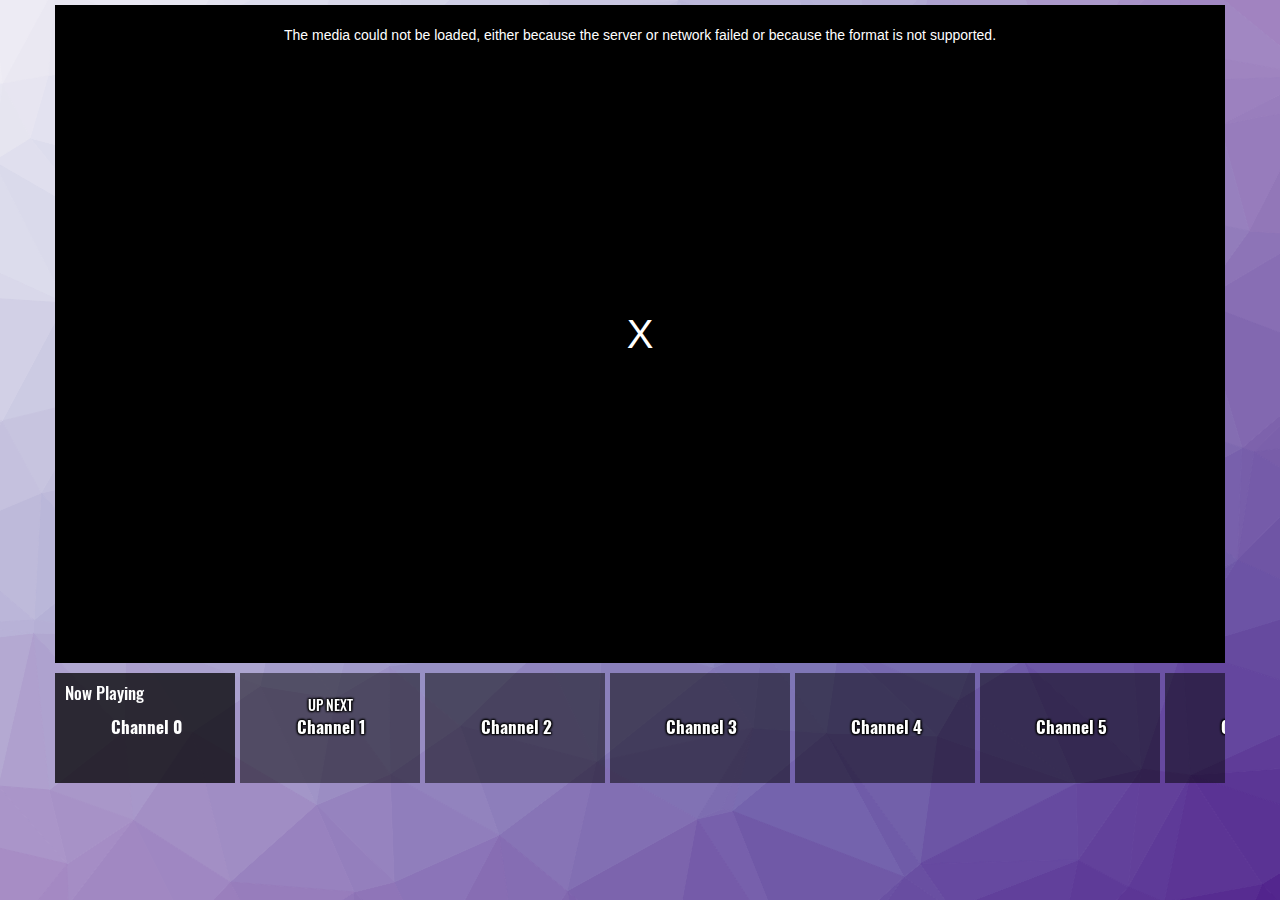
<file: xindex.html>
<!doctype html>
<!--[if lt IE 7]>
<html class="no-js lt-ie9 lt-ie8 lt-ie7" lang=""> <![endif]-->
<!--[if IE 7]>
<html class="no-js lt-ie9 lt-ie8" lang=""> <![endif]-->
<!--[if IE 8]>
<html class="no-js lt-ie9" lang=""> <![endif]-->
<!--[if gt IE 8]><!-->
<html class="no-js" lang=""> <!--<![endif]-->
<head>
    <meta charset="utf-8">
    <meta http-equiv="X-UA-Compatible" content="IE=edge,chrome=1">
    <title>Live TV</title>
    <meta name="description" content="">
    <meta name="viewport" content="width=device-width, initial-scale=1">

    <link rel="stylesheet" href="app.css">
    <link rel="stylesheet" href="main.css">
</head>

<body>
<!--[if lt IE 8]>
<p class="browserupgrade">You are using an <strong>outdated</strong> browser. Please <a href="http://browsehappy.com/">upgrade
    your browser</a> to improve your experience.</p>
<![endif]-->

<div class="pattern pattern--hidden"></div>

<div class="container">

    <div class="player-container">
        <video id="video" class="video-js vjs-default-skin vjs-big-play-centered" controls autoplay data-setup='{"fluid": true}'></video>
        <div class="vjs-playlist vjs-playlist-horizontal"></div>
    </div>

</div>

<script src="app.js"></script>
<script src="main.js"></script>

</body>

</html>
</file>
<file: app.css>
.pattern, .pattern svg {
    width: 100%;
    height: 100%
}

.pattern {
    position: fixed;
    z-index: -1;
    top: 0;
    left: 0;
    background: center center/cover no-repeat
}

.pattern--hidden {
    visibility: hidden;
    opacity: 0
}

.pattern--hidden .polygon {
    transition-duration: 0s
}

.polygon {
    transition: -webkit-transform .3s ease-in-out, opacity .3s ease-in-out;
    transition: transform .3s ease-in-out, opacity .3s ease-in-out;
    -webkit-transform: scale(1);
    transform: scale(1);
    -webkit-transform-origin: center bottom;
    transform-origin: center bottom
}

.polygon--hidden {
    opacity: 0;
    -webkit-transform: scale(0);
    transform: scale(0)
}

.ff .polygon {
    -webkit-transform: scale(1) !important;
    transform: scale(1) !important
}

/*!
 * Bootstrap v3.3.1 (http://getbootstrap.com)
 * Copyright 2011-2014 Twitter, Inc.
 * Licensed under MIT (https://github.com/twbs/bootstrap/blob/master/LICENSE)
 */
/*! normalize.css v3.0.2 | MIT License | git.io/normalize */
html {
    font-family: sans-serif;
    -webkit-text-size-adjust: 100%;
    -ms-text-size-adjust: 100%
}

body {
    margin: 0
}

article, aside, details, figcaption, figure, footer, header, hgroup, main, menu, nav, section, summary {
    display: block
}

audio, canvas, progress, video {
    display: inline-block;
    vertical-align: baseline
}

audio:not([controls]) {
    display: none;
    height: 0
}

[hidden], template {
    display: none
}

a {
    background-color: transparent
}

a:active, a:hover {
    outline: 0
}

abbr[title] {
    border-bottom: 1px dotted
}

b, strong {
    font-weight: 700
}

dfn {
    font-style: italic
}

h1 {
    margin: .67em 0;
    font-size: 2em
}

mark {
    color: #000;
    background: #ff0
}

small {
    font-size: 80%
}

sub, sup {
    position: relative;
    font-size: 75%;
    line-height: 0;
    vertical-align: baseline
}

sup {
    top: -.5em
}

sub {
    bottom: -.25em
}

img {
    border: 0
}

svg:not(:root) {
    overflow: hidden
}

figure {
    margin: 1em 40px
}

hr {
    height: 0;
    -webkit-box-sizing: content-box;
    -moz-box-sizing: content-box;
    box-sizing: content-box
}

pre {
    overflow: auto
}

code, kbd, pre, samp {
    font-family: monospace, monospace;
    font-size: 1em
}

button, input, optgroup, select, textarea {
    margin: 0;
    font: inherit;
    color: inherit
}

button {
    overflow: visible
}

button, select {
    text-transform: none
}

button, html input[type=button], input[type=reset], input[type=submit] {
    -webkit-appearance: button;
    cursor: pointer
}

button[disabled], html input[disabled] {
    cursor: default
}

button::-moz-focus-inner, input::-moz-focus-inner {
    padding: 0;
    border: 0
}

input {
    line-height: normal
}

input[type=checkbox], input[type=radio] {
    -webkit-box-sizing: border-box;
    -moz-box-sizing: border-box;
    box-sizing: border-box;
    padding: 0
}

input[type=number]::-webkit-inner-spin-button, input[type=number]::-webkit-outer-spin-button {
    height: auto
}

input[type=search] {
    -webkit-box-sizing: content-box;
    -moz-box-sizing: content-box;
    box-sizing: content-box;
    -webkit-appearance: textfield
}

input[type=search]::-webkit-search-cancel-button, input[type=search]::-webkit-search-decoration {
    -webkit-appearance: none
}

fieldset {
    padding: .35em .625em .75em;
    margin: 0 2px;
    border: 1px solid silver
}

legend {
    padding: 0;
    border: 0
}

textarea {
    overflow: auto
}

optgroup {
    font-weight: 700
}

table {
    border-spacing: 0;
    border-collapse: collapse
}

td, th {
    padding: 0
}

/*! Source: https://github.com/h5bp/html5-boilerplate/blob/master/src/css/main.css */
@media print {
    *, :before, :after {
        color: #000 !important;
        text-shadow: none !important;
        background: transparent !important;
        -webkit-box-shadow: none !important;
        box-shadow: none !important
    }

    a, a:visited {
        text-decoration: underline
    }

    a[href]:after {
        content: " (" attr(href) ")"
    }

    abbr[title]:after {
        content: " (" attr(title) ")"
    }

    a[href^="#"]:after, a[href^="javascript:"]:after {
        content: ""
    }

    pre, blockquote {
        border: 1px solid #999;
        page-break-inside: avoid
    }

    thead {
        display: table-header-group
    }

    tr, img {
        page-break-inside: avoid
    }

    img {
        max-width: 100% !important
    }

    p, h2, h3 {
        orphans: 3;
        widows: 3
    }

    h2, h3 {
        page-break-after: avoid
    }

    select {
        background: #fff !important
    }

    .navbar {
        display: none
    }

    .btn > .caret, .dropup > .btn > .caret {
        border-top-color: #000 !important
    }

    .label {
        border: 1px solid #000
    }

    .table {
        border-collapse: collapse !important
    }

    .table td, .table th {
        background-color: #fff !important
    }

    .table-bordered th, .table-bordered td {
        border: 1px solid #ddd !important
    }
}

@font-face {
    font-family: 'Glyphicons Halflings';
    src: url(../fonts/glyphicons-halflings-regular.eot);
    src: url(../fonts/glyphicons-halflings-regular.eot?#iefix) format('embedded-opentype'), url(../fonts/glyphicons-halflings-regular.woff) format('woff'), url(../fonts/glyphicons-halflings-regular.ttf) format('truetype'), url(../fonts/glyphicons-halflings-regular.svg#glyphicons_halflingsregular) format('svg')
}

.glyphicon {
    position: relative;
    top: 1px;
    display: inline-block;
    font-family: 'Glyphicons Halflings';
    font-style: normal;
    font-weight: 400;
    line-height: 1;
    -webkit-font-smoothing: antialiased;
    -moz-osx-font-smoothing: grayscale
}

.glyphicon-asterisk:before {
    content: "\2a"
}

.glyphicon-plus:before {
    content: "\2b"
}

.glyphicon-euro:before, .glyphicon-eur:before {
    content: "\20ac"
}

.glyphicon-minus:before {
    content: "\2212"
}

.glyphicon-cloud:before {
    content: "\2601"
}

.glyphicon-envelope:before {
    content: "\2709"
}

.glyphicon-pencil:before {
    content: "\270f"
}

.glyphicon-glass:before {
    content: "\e001"
}

.glyphicon-music:before {
    content: "\e002"
}

.glyphicon-search:before {
    content: "\e003"
}

.glyphicon-heart:before {
    content: "\e005"
}

.glyphicon-star:before {
    content: "\e006"
}

.glyphicon-star-empty:before {
    content: "\e007"
}

.glyphicon-user:before {
    content: "\e008"
}

.glyphicon-film:before {
    content: "\e009"
}

.glyphicon-th-large:before {
    content: "\e010"
}

.glyphicon-th:before {
    content: "\e011"
}

.glyphicon-th-list:before {
    content: "\e012"
}

.glyphicon-ok:before {
    content: "\e013"
}

.glyphicon-remove:before {
    content: "\e014"
}

.glyphicon-zoom-in:before {
    content: "\e015"
}

.glyphicon-zoom-out:before {
    content: "\e016"
}

.glyphicon-off:before {
    content: "\e017"
}

.glyphicon-signal:before {
    content: "\e018"
}

.glyphicon-cog:before {
    content: "\e019"
}

.glyphicon-trash:before {
    content: "\e020"
}

.glyphicon-home:before {
    content: "\e021"
}

.glyphicon-file:before {
    content: "\e022"
}

.glyphicon-time:before {
    content: "\e023"
}

.glyphicon-road:before {
    content: "\e024"
}

.glyphicon-download-alt:before {
    content: "\e025"
}

.glyphicon-download:before {
    content: "\e026"
}

.glyphicon-upload:before {
    content: "\e027"
}

.glyphicon-inbox:before {
    content: "\e028"
}

.glyphicon-play-circle:before {
    content: "\e029"
}

.glyphicon-repeat:before {
    content: "\e030"
}

.glyphicon-refresh:before {
    content: "\e031"
}

.glyphicon-list-alt:before {
    content: "\e032"
}

.glyphicon-lock:before {
    content: "\e033"
}

.glyphicon-flag:before {
    content: "\e034"
}

.glyphicon-headphones:before {
    content: "\e035"
}

.glyphicon-volume-off:before {
    content: "\e036"
}

.glyphicon-volume-down:before {
    content: "\e037"
}

.glyphicon-volume-up:before {
    content: "\e038"
}

.glyphicon-qrcode:before {
    content: "\e039"
}

.glyphicon-barcode:before {
    content: "\e040"
}

.glyphicon-tag:before {
    content: "\e041"
}

.glyphicon-tags:before {
    content: "\e042"
}

.glyphicon-book:before {
    content: "\e043"
}

.glyphicon-bookmark:before {
    content: "\e044"
}

.glyphicon-print:before {
    content: "\e045"
}

.glyphicon-camera:before {
    content: "\e046"
}

.glyphicon-font:before {
    content: "\e047"
}

.glyphicon-bold:before {
    content: "\e048"
}

.glyphicon-italic:before {
    content: "\e049"
}

.glyphicon-text-height:before {
    content: "\e050"
}

.glyphicon-text-width:before {
    content: "\e051"
}

.glyphicon-align-left:before {
    content: "\e052"
}

.glyphicon-align-center:before {
    content: "\e053"
}

.glyphicon-align-right:before {
    content: "\e054"
}

.glyphicon-align-justify:before {
    content: "\e055"
}

.glyphicon-list:before {
    content: "\e056"
}

.glyphicon-indent-left:before {
    content: "\e057"
}

.glyphicon-indent-right:before {
    content: "\e058"
}

.glyphicon-facetime-video:before {
    content: "\e059"
}

.glyphicon-picture:before {
    content: "\e060"
}

.glyphicon-map-marker:before {
    content: "\e062"
}

.glyphicon-adjust:before {
    content: "\e063"
}

.glyphicon-tint:before {
    content: "\e064"
}

.glyphicon-edit:before {
    content: "\e065"
}

.glyphicon-share:before {
    content: "\e066"
}

.glyphicon-check:before {
    content: "\e067"
}

.glyphicon-move:before {
    content: "\e068"
}

.glyphicon-step-backward:before {
    content: "\e069"
}

.glyphicon-fast-backward:before {
    content: "\e070"
}

.glyphicon-backward:before {
    content: "\e071"
}

.glyphicon-play:before {
    content: "\e072"
}

.glyphicon-pause:before {
    content: "\e073"
}

.glyphicon-stop:before {
    content: "\e074"
}

.glyphicon-forward:before {
    content: "\e075"
}

.glyphicon-fast-forward:before {
    content: "\e076"
}

.glyphicon-step-forward:before {
    content: "\e077"
}

.glyphicon-eject:before {
    content: "\e078"
}

.glyphicon-chevron-left:before {
    content: "\e079"
}

.glyphicon-chevron-right:before {
    content: "\e080"
}

.glyphicon-plus-sign:before {
    content: "\e081"
}

.glyphicon-minus-sign:before {
    content: "\e082"
}

.glyphicon-remove-sign:before {
    content: "\e083"
}

.glyphicon-ok-sign:before {
    content: "\e084"
}

.glyphicon-question-sign:before {
    content: "\e085"
}

.glyphicon-info-sign:before {
    content: "\e086"
}

.glyphicon-screenshot:before {
    content: "\e087"
}

.glyphicon-remove-circle:before {
    content: "\e088"
}

.glyphicon-ok-circle:before {
    content: "\e089"
}

.glyphicon-ban-circle:before {
    content: "\e090"
}

.glyphicon-arrow-left:before {
    content: "\e091"
}

.glyphicon-arrow-right:before {
    content: "\e092"
}

.glyphicon-arrow-up:before {
    content: "\e093"
}

.glyphicon-arrow-down:before {
    content: "\e094"
}

.glyphicon-share-alt:before {
    content: "\e095"
}

.glyphicon-resize-full:before {
    content: "\e096"
}

.glyphicon-resize-small:before {
    content: "\e097"
}

.glyphicon-exclamation-sign:before {
    content: "\e101"
}

.glyphicon-gift:before {
    content: "\e102"
}

.glyphicon-leaf:before {
    content: "\e103"
}

.glyphicon-fire:before {
    content: "\e104"
}

.glyphicon-eye-open:before {
    content: "\e105"
}

.glyphicon-eye-close:before {
    content: "\e106"
}

.glyphicon-warning-sign:before {
    content: "\e107"
}

.glyphicon-plane:before {
    content: "\e108"
}

.glyphicon-calendar:before {
    content: "\e109"
}

.glyphicon-random:before {
    content: "\e110"
}

.glyphicon-comment:before {
    content: "\e111"
}

.glyphicon-magnet:before {
    content: "\e112"
}

.glyphicon-chevron-up:before {
    content: "\e113"
}

.glyphicon-chevron-down:before {
    content: "\e114"
}

.glyphicon-retweet:before {
    content: "\e115"
}

.glyphicon-shopping-cart:before {
    content: "\e116"
}

.glyphicon-folder-close:before {
    content: "\e117"
}

.glyphicon-folder-open:before {
    content: "\e118"
}

.glyphicon-resize-vertical:before {
    content: "\e119"
}

.glyphicon-resize-horizontal:before {
    content: "\e120"
}

.glyphicon-hdd:before {
    content: "\e121"
}

.glyphicon-bullhorn:before {
    content: "\e122"
}

.glyphicon-bell:before {
    content: "\e123"
}

.glyphicon-certificate:before {
    content: "\e124"
}

.glyphicon-thumbs-up:before {
    content: "\e125"
}

.glyphicon-thumbs-down:before {
    content: "\e126"
}

.glyphicon-hand-right:before {
    content: "\e127"
}

.glyphicon-hand-left:before {
    content: "\e128"
}

.glyphicon-hand-up:before {
    content: "\e129"
}

.glyphicon-hand-down:before {
    content: "\e130"
}

.glyphicon-circle-arrow-right:before {
    content: "\e131"
}

.glyphicon-circle-arrow-left:before {
    content: "\e132"
}

.glyphicon-circle-arrow-up:before {
    content: "\e133"
}

.glyphicon-circle-arrow-down:before {
    content: "\e134"
}

.glyphicon-globe:before {
    content: "\e135"
}

.glyphicon-wrench:before {
    content: "\e136"
}

.glyphicon-tasks:before {
    content: "\e137"
}

.glyphicon-filter:before {
    content: "\e138"
}

.glyphicon-briefcase:before {
    content: "\e139"
}

.glyphicon-fullscreen:before {
    content: "\e140"
}

.glyphicon-dashboard:before {
    content: "\e141"
}

.glyphicon-paperclip:before {
    content: "\e142"
}

.glyphicon-heart-empty:before {
    content: "\e143"
}

.glyphicon-link:before {
    content: "\e144"
}

.glyphicon-phone:before {
    content: "\e145"
}

.glyphicon-pushpin:before {
    content: "\e146"
}

.glyphicon-usd:before {
    content: "\e148"
}

.glyphicon-gbp:before {
    content: "\e149"
}

.glyphicon-sort:before {
    content: "\e150"
}

.glyphicon-sort-by-alphabet:before {
    content: "\e151"
}

.glyphicon-sort-by-alphabet-alt:before {
    content: "\e152"
}

.glyphicon-sort-by-order:before {
    content: "\e153"
}

.glyphicon-sort-by-order-alt:before {
    content: "\e154"
}

.glyphicon-sort-by-attributes:before {
    content: "\e155"
}

.glyphicon-sort-by-attributes-alt:before {
    content: "\e156"
}

.glyphicon-unchecked:before {
    content: "\e157"
}

.glyphicon-expand:before {
    content: "\e158"
}

.glyphicon-collapse-down:before {
    content: "\e159"
}

.glyphicon-collapse-up:before {
    content: "\e160"
}

.glyphicon-log-in:before {
    content: "\e161"
}

.glyphicon-flash:before {
    content: "\e162"
}

.glyphicon-log-out:before {
    content: "\e163"
}

.glyphicon-new-window:before {
    content: "\e164"
}

.glyphicon-record:before {
    content: "\e165"
}

.glyphicon-save:before {
    content: "\e166"
}

.glyphicon-open:before {
    content: "\e167"
}

.glyphicon-saved:before {
    content: "\e168"
}

.glyphicon-import:before {
    content: "\e169"
}

.glyphicon-export:before {
    content: "\e170"
}

.glyphicon-send:before {
    content: "\e171"
}

.glyphicon-floppy-disk:before {
    content: "\e172"
}

.glyphicon-floppy-saved:before {
    content: "\e173"
}

.glyphicon-floppy-remove:before {
    content: "\e174"
}

.glyphicon-floppy-save:before {
    content: "\e175"
}

.glyphicon-floppy-open:before {
    content: "\e176"
}

.glyphicon-credit-card:before {
    content: "\e177"
}

.glyphicon-transfer:before {
    content: "\e178"
}

.glyphicon-cutlery:before {
    content: "\e179"
}

.glyphicon-header:before {
    content: "\e180"
}

.glyphicon-compressed:before {
    content: "\e181"
}

.glyphicon-earphone:before {
    content: "\e182"
}

.glyphicon-phone-alt:before {
    content: "\e183"
}

.glyphicon-tower:before {
    content: "\e184"
}

.glyphicon-stats:before {
    content: "\e185"
}

.glyphicon-sd-video:before {
    content: "\e186"
}

.glyphicon-hd-video:before {
    content: "\e187"
}

.glyphicon-subtitles:before {
    content: "\e188"
}

.glyphicon-sound-stereo:before {
    content: "\e189"
}

.glyphicon-sound-dolby:before {
    content: "\e190"
}

.glyphicon-sound-5-1:before {
    content: "\e191"
}

.glyphicon-sound-6-1:before {
    content: "\e192"
}

.glyphicon-sound-7-1:before {
    content: "\e193"
}

.glyphicon-copyright-mark:before {
    content: "\e194"
}

.glyphicon-registration-mark:before {
    content: "\e195"
}

.glyphicon-cloud-download:before {
    content: "\e197"
}

.glyphicon-cloud-upload:before {
    content: "\e198"
}

.glyphicon-tree-conifer:before {
    content: "\e199"
}

.glyphicon-tree-deciduous:before {
    content: "\e200"
}

* {
    -webkit-box-sizing: border-box;
    -moz-box-sizing: border-box;
    box-sizing: border-box
}

:before, :after {
    -webkit-box-sizing: border-box;
    -moz-box-sizing: border-box;
    box-sizing: border-box
}

html {
    font-size: 10px;
    -webkit-tap-highlight-color: rgba(0, 0, 0, 0)
}

body {
    font-family: "Helvetica Neue", Helvetica, Arial, sans-serif;
    font-size: 14px;
    line-height: 1.42857143;
    color: #333;
    background-color: #fff
}

input, button, select, textarea {
    font-family: inherit;
    font-size: inherit;
    line-height: inherit
}

a {
    color: #337ab7;
    text-decoration: none
}

a:hover, a:focus {
    color: #23527c;
    text-decoration: underline
}

a:focus {
    outline: thin dotted;
    outline: 5px auto -webkit-focus-ring-color;
    outline-offset: -2px
}

figure {
    margin: 0
}

img {
    vertical-align: middle
}

.img-responsive, .thumbnail > img, .thumbnail a > img, .carousel-inner > .item > img, .carousel-inner > .item > a > img {
    display: block;
    max-width: 100%;
    height: auto
}

.img-rounded {
    border-radius: 6px
}

.img-thumbnail {
    display: inline-block;
    max-width: 100%;
    height: auto;
    padding: 4px;
    line-height: 1.42857143;
    background-color: #fff;
    border: 1px solid #ddd;
    border-radius: 4px;
    -webkit-transition: all .2s ease-in-out;
    -o-transition: all .2s ease-in-out;
    transition: all .2s ease-in-out
}

.img-circle {
    border-radius: 50%
}

hr {
    margin-top: 20px;
    margin-bottom: 20px;
    border: 0;
    border-top: 1px solid #eee
}

.sr-only {
    position: absolute;
    width: 1px;
    height: 1px;
    padding: 0;
    margin: -1px;
    overflow: hidden;
    clip: rect(0, 0, 0, 0);
    border: 0
}

.sr-only-focusable:active, .sr-only-focusable:focus {
    position: static;
    width: auto;
    height: auto;
    margin: 0;
    overflow: visible;
    clip: auto
}

h1, h2, h3, h4, h5, h6, .h1, .h2, .h3, .h4, .h5, .h6 {
    font-family: inherit;
    font-weight: 500;
    line-height: 1.1;
    color: inherit
}

h1 small, h2 small, h3 small, h4 small, h5 small, h6 small, .h1 small, .h2 small, .h3 small, .h4 small, .h5 small, .h6 small, h1 .small, h2 .small, h3 .small, h4 .small, h5 .small, h6 .small, .h1 .small, .h2 .small, .h3 .small, .h4 .small, .h5 .small, .h6 .small {
    font-weight: 400;
    line-height: 1;
    color: #777
}

h1, .h1, h2, .h2, h3, .h3 {
    margin-top: 20px;
    margin-bottom: 10px
}

h1 small, .h1 small, h2 small, .h2 small, h3 small, .h3 small, h1 .small, .h1 .small, h2 .small, .h2 .small, h3 .small, .h3 .small {
    font-size: 65%
}

h4, .h4, h5, .h5, h6, .h6 {
    margin-top: 10px;
    margin-bottom: 10px
}

h4 small, .h4 small, h5 small, .h5 small, h6 small, .h6 small, h4 .small, .h4 .small, h5 .small, .h5 .small, h6 .small, .h6 .small {
    font-size: 75%
}

h1, .h1 {
    font-size: 36px
}

h2, .h2 {
    font-size: 30px
}

h3, .h3 {
    font-size: 24px
}

h4, .h4 {
    font-size: 18px
}

h5, .h5 {
    font-size: 14px
}

h6, .h6 {
    font-size: 12px
}

p {
    margin: 0 0 10px
}

.lead {
    margin-bottom: 20px;
    font-size: 16px;
    font-weight: 300;
    line-height: 1.4
}

@media (min-width: 768px) {
    .lead {
        font-size: 21px
    }
}

small, .small {
    font-size: 85%
}

mark, .mark {
    padding: .2em;
    background-color: #fcf8e3
}

.text-left {
    text-align: left
}

.text-right {
    text-align: right
}

.text-center {
    text-align: center
}

.text-justify {
    text-align: justify
}

.text-nowrap {
    white-space: nowrap
}

.text-lowercase {
    text-transform: lowercase
}

.text-uppercase {
    text-transform: uppercase
}

.text-capitalize {
    text-transform: capitalize
}

.text-muted {
    color: #777
}

.text-primary {
    color: #337ab7
}

a.text-primary:hover {
    color: #286090
}

.text-success {
    color: #3c763d
}

a.text-success:hover {
    color: #2b542c
}

.text-info {
    color: #31708f
}

a.text-info:hover {
    color: #245269
}

.text-warning {
    color: #8a6d3b
}

a.text-warning:hover {
    color: #66512c
}

.text-danger {
    color: #a94442
}

a.text-danger:hover {
    color: #843534
}

.bg-primary {
    color: #fff;
    background-color: #337ab7
}

a.bg-primary:hover {
    background-color: #286090
}

.bg-success {
    background-color: #dff0d8
}

a.bg-success:hover {
    background-color: #c1e2b3
}

.bg-info {
    background-color: #d9edf7
}

a.bg-info:hover {
    background-color: #afd9ee
}

.bg-warning {
    background-color: #fcf8e3
}

a.bg-warning:hover {
    background-color: #f7ecb5
}

.bg-danger {
    background-color: #f2dede
}

a.bg-danger:hover {
    background-color: #e4b9b9
}

.page-header {
    padding-bottom: 9px;
    margin: 40px 0 20px;
    border-bottom: 1px solid #eee
}

ul, ol {
    margin-top: 0;
    margin-bottom: 10px
}

ul ul, ol ul, ul ol, ol ol {
    margin-bottom: 0
}

.list-unstyled {
    padding-left: 0;
    list-style: none
}

.list-inline {
    padding-left: 0;
    margin-left: -5px;
    list-style: none
}

.list-inline > li {
    display: inline-block;
    padding-right: 5px;
    padding-left: 5px
}

dl {
    margin-top: 0;
    margin-bottom: 20px
}

dt, dd {
    line-height: 1.42857143
}

dt {
    font-weight: 700
}

dd {
    margin-left: 0
}

@media (min-width: 768px) {
    .dl-horizontal dt {
        float: left;
        width: 160px;
        overflow: hidden;
        clear: left;
        text-align: right;
        text-overflow: ellipsis;
        white-space: nowrap
    }

    .dl-horizontal dd {
        margin-left: 180px
    }
}

abbr[title], abbr[data-original-title] {
    cursor: help;
    border-bottom: 1px dotted #777
}

.initialism {
    font-size: 90%;
    text-transform: uppercase
}

blockquote {
    padding: 10px 20px;
    margin: 0 0 20px;
    font-size: 17.5px;
    border-left: 5px solid #eee
}

blockquote p:last-child, blockquote ul:last-child, blockquote ol:last-child {
    margin-bottom: 0
}

blockquote footer, blockquote small, blockquote .small {
    display: block;
    font-size: 80%;
    line-height: 1.42857143;
    color: #777
}

blockquote footer:before, blockquote small:before, blockquote .small:before {
    content: '\2014 \00A0'
}

.blockquote-reverse, blockquote.pull-right {
    padding-right: 15px;
    padding-left: 0;
    text-align: right;
    border-right: 5px solid #eee;
    border-left: 0
}

.blockquote-reverse footer:before, blockquote.pull-right footer:before, .blockquote-reverse small:before, blockquote.pull-right small:before, .blockquote-reverse .small:before, blockquote.pull-right .small:before {
    content: ''
}

.blockquote-reverse footer:after, blockquote.pull-right footer:after, .blockquote-reverse small:after, blockquote.pull-right small:after, .blockquote-reverse .small:after, blockquote.pull-right .small:after {
    content: '\00A0 \2014'
}

address {
    margin-bottom: 20px;
    font-style: normal;
    line-height: 1.42857143
}

code, kbd, pre, samp {
    font-family: Menlo, Monaco, Consolas, "Courier New", monospace
}

code {
    padding: 2px 4px;
    font-size: 90%;
    color: #c7254e;
    background-color: #f9f2f4;
    border-radius: 4px
}

kbd {
    padding: 2px 4px;
    font-size: 90%;
    color: #fff;
    background-color: #333;
    border-radius: 3px;
    -webkit-box-shadow: inset 0 -1px 0 rgba(0, 0, 0, .25);
    box-shadow: inset 0 -1px 0 rgba(0, 0, 0, .25)
}

kbd kbd {
    padding: 0;
    font-size: 100%;
    font-weight: 700;
    -webkit-box-shadow: none;
    box-shadow: none
}

pre {
    display: block;
    padding: 9.5px;
    margin: 0 0 10px;
    font-size: 13px;
    line-height: 1.42857143;
    color: #333;
    word-break: break-all;
    word-wrap: break-word;
    background-color: #f5f5f5;
    border: 1px solid #ccc;
    border-radius: 4px
}

pre code {
    padding: 0;
    font-size: inherit;
    color: inherit;
    white-space: pre-wrap;
    background-color: transparent;
    border-radius: 0
}

.pre-scrollable {
    max-height: 340px;
    overflow-y: scroll
}

.container {
    padding-right: 15px;
    padding-left: 15px;
    margin-right: auto;
    margin-left: auto
}

@media (min-width: 768px) {
    .container {
        width: 750px
    }
}

@media (min-width: 992px) {
    .container {
        width: 970px
    }
}

@media (min-width: 1200px) {
    .container {
        width: 1170px
    }
}

.container-fluid {
    padding-right: 15px;
    padding-left: 15px;
    margin-right: auto;
    margin-left: auto
}

.row {
    margin-right: -15px;
    margin-left: -15px
}

.col-xs-1, .col-sm-1, .col-md-1, .col-lg-1, .col-xs-2, .col-sm-2, .col-md-2, .col-lg-2, .col-xs-3, .col-sm-3, .col-md-3, .col-lg-3, .col-xs-4, .col-sm-4, .col-md-4, .col-lg-4, .col-xs-5, .col-sm-5, .col-md-5, .col-lg-5, .col-xs-6, .col-sm-6, .col-md-6, .col-lg-6, .col-xs-7, .col-sm-7, .col-md-7, .col-lg-7, .col-xs-8, .col-sm-8, .col-md-8, .col-lg-8, .col-xs-9, .col-sm-9, .col-md-9, .col-lg-9, .col-xs-10, .col-sm-10, .col-md-10, .col-lg-10, .col-xs-11, .col-sm-11, .col-md-11, .col-lg-11, .col-xs-12, .col-sm-12, .col-md-12, .col-lg-12 {
    position: relative;
    min-height: 1px;
    padding-right: 15px;
    padding-left: 15px
}

.col-xs-1, .col-xs-2, .col-xs-3, .col-xs-4, .col-xs-5, .col-xs-6, .col-xs-7, .col-xs-8, .col-xs-9, .col-xs-10, .col-xs-11, .col-xs-12 {
    float: left
}

.col-xs-12 {
    width: 100%
}

.col-xs-11 {
    width: 91.66666667%
}

.col-xs-10 {
    width: 83.33333333%
}

.col-xs-9 {
    width: 75%
}

.col-xs-8 {
    width: 66.66666667%
}

.col-xs-7 {
    width: 58.33333333%
}

.col-xs-6 {
    width: 50%
}

.col-xs-5 {
    width: 41.66666667%
}

.col-xs-4 {
    width: 33.33333333%
}

.col-xs-3 {
    width: 25%
}

.col-xs-2 {
    width: 16.66666667%
}

.col-xs-1 {
    width: 8.33333333%
}

.col-xs-pull-12 {
    right: 100%
}

.col-xs-pull-11 {
    right: 91.66666667%
}

.col-xs-pull-10 {
    right: 83.33333333%
}

.col-xs-pull-9 {
    right: 75%
}

.col-xs-pull-8 {
    right: 66.66666667%
}

.col-xs-pull-7 {
    right: 58.33333333%
}

.col-xs-pull-6 {
    right: 50%
}

.col-xs-pull-5 {
    right: 41.66666667%
}

.col-xs-pull-4 {
    right: 33.33333333%
}

.col-xs-pull-3 {
    right: 25%
}

.col-xs-pull-2 {
    right: 16.66666667%
}

.col-xs-pull-1 {
    right: 8.33333333%
}

.col-xs-pull-0 {
    right: auto
}

.col-xs-push-12 {
    left: 100%
}

.col-xs-push-11 {
    left: 91.66666667%
}

.col-xs-push-10 {
    left: 83.33333333%
}

.col-xs-push-9 {
    left: 75%
}

.col-xs-push-8 {
    left: 66.66666667%
}

.col-xs-push-7 {
    left: 58.33333333%
}

.col-xs-push-6 {
    left: 50%
}

.col-xs-push-5 {
    left: 41.66666667%
}

.col-xs-push-4 {
    left: 33.33333333%
}

.col-xs-push-3 {
    left: 25%
}

.col-xs-push-2 {
    left: 16.66666667%
}

.col-xs-push-1 {
    left: 8.33333333%
}

.col-xs-push-0 {
    left: auto
}

.col-xs-offset-12 {
    margin-left: 100%
}

.col-xs-offset-11 {
    margin-left: 91.66666667%
}

.col-xs-offset-10 {
    margin-left: 83.33333333%
}

.col-xs-offset-9 {
    margin-left: 75%
}

.col-xs-offset-8 {
    margin-left: 66.66666667%
}

.col-xs-offset-7 {
    margin-left: 58.33333333%
}

.col-xs-offset-6 {
    margin-left: 50%
}

.col-xs-offset-5 {
    margin-left: 41.66666667%
}

.col-xs-offset-4 {
    margin-left: 33.33333333%
}

.col-xs-offset-3 {
    margin-left: 25%
}

.col-xs-offset-2 {
    margin-left: 16.66666667%
}

.col-xs-offset-1 {
    margin-left: 8.33333333%
}

.col-xs-offset-0 {
    margin-left: 0
}

@media (min-width: 768px) {
    .col-sm-1, .col-sm-2, .col-sm-3, .col-sm-4, .col-sm-5, .col-sm-6, .col-sm-7, .col-sm-8, .col-sm-9, .col-sm-10, .col-sm-11, .col-sm-12 {
        float: left
    }

    .col-sm-12 {
        width: 100%
    }

    .col-sm-11 {
        width: 91.66666667%
    }

    .col-sm-10 {
        width: 83.33333333%
    }

    .col-sm-9 {
        width: 75%
    }

    .col-sm-8 {
        width: 66.66666667%
    }

    .col-sm-7 {
        width: 58.33333333%
    }

    .col-sm-6 {
        width: 50%
    }

    .col-sm-5 {
        width: 41.66666667%
    }

    .col-sm-4 {
        width: 33.33333333%
    }

    .col-sm-3 {
        width: 25%
    }

    .col-sm-2 {
        width: 16.66666667%
    }

    .col-sm-1 {
        width: 8.33333333%
    }

    .col-sm-pull-12 {
        right: 100%
    }

    .col-sm-pull-11 {
        right: 91.66666667%
    }

    .col-sm-pull-10 {
        right: 83.33333333%
    }

    .col-sm-pull-9 {
        right: 75%
    }

    .col-sm-pull-8 {
        right: 66.66666667%
    }

    .col-sm-pull-7 {
        right: 58.33333333%
    }

    .col-sm-pull-6 {
        right: 50%
    }

    .col-sm-pull-5 {
        right: 41.66666667%
    }

    .col-sm-pull-4 {
        right: 33.33333333%
    }

    .col-sm-pull-3 {
        right: 25%
    }

    .col-sm-pull-2 {
        right: 16.66666667%
    }

    .col-sm-pull-1 {
        right: 8.33333333%
    }

    .col-sm-pull-0 {
        right: auto
    }

    .col-sm-push-12 {
        left: 100%
    }

    .col-sm-push-11 {
        left: 91.66666667%
    }

    .col-sm-push-10 {
        left: 83.33333333%
    }

    .col-sm-push-9 {
        left: 75%
    }

    .col-sm-push-8 {
        left: 66.66666667%
    }

    .col-sm-push-7 {
        left: 58.33333333%
    }

    .col-sm-push-6 {
        left: 50%
    }

    .col-sm-push-5 {
        left: 41.66666667%
    }

    .col-sm-push-4 {
        left: 33.33333333%
    }

    .col-sm-push-3 {
        left: 25%
    }

    .col-sm-push-2 {
        left: 16.66666667%
    }

    .col-sm-push-1 {
        left: 8.33333333%
    }

    .col-sm-push-0 {
        left: auto
    }

    .col-sm-offset-12 {
        margin-left: 100%
    }

    .col-sm-offset-11 {
        margin-left: 91.66666667%
    }

    .col-sm-offset-10 {
        margin-left: 83.33333333%
    }

    .col-sm-offset-9 {
        margin-left: 75%
    }

    .col-sm-offset-8 {
        margin-left: 66.66666667%
    }

    .col-sm-offset-7 {
        margin-left: 58.33333333%
    }

    .col-sm-offset-6 {
        margin-left: 50%
    }

    .col-sm-offset-5 {
        margin-left: 41.66666667%
    }

    .col-sm-offset-4 {
        margin-left: 33.33333333%
    }

    .col-sm-offset-3 {
        margin-left: 25%
    }

    .col-sm-offset-2 {
        margin-left: 16.66666667%
    }

    .col-sm-offset-1 {
        margin-left: 8.33333333%
    }

    .col-sm-offset-0 {
        margin-left: 0
    }
}

@media (min-width: 992px) {
    .col-md-1, .col-md-2, .col-md-3, .col-md-4, .col-md-5, .col-md-6, .col-md-7, .col-md-8, .col-md-9, .col-md-10, .col-md-11, .col-md-12 {
        float: left
    }

    .col-md-12 {
        width: 100%
    }

    .col-md-11 {
        width: 91.66666667%
    }

    .col-md-10 {
        width: 83.33333333%
    }

    .col-md-9 {
        width: 75%
    }

    .col-md-8 {
        width: 66.66666667%
    }

    .col-md-7 {
        width: 58.33333333%
    }

    .col-md-6 {
        width: 50%
    }

    .col-md-5 {
        width: 41.66666667%
    }

    .col-md-4 {
        width: 33.33333333%
    }

    .col-md-3 {
        width: 25%
    }

    .col-md-2 {
        width: 16.66666667%
    }

    .col-md-1 {
        width: 8.33333333%
    }

    .col-md-pull-12 {
        right: 100%
    }

    .col-md-pull-11 {
        right: 91.66666667%
    }

    .col-md-pull-10 {
        right: 83.33333333%
    }

    .col-md-pull-9 {
        right: 75%
    }

    .col-md-pull-8 {
        right: 66.66666667%
    }

    .col-md-pull-7 {
        right: 58.33333333%
    }

    .col-md-pull-6 {
        right: 50%
    }

    .col-md-pull-5 {
        right: 41.66666667%
    }

    .col-md-pull-4 {
        right: 33.33333333%
    }

    .col-md-pull-3 {
        right: 25%
    }

    .col-md-pull-2 {
        right: 16.66666667%
    }

    .col-md-pull-1 {
        right: 8.33333333%
    }

    .col-md-pull-0 {
        right: auto
    }

    .col-md-push-12 {
        left: 100%
    }

    .col-md-push-11 {
        left: 91.66666667%
    }

    .col-md-push-10 {
        left: 83.33333333%
    }

    .col-md-push-9 {
        left: 75%
    }

    .col-md-push-8 {
        left: 66.66666667%
    }

    .col-md-push-7 {
        left: 58.33333333%
    }

    .col-md-push-6 {
        left: 50%
    }

    .col-md-push-5 {
        left: 41.66666667%
    }

    .col-md-push-4 {
        left: 33.33333333%
    }

    .col-md-push-3 {
        left: 25%
    }

    .col-md-push-2 {
        left: 16.66666667%
    }

    .col-md-push-1 {
        left: 8.33333333%
    }

    .col-md-push-0 {
        left: auto
    }

    .col-md-offset-12 {
        margin-left: 100%
    }

    .col-md-offset-11 {
        margin-left: 91.66666667%
    }

    .col-md-offset-10 {
        margin-left: 83.33333333%
    }

    .col-md-offset-9 {
        margin-left: 75%
    }

    .col-md-offset-8 {
        margin-left: 66.66666667%
    }

    .col-md-offset-7 {
        margin-left: 58.33333333%
    }

    .col-md-offset-6 {
        margin-left: 50%
    }

    .col-md-offset-5 {
        margin-left: 41.66666667%
    }

    .col-md-offset-4 {
        margin-left: 33.33333333%
    }

    .col-md-offset-3 {
        margin-left: 25%
    }

    .col-md-offset-2 {
        margin-left: 16.66666667%
    }

    .col-md-offset-1 {
        margin-left: 8.33333333%
    }

    .col-md-offset-0 {
        margin-left: 0
    }
}

@media (min-width: 1200px) {
    .col-lg-1, .col-lg-2, .col-lg-3, .col-lg-4, .col-lg-5, .col-lg-6, .col-lg-7, .col-lg-8, .col-lg-9, .col-lg-10, .col-lg-11, .col-lg-12 {
        float: left
    }

    .col-lg-12 {
        width: 100%
    }

    .col-lg-11 {
        width: 91.66666667%
    }

    .col-lg-10 {
        width: 83.33333333%
    }

    .col-lg-9 {
        width: 75%
    }

    .col-lg-8 {
        width: 66.66666667%
    }

    .col-lg-7 {
        width: 58.33333333%
    }

    .col-lg-6 {
        width: 50%
    }

    .col-lg-5 {
        width: 41.66666667%
    }

    .col-lg-4 {
        width: 33.33333333%
    }

    .col-lg-3 {
        width: 25%
    }

    .col-lg-2 {
        width: 16.66666667%
    }

    .col-lg-1 {
        width: 8.33333333%
    }

    .col-lg-pull-12 {
        right: 100%
    }

    .col-lg-pull-11 {
        right: 91.66666667%
    }

    .col-lg-pull-10 {
        right: 83.33333333%
    }

    .col-lg-pull-9 {
        right: 75%
    }

    .col-lg-pull-8 {
        right: 66.66666667%
    }

    .col-lg-pull-7 {
        right: 58.33333333%
    }

    .col-lg-pull-6 {
        right: 50%
    }

    .col-lg-pull-5 {
        right: 41.66666667%
    }

    .col-lg-pull-4 {
        right: 33.33333333%
    }

    .col-lg-pull-3 {
        right: 25%
    }

    .col-lg-pull-2 {
        right: 16.66666667%
    }

    .col-lg-pull-1 {
        right: 8.33333333%
    }

    .col-lg-pull-0 {
        right: auto
    }

    .col-lg-push-12 {
        left: 100%
    }

    .col-lg-push-11 {
        left: 91.66666667%
    }

    .col-lg-push-10 {
        left: 83.33333333%
    }

    .col-lg-push-9 {
        left: 75%
    }

    .col-lg-push-8 {
        left: 66.66666667%
    }

    .col-lg-push-7 {
        left: 58.33333333%
    }

    .col-lg-push-6 {
        left: 50%
    }

    .col-lg-push-5 {
        left: 41.66666667%
    }

    .col-lg-push-4 {
        left: 33.33333333%
    }

    .col-lg-push-3 {
        left: 25%
    }

    .col-lg-push-2 {
        left: 16.66666667%
    }

    .col-lg-push-1 {
        left: 8.33333333%
    }

    .col-lg-push-0 {
        left: auto
    }

    .col-lg-offset-12 {
        margin-left: 100%
    }

    .col-lg-offset-11 {
        margin-left: 91.66666667%
    }

    .col-lg-offset-10 {
        margin-left: 83.33333333%
    }

    .col-lg-offset-9 {
        margin-left: 75%
    }

    .col-lg-offset-8 {
        margin-left: 66.66666667%
    }

    .col-lg-offset-7 {
        margin-left: 58.33333333%
    }

    .col-lg-offset-6 {
        margin-left: 50%
    }

    .col-lg-offset-5 {
        margin-left: 41.66666667%
    }

    .col-lg-offset-4 {
        margin-left: 33.33333333%
    }

    .col-lg-offset-3 {
        margin-left: 25%
    }

    .col-lg-offset-2 {
        margin-left: 16.66666667%
    }

    .col-lg-offset-1 {
        margin-left: 8.33333333%
    }

    .col-lg-offset-0 {
        margin-left: 0
    }
}

table {
    background-color: transparent
}

caption {
    padding-top: 8px;
    padding-bottom: 8px;
    color: #777;
    text-align: left
}

th {
    text-align: left
}

.table {
    width: 100%;
    max-width: 100%;
    margin-bottom: 20px
}

.table > thead > tr > th, .table > tbody > tr > th, .table > tfoot > tr > th, .table > thead > tr > td, .table > tbody > tr > td, .table > tfoot > tr > td {
    padding: 8px;
    line-height: 1.42857143;
    vertical-align: top;
    border-top: 1px solid #ddd
}

.table > thead > tr > th {
    vertical-align: bottom;
    border-bottom: 2px solid #ddd
}

.table > caption + thead > tr:first-child > th, .table > colgroup + thead > tr:first-child > th, .table > thead:first-child > tr:first-child > th, .table > caption + thead > tr:first-child > td, .table > colgroup + thead > tr:first-child > td, .table > thead:first-child > tr:first-child > td {
    border-top: 0
}

.table > tbody + tbody {
    border-top: 2px solid #ddd
}

.table .table {
    background-color: #fff
}

.table-condensed > thead > tr > th, .table-condensed > tbody > tr > th, .table-condensed > tfoot > tr > th, .table-condensed > thead > tr > td, .table-condensed > tbody > tr > td, .table-condensed > tfoot > tr > td {
    padding: 5px
}

.table-bordered {
    border: 1px solid #ddd
}

.table-bordered > thead > tr > th, .table-bordered > tbody > tr > th, .table-bordered > tfoot > tr > th, .table-bordered > thead > tr > td, .table-bordered > tbody > tr > td, .table-bordered > tfoot > tr > td {
    border: 1px solid #ddd
}

.table-bordered > thead > tr > th, .table-bordered > thead > tr > td {
    border-bottom-width: 2px
}

.table-striped > tbody > tr:nth-child(odd) {
    background-color: #f9f9f9
}

.table-hover > tbody > tr:hover {
    background-color: #f5f5f5
}

table col[class*=col-] {
    position: static;
    display: table-column;
    float: none
}

table td[class*=col-], table th[class*=col-] {
    position: static;
    display: table-cell;
    float: none
}

.table > thead > tr > td.active, .table > tbody > tr > td.active, .table > tfoot > tr > td.active, .table > thead > tr > th.active, .table > tbody > tr > th.active, .table > tfoot > tr > th.active, .table > thead > tr.active > td, .table > tbody > tr.active > td, .table > tfoot > tr.active > td, .table > thead > tr.active > th, .table > tbody > tr.active > th, .table > tfoot > tr.active > th {
    background-color: #f5f5f5
}

.table-hover > tbody > tr > td.active:hover, .table-hover > tbody > tr > th.active:hover, .table-hover > tbody > tr.active:hover > td, .table-hover > tbody > tr:hover > .active, .table-hover > tbody > tr.active:hover > th {
    background-color: #e8e8e8
}

.table > thead > tr > td.success, .table > tbody > tr > td.success, .table > tfoot > tr > td.success, .table > thead > tr > th.success, .table > tbody > tr > th.success, .table > tfoot > tr > th.success, .table > thead > tr.success > td, .table > tbody > tr.success > td, .table > tfoot > tr.success > td, .table > thead > tr.success > th, .table > tbody > tr.success > th, .table > tfoot > tr.success > th {
    background-color: #dff0d8
}

.table-hover > tbody > tr > td.success:hover, .table-hover > tbody > tr > th.success:hover, .table-hover > tbody > tr.success:hover > td, .table-hover > tbody > tr:hover > .success, .table-hover > tbody > tr.success:hover > th {
    background-color: #d0e9c6
}

.table > thead > tr > td.info, .table > tbody > tr > td.info, .table > tfoot > tr > td.info, .table > thead > tr > th.info, .table > tbody > tr > th.info, .table > tfoot > tr > th.info, .table > thead > tr.info > td, .table > tbody > tr.info > td, .table > tfoot > tr.info > td, .table > thead > tr.info > th, .table > tbody > tr.info > th, .table > tfoot > tr.info > th {
    background-color: #d9edf7
}

.table-hover > tbody > tr > td.info:hover, .table-hover > tbody > tr > th.info:hover, .table-hover > tbody > tr.info:hover > td, .table-hover > tbody > tr:hover > .info, .table-hover > tbody > tr.info:hover > th {
    background-color: #c4e3f3
}

.table > thead > tr > td.warning, .table > tbody > tr > td.warning, .table > tfoot > tr > td.warning, .table > thead > tr > th.warning, .table > tbody > tr > th.warning, .table > tfoot > tr > th.warning, .table > thead > tr.warning > td, .table > tbody > tr.warning > td, .table > tfoot > tr.warning > td, .table > thead > tr.warning > th, .table > tbody > tr.warning > th, .table > tfoot > tr.warning > th {
    background-color: #fcf8e3
}

.table-hover > tbody > tr > td.warning:hover, .table-hover > tbody > tr > th.warning:hover, .table-hover > tbody > tr.warning:hover > td, .table-hover > tbody > tr:hover > .warning, .table-hover > tbody > tr.warning:hover > th {
    background-color: #faf2cc
}

.table > thead > tr > td.danger, .table > tbody > tr > td.danger, .table > tfoot > tr > td.danger, .table > thead > tr > th.danger, .table > tbody > tr > th.danger, .table > tfoot > tr > th.danger, .table > thead > tr.danger > td, .table > tbody > tr.danger > td, .table > tfoot > tr.danger > td, .table > thead > tr.danger > th, .table > tbody > tr.danger > th, .table > tfoot > tr.danger > th {
    background-color: #f2dede
}

.table-hover > tbody > tr > td.danger:hover, .table-hover > tbody > tr > th.danger:hover, .table-hover > tbody > tr.danger:hover > td, .table-hover > tbody > tr:hover > .danger, .table-hover > tbody > tr.danger:hover > th {
    background-color: #ebcccc
}

.table-responsive {
    min-height: .01%;
    overflow-x: auto
}

@media screen and (max-width: 767px) {
    .table-responsive {
        width: 100%;
        margin-bottom: 15px;
        overflow-y: hidden;
        -ms-overflow-style: -ms-autohiding-scrollbar;
        border: 1px solid #ddd
    }

    .table-responsive > .table {
        margin-bottom: 0
    }

    .table-responsive > .table > thead > tr > th, .table-responsive > .table > tbody > tr > th, .table-responsive > .table > tfoot > tr > th, .table-responsive > .table > thead > tr > td, .table-responsive > .table > tbody > tr > td, .table-responsive > .table > tfoot > tr > td {
        white-space: nowrap
    }

    .table-responsive > .table-bordered {
        border: 0
    }

    .table-responsive > .table-bordered > thead > tr > th:first-child, .table-responsive > .table-bordered > tbody > tr > th:first-child, .table-responsive > .table-bordered > tfoot > tr > th:first-child, .table-responsive > .table-bordered > thead > tr > td:first-child, .table-responsive > .table-bordered > tbody > tr > td:first-child, .table-responsive > .table-bordered > tfoot > tr > td:first-child {
        border-left: 0
    }

    .table-responsive > .table-bordered > thead > tr > th:last-child, .table-responsive > .table-bordered > tbody > tr > th:last-child, .table-responsive > .table-bordered > tfoot > tr > th:last-child, .table-responsive > .table-bordered > thead > tr > td:last-child, .table-responsive > .table-bordered > tbody > tr > td:last-child, .table-responsive > .table-bordered > tfoot > tr > td:last-child {
        border-right: 0
    }

    .table-responsive > .table-bordered > tbody > tr:last-child > th, .table-responsive > .table-bordered > tfoot > tr:last-child > th, .table-responsive > .table-bordered > tbody > tr:last-child > td, .table-responsive > .table-bordered > tfoot > tr:last-child > td {
        border-bottom: 0
    }
}

fieldset {
    min-width: 0;
    padding: 0;
    margin: 0;
    border: 0
}

legend {
    display: block;
    width: 100%;
    padding: 0;
    margin-bottom: 20px;
    font-size: 21px;
    line-height: inherit;
    color: #333;
    border: 0;
    border-bottom: 1px solid #e5e5e5
}

label {
    display: inline-block;
    max-width: 100%;
    margin-bottom: 5px;
    font-weight: 700
}

input[type=search] {
    -webkit-box-sizing: border-box;
    -moz-box-sizing: border-box;
    box-sizing: border-box
}

input[type=radio], input[type=checkbox] {
    margin: 4px 0 0;
    margin-top: 1px \9;
    line-height: normal
}

input[type=file] {
    display: block
}

input[type=range] {
    display: block;
    width: 100%
}

select[multiple], select[size] {
    height: auto
}

input[type=file]:focus, input[type=radio]:focus, input[type=checkbox]:focus {
    outline: thin dotted;
    outline: 5px auto -webkit-focus-ring-color;
    outline-offset: -2px
}

output {
    display: block;
    padding-top: 7px;
    font-size: 14px;
    line-height: 1.42857143;
    color: #555
}

.form-control {
    display: block;
    width: 100%;
    height: 34px;
    padding: 6px 12px;
    font-size: 14px;
    line-height: 1.42857143;
    color: #555;
    background-color: #fff;
    background-image: none;
    border: 1px solid #ccc;
    border-radius: 4px;
    -webkit-box-shadow: inset 0 1px 1px rgba(0, 0, 0, .075);
    box-shadow: inset 0 1px 1px rgba(0, 0, 0, .075);
    -webkit-transition: border-color ease-in-out .15s, -webkit-box-shadow ease-in-out .15s;
    -o-transition: border-color ease-in-out .15s, box-shadow ease-in-out .15s;
    transition: border-color ease-in-out .15s, box-shadow ease-in-out .15s
}

.form-control:focus {
    border-color: #66afe9;
    outline: 0;
    -webkit-box-shadow: inset 0 1px 1px rgba(0, 0, 0, .075), 0 0 8px rgba(102, 175, 233, .6);
    box-shadow: inset 0 1px 1px rgba(0, 0, 0, .075), 0 0 8px rgba(102, 175, 233, .6)
}

.form-control::-moz-placeholder {
    color: #999;
    opacity: 1
}

.form-control:-ms-input-placeholder {
    color: #999
}

.form-control::-webkit-input-placeholder {
    color: #999
}

.form-control[disabled], .form-control[readonly], fieldset[disabled] .form-control {
    cursor: not-allowed;
    background-color: #eee;
    opacity: 1
}

textarea.form-control {
    height: auto
}

input[type=search] {
    -webkit-appearance: none
}

@media screen and (-webkit-min-device-pixel-ratio: 0) {
    input[type=date], input[type=time], input[type=datetime-local], input[type=month] {
        line-height: 34px
    }

    input[type=date].input-sm, input[type=time].input-sm, input[type=datetime-local].input-sm, input[type=month].input-sm {
        line-height: 30px
    }

    input[type=date].input-lg, input[type=time].input-lg, input[type=datetime-local].input-lg, input[type=month].input-lg {
        line-height: 46px
    }
}

.form-group {
    margin-bottom: 15px
}

.radio, .checkbox {
    position: relative;
    display: block;
    margin-top: 10px;
    margin-bottom: 10px
}

.radio label, .checkbox label {
    min-height: 20px;
    padding-left: 20px;
    margin-bottom: 0;
    font-weight: 400;
    cursor: pointer
}

.radio input[type=radio], .radio-inline input[type=radio], .checkbox input[type=checkbox], .checkbox-inline input[type=checkbox] {
    position: absolute;
    margin-top: 4px \9;
    margin-left: -20px
}

.radio + .radio, .checkbox + .checkbox {
    margin-top: -5px
}

.radio-inline, .checkbox-inline {
    display: inline-block;
    padding-left: 20px;
    margin-bottom: 0;
    font-weight: 400;
    vertical-align: middle;
    cursor: pointer
}

.radio-inline + .radio-inline, .checkbox-inline + .checkbox-inline {
    margin-top: 0;
    margin-left: 10px
}

input[type=radio][disabled], input[type=checkbox][disabled], input[type=radio].disabled, input[type=checkbox].disabled, fieldset[disabled] input[type=radio], fieldset[disabled] input[type=checkbox] {
    cursor: not-allowed
}

.radio-inline.disabled, .checkbox-inline.disabled, fieldset[disabled] .radio-inline, fieldset[disabled] .checkbox-inline {
    cursor: not-allowed
}

.radio.disabled label, .checkbox.disabled label, fieldset[disabled] .radio label, fieldset[disabled] .checkbox label {
    cursor: not-allowed
}

.form-control-static {
    padding-top: 7px;
    padding-bottom: 7px;
    margin-bottom: 0
}

.form-control-static.input-lg, .form-control-static.input-sm {
    padding-right: 0;
    padding-left: 0
}

.input-sm, .form-group-sm .form-control {
    height: 30px;
    padding: 5px 10px;
    font-size: 12px;
    line-height: 1.5;
    border-radius: 3px
}

select.input-sm, select.form-group-sm .form-control {
    height: 30px;
    line-height: 30px
}

textarea.input-sm, textarea.form-group-sm .form-control, select[multiple].input-sm, select[multiple].form-group-sm .form-control {
    height: auto
}

.input-lg, .form-group-lg .form-control {
    height: 46px;
    padding: 10px 16px;
    font-size: 18px;
    line-height: 1.33;
    border-radius: 6px
}

select.input-lg, select.form-group-lg .form-control {
    height: 46px;
    line-height: 46px
}

textarea.input-lg, textarea.form-group-lg .form-control, select[multiple].input-lg, select[multiple].form-group-lg .form-control {
    height: auto
}

.has-feedback {
    position: relative
}

.has-feedback .form-control {
    padding-right: 42.5px
}

.form-control-feedback {
    position: absolute;
    top: 0;
    right: 0;
    z-index: 2;
    display: block;
    width: 34px;
    height: 34px;
    line-height: 34px;
    text-align: center;
    pointer-events: none
}

.input-lg + .form-control-feedback {
    width: 46px;
    height: 46px;
    line-height: 46px
}

.input-sm + .form-control-feedback {
    width: 30px;
    height: 30px;
    line-height: 30px
}

.has-success .help-block, .has-success .control-label, .has-success .radio, .has-success .checkbox, .has-success .radio-inline, .has-success .checkbox-inline, .has-success.radio label, .has-success.checkbox label, .has-success.radio-inline label, .has-success.checkbox-inline label {
    color: #3c763d
}

.has-success .form-control {
    border-color: #3c763d;
    -webkit-box-shadow: inset 0 1px 1px rgba(0, 0, 0, .075);
    box-shadow: inset 0 1px 1px rgba(0, 0, 0, .075)
}

.has-success .form-control:focus {
    border-color: #2b542c;
    -webkit-box-shadow: inset 0 1px 1px rgba(0, 0, 0, .075), 0 0 6px #67b168;
    box-shadow: inset 0 1px 1px rgba(0, 0, 0, .075), 0 0 6px #67b168
}

.has-success .input-group-addon {
    color: #3c763d;
    background-color: #dff0d8;
    border-color: #3c763d
}

.has-success .form-control-feedback {
    color: #3c763d
}

.has-warning .help-block, .has-warning .control-label, .has-warning .radio, .has-warning .checkbox, .has-warning .radio-inline, .has-warning .checkbox-inline, .has-warning.radio label, .has-warning.checkbox label, .has-warning.radio-inline label, .has-warning.checkbox-inline label {
    color: #8a6d3b
}

.has-warning .form-control {
    border-color: #8a6d3b;
    -webkit-box-shadow: inset 0 1px 1px rgba(0, 0, 0, .075);
    box-shadow: inset 0 1px 1px rgba(0, 0, 0, .075)
}

.has-warning .form-control:focus {
    border-color: #66512c;
    -webkit-box-shadow: inset 0 1px 1px rgba(0, 0, 0, .075), 0 0 6px #c0a16b;
    box-shadow: inset 0 1px 1px rgba(0, 0, 0, .075), 0 0 6px #c0a16b
}

.has-warning .input-group-addon {
    color: #8a6d3b;
    background-color: #fcf8e3;
    border-color: #8a6d3b
}

.has-warning .form-control-feedback {
    color: #8a6d3b
}

.has-error .help-block, .has-error .control-label, .has-error .radio, .has-error .checkbox, .has-error .radio-inline, .has-error .checkbox-inline, .has-error.radio label, .has-error.checkbox label, .has-error.radio-inline label, .has-error.checkbox-inline label {
    color: #a94442
}

.has-error .form-control {
    border-color: #a94442;
    -webkit-box-shadow: inset 0 1px 1px rgba(0, 0, 0, .075);
    box-shadow: inset 0 1px 1px rgba(0, 0, 0, .075)
}

.has-error .form-control:focus {
    border-color: #843534;
    -webkit-box-shadow: inset 0 1px 1px rgba(0, 0, 0, .075), 0 0 6px #ce8483;
    box-shadow: inset 0 1px 1px rgba(0, 0, 0, .075), 0 0 6px #ce8483
}

.has-error .input-group-addon {
    color: #a94442;
    background-color: #f2dede;
    border-color: #a94442
}

.has-error .form-control-feedback {
    color: #a94442
}

.has-feedback label ~ .form-control-feedback {
    top: 25px
}

.has-feedback label.sr-only ~ .form-control-feedback {
    top: 0
}

.help-block {
    display: block;
    margin-top: 5px;
    margin-bottom: 10px;
    color: #737373
}

@media (min-width: 768px) {
    .form-inline .form-group {
        display: inline-block;
        margin-bottom: 0;
        vertical-align: middle
    }

    .form-inline .form-control {
        display: inline-block;
        width: auto;
        vertical-align: middle
    }

    .form-inline .form-control-static {
        display: inline-block
    }

    .form-inline .input-group {
        display: inline-table;
        vertical-align: middle
    }

    .form-inline .input-group .input-group-addon, .form-inline .input-group .input-group-btn, .form-inline .input-group .form-control {
        width: auto
    }

    .form-inline .input-group > .form-control {
        width: 100%
    }

    .form-inline .control-label {
        margin-bottom: 0;
        vertical-align: middle
    }

    .form-inline .radio, .form-inline .checkbox {
        display: inline-block;
        margin-top: 0;
        margin-bottom: 0;
        vertical-align: middle
    }

    .form-inline .radio label, .form-inline .checkbox label {
        padding-left: 0
    }

    .form-inline .radio input[type=radio], .form-inline .checkbox input[type=checkbox] {
        position: relative;
        margin-left: 0
    }

    .form-inline .has-feedback .form-control-feedback {
        top: 0
    }
}

.form-horizontal .radio, .form-horizontal .checkbox, .form-horizontal .radio-inline, .form-horizontal .checkbox-inline {
    padding-top: 7px;
    margin-top: 0;
    margin-bottom: 0
}

.form-horizontal .radio, .form-horizontal .checkbox {
    min-height: 27px
}

.form-horizontal .form-group {
    margin-right: -15px;
    margin-left: -15px
}

@media (min-width: 768px) {
    .form-horizontal .control-label {
        padding-top: 7px;
        margin-bottom: 0;
        text-align: right
    }
}

.form-horizontal .has-feedback .form-control-feedback {
    right: 15px
}

@media (min-width: 768px) {
    .form-horizontal .form-group-lg .control-label {
        padding-top: 14.3px
    }
}

@media (min-width: 768px) {
    .form-horizontal .form-group-sm .control-label {
        padding-top: 6px
    }
}

.btn {
    display: inline-block;
    padding: 6px 12px;
    margin-bottom: 0;
    font-size: 14px;
    font-weight: 400;
    line-height: 1.42857143;
    text-align: center;
    white-space: nowrap;
    vertical-align: middle;
    -ms-touch-action: manipulation;
    touch-action: manipulation;
    cursor: pointer;
    -webkit-user-select: none;
    -moz-user-select: none;
    -ms-user-select: none;
    user-select: none;
    background-image: none;
    border: 1px solid transparent;
    border-radius: 4px
}

.btn:focus, .btn:active:focus, .btn.active:focus, .btn.focus, .btn:active.focus, .btn.active.focus {
    outline: thin dotted;
    outline: 5px auto -webkit-focus-ring-color;
    outline-offset: -2px
}

.btn:hover, .btn:focus, .btn.focus {
    color: #333;
    text-decoration: none
}

.btn:active, .btn.active {
    background-image: none;
    outline: 0;
    -webkit-box-shadow: inset 0 3px 5px rgba(0, 0, 0, .125);
    box-shadow: inset 0 3px 5px rgba(0, 0, 0, .125)
}

.btn.disabled, .btn[disabled], fieldset[disabled] .btn {
    pointer-events: none;
    cursor: not-allowed;
    filter: alpha(opacity=65);
    -webkit-box-shadow: none;
    box-shadow: none;
    opacity: .65
}

.btn-default {
    color: #333;
    background-color: #fff;
    border-color: #ccc
}

.btn-default:hover, .btn-default:focus, .btn-default.focus, .btn-default:active, .btn-default.active, .open > .dropdown-toggle.btn-default {
    color: #333;
    background-color: #e6e6e6;
    border-color: #adadad
}

.btn-default:active, .btn-default.active, .open > .dropdown-toggle.btn-default {
    background-image: none
}

.btn-default.disabled, .btn-default[disabled], fieldset[disabled] .btn-default, .btn-default.disabled:hover, .btn-default[disabled]:hover, fieldset[disabled] .btn-default:hover, .btn-default.disabled:focus, .btn-default[disabled]:focus, fieldset[disabled] .btn-default:focus, .btn-default.disabled.focus, .btn-default[disabled].focus, fieldset[disabled] .btn-default.focus, .btn-default.disabled:active, .btn-default[disabled]:active, fieldset[disabled] .btn-default:active, .btn-default.disabled.active, .btn-default[disabled].active, fieldset[disabled] .btn-default.active {
    background-color: #fff;
    border-color: #ccc
}

.btn-default .badge {
    color: #fff;
    background-color: #333
}

.btn-primary {
    color: #fff;
    background-color: #337ab7;
    border-color: #2e6da4
}

.btn-primary:hover, .btn-primary:focus, .btn-primary.focus, .btn-primary:active, .btn-primary.active, .open > .dropdown-toggle.btn-primary {
    color: #fff;
    background-color: #286090;
    border-color: #204d74
}

.btn-primary:active, .btn-primary.active, .open > .dropdown-toggle.btn-primary {
    background-image: none
}

.btn-primary.disabled, .btn-primary[disabled], fieldset[disabled] .btn-primary, .btn-primary.disabled:hover, .btn-primary[disabled]:hover, fieldset[disabled] .btn-primary:hover, .btn-primary.disabled:focus, .btn-primary[disabled]:focus, fieldset[disabled] .btn-primary:focus, .btn-primary.disabled.focus, .btn-primary[disabled].focus, fieldset[disabled] .btn-primary.focus, .btn-primary.disabled:active, .btn-primary[disabled]:active, fieldset[disabled] .btn-primary:active, .btn-primary.disabled.active, .btn-primary[disabled].active, fieldset[disabled] .btn-primary.active {
    background-color: #337ab7;
    border-color: #2e6da4
}

.btn-primary .badge {
    color: #337ab7;
    background-color: #fff
}

.btn-success {
    color: #fff;
    background-color: #5cb85c;
    border-color: #4cae4c
}

.btn-success:hover, .btn-success:focus, .btn-success.focus, .btn-success:active, .btn-success.active, .open > .dropdown-toggle.btn-success {
    color: #fff;
    background-color: #449d44;
    border-color: #398439
}

.btn-success:active, .btn-success.active, .open > .dropdown-toggle.btn-success {
    background-image: none
}

.btn-success.disabled, .btn-success[disabled], fieldset[disabled] .btn-success, .btn-success.disabled:hover, .btn-success[disabled]:hover, fieldset[disabled] .btn-success:hover, .btn-success.disabled:focus, .btn-success[disabled]:focus, fieldset[disabled] .btn-success:focus, .btn-success.disabled.focus, .btn-success[disabled].focus, fieldset[disabled] .btn-success.focus, .btn-success.disabled:active, .btn-success[disabled]:active, fieldset[disabled] .btn-success:active, .btn-success.disabled.active, .btn-success[disabled].active, fieldset[disabled] .btn-success.active {
    background-color: #5cb85c;
    border-color: #4cae4c
}

.btn-success .badge {
    color: #5cb85c;
    background-color: #fff
}

.btn-info {
    color: #fff;
    background-color: #5bc0de;
    border-color: #46b8da
}

.btn-info:hover, .btn-info:focus, .btn-info.focus, .btn-info:active, .btn-info.active, .open > .dropdown-toggle.btn-info {
    color: #fff;
    background-color: #31b0d5;
    border-color: #269abc
}

.btn-info:active, .btn-info.active, .open > .dropdown-toggle.btn-info {
    background-image: none
}

.btn-info.disabled, .btn-info[disabled], fieldset[disabled] .btn-info, .btn-info.disabled:hover, .btn-info[disabled]:hover, fieldset[disabled] .btn-info:hover, .btn-info.disabled:focus, .btn-info[disabled]:focus, fieldset[disabled] .btn-info:focus, .btn-info.disabled.focus, .btn-info[disabled].focus, fieldset[disabled] .btn-info.focus, .btn-info.disabled:active, .btn-info[disabled]:active, fieldset[disabled] .btn-info:active, .btn-info.disabled.active, .btn-info[disabled].active, fieldset[disabled] .btn-info.active {
    background-color: #5bc0de;
    border-color: #46b8da
}

.btn-info .badge {
    color: #5bc0de;
    background-color: #fff
}

.btn-warning {
    color: #fff;
    background-color: #f0ad4e;
    border-color: #eea236
}

.btn-warning:hover, .btn-warning:focus, .btn-warning.focus, .btn-warning:active, .btn-warning.active, .open > .dropdown-toggle.btn-warning {
    color: #fff;
    background-color: #ec971f;
    border-color: #d58512
}

.btn-warning:active, .btn-warning.active, .open > .dropdown-toggle.btn-warning {
    background-image: none
}

.btn-warning.disabled, .btn-warning[disabled], fieldset[disabled] .btn-warning, .btn-warning.disabled:hover, .btn-warning[disabled]:hover, fieldset[disabled] .btn-warning:hover, .btn-warning.disabled:focus, .btn-warning[disabled]:focus, fieldset[disabled] .btn-warning:focus, .btn-warning.disabled.focus, .btn-warning[disabled].focus, fieldset[disabled] .btn-warning.focus, .btn-warning.disabled:active, .btn-warning[disabled]:active, fieldset[disabled] .btn-warning:active, .btn-warning.disabled.active, .btn-warning[disabled].active, fieldset[disabled] .btn-warning.active {
    background-color: #f0ad4e;
    border-color: #eea236
}

.btn-warning .badge {
    color: #f0ad4e;
    background-color: #fff
}

.btn-danger {
    color: #fff;
    background-color: #d9534f;
    border-color: #d43f3a
}

.btn-danger:hover, .btn-danger:focus, .btn-danger.focus, .btn-danger:active, .btn-danger.active, .open > .dropdown-toggle.btn-danger {
    color: #fff;
    background-color: #c9302c;
    border-color: #ac2925
}

.btn-danger:active, .btn-danger.active, .open > .dropdown-toggle.btn-danger {
    background-image: none
}

.btn-danger.disabled, .btn-danger[disabled], fieldset[disabled] .btn-danger, .btn-danger.disabled:hover, .btn-danger[disabled]:hover, fieldset[disabled] .btn-danger:hover, .btn-danger.disabled:focus, .btn-danger[disabled]:focus, fieldset[disabled] .btn-danger:focus, .btn-danger.disabled.focus, .btn-danger[disabled].focus, fieldset[disabled] .btn-danger.focus, .btn-danger.disabled:active, .btn-danger[disabled]:active, fieldset[disabled] .btn-danger:active, .btn-danger.disabled.active, .btn-danger[disabled].active, fieldset[disabled] .btn-danger.active {
    background-color: #d9534f;
    border-color: #d43f3a
}

.btn-danger .badge {
    color: #d9534f;
    background-color: #fff
}

.btn-link {
    font-weight: 400;
    color: #337ab7;
    border-radius: 0
}

.btn-link, .btn-link:active, .btn-link.active, .btn-link[disabled], fieldset[disabled] .btn-link {
    background-color: transparent;
    -webkit-box-shadow: none;
    box-shadow: none
}

.btn-link, .btn-link:hover, .btn-link:focus, .btn-link:active {
    border-color: transparent
}

.btn-link:hover, .btn-link:focus {
    color: #23527c;
    text-decoration: underline;
    background-color: transparent
}

.btn-link[disabled]:hover, fieldset[disabled] .btn-link:hover, .btn-link[disabled]:focus, fieldset[disabled] .btn-link:focus {
    color: #777;
    text-decoration: none
}

.btn-lg, .btn-group-lg > .btn {
    padding: 10px 16px;
    font-size: 18px;
    line-height: 1.33;
    border-radius: 6px
}

.btn-sm, .btn-group-sm > .btn {
    padding: 5px 10px;
    font-size: 12px;
    line-height: 1.5;
    border-radius: 3px
}

.btn-xs, .btn-group-xs > .btn {
    padding: 1px 5px;
    font-size: 12px;
    line-height: 1.5;
    border-radius: 3px
}

.btn-block {
    display: block;
    width: 100%
}

.btn-block + .btn-block {
    margin-top: 5px
}

input[type=submit].btn-block, input[type=reset].btn-block, input[type=button].btn-block {
    width: 100%
}

.fade {
    opacity: 0;
    -webkit-transition: opacity .15s linear;
    -o-transition: opacity .15s linear;
    transition: opacity .15s linear
}

.fade.in {
    opacity: 1
}

.collapse {
    display: none;
    visibility: hidden
}

.collapse.in {
    display: block;
    visibility: visible
}

tr.collapse.in {
    display: table-row
}

tbody.collapse.in {
    display: table-row-group
}

.collapsing {
    position: relative;
    height: 0;
    overflow: hidden;
    -webkit-transition-timing-function: ease;
    -o-transition-timing-function: ease;
    transition-timing-function: ease;
    -webkit-transition-duration: .35s;
    -o-transition-duration: .35s;
    transition-duration: .35s;
    -webkit-transition-property: height, visibility;
    -o-transition-property: height, visibility;
    transition-property: height, visibility
}

.caret {
    display: inline-block;
    width: 0;
    height: 0;
    margin-left: 2px;
    vertical-align: middle;
    border-top: 4px solid;
    border-right: 4px solid transparent;
    border-left: 4px solid transparent
}

.dropdown {
    position: relative
}

.dropdown-toggle:focus {
    outline: 0
}

.dropdown-menu {
    position: absolute;
    top: 100%;
    left: 0;
    z-index: 1000;
    display: none;
    float: left;
    min-width: 160px;
    padding: 5px 0;
    margin: 2px 0 0;
    font-size: 14px;
    text-align: left;
    list-style: none;
    background-color: #fff;
    -webkit-background-clip: padding-box;
    background-clip: padding-box;
    border: 1px solid #ccc;
    border: 1px solid rgba(0, 0, 0, .15);
    border-radius: 4px;
    -webkit-box-shadow: 0 6px 12px rgba(0, 0, 0, .175);
    box-shadow: 0 6px 12px rgba(0, 0, 0, .175)
}

.dropdown-menu.pull-right {
    right: 0;
    left: auto
}

.dropdown-menu .divider {
    height: 1px;
    margin: 9px 0;
    overflow: hidden;
    background-color: #e5e5e5
}

.dropdown-menu > li > a {
    display: block;
    padding: 3px 20px;
    clear: both;
    font-weight: 400;
    line-height: 1.42857143;
    color: #333;
    white-space: nowrap
}

.dropdown-menu > li > a:hover, .dropdown-menu > li > a:focus {
    color: #262626;
    text-decoration: none;
    background-color: #f5f5f5
}

.dropdown-menu > .active > a, .dropdown-menu > .active > a:hover, .dropdown-menu > .active > a:focus {
    color: #fff;
    text-decoration: none;
    background-color: #337ab7;
    outline: 0
}

.dropdown-menu > .disabled > a, .dropdown-menu > .disabled > a:hover, .dropdown-menu > .disabled > a:focus {
    color: #777
}

.dropdown-menu > .disabled > a:hover, .dropdown-menu > .disabled > a:focus {
    text-decoration: none;
    cursor: not-allowed;
    background-color: transparent;
    background-image: none;
    filter: progid:DXImageTransform.Microsoft.gradient(enabled=false)
}

.open > .dropdown-menu {
    display: block
}

.open > a {
    outline: 0
}

.dropdown-menu-right {
    right: 0;
    left: auto
}

.dropdown-menu-left {
    right: auto;
    left: 0
}

.dropdown-header {
    display: block;
    padding: 3px 20px;
    font-size: 12px;
    line-height: 1.42857143;
    color: #777;
    white-space: nowrap
}

.dropdown-backdrop {
    position: fixed;
    top: 0;
    right: 0;
    bottom: 0;
    left: 0;
    z-index: 990
}

.pull-right > .dropdown-menu {
    right: 0;
    left: auto
}

.dropup .caret, .navbar-fixed-bottom .dropdown .caret {
    content: "";
    border-top: 0;
    border-bottom: 4px solid
}

.dropup .dropdown-menu, .navbar-fixed-bottom .dropdown .dropdown-menu {
    top: auto;
    bottom: 100%;
    margin-bottom: 1px
}

@media (min-width: 768px) {
    .navbar-right .dropdown-menu {
        right: 0;
        left: auto
    }

    .navbar-right .dropdown-menu-left {
        right: auto;
        left: 0
    }
}

.btn-group, .btn-group-vertical {
    position: relative;
    display: inline-block;
    vertical-align: middle
}

.btn-group > .btn, .btn-group-vertical > .btn {
    position: relative;
    float: left
}

.btn-group > .btn:hover, .btn-group-vertical > .btn:hover, .btn-group > .btn:focus, .btn-group-vertical > .btn:focus, .btn-group > .btn:active, .btn-group-vertical > .btn:active, .btn-group > .btn.active, .btn-group-vertical > .btn.active {
    z-index: 2
}

.btn-group .btn + .btn, .btn-group .btn + .btn-group, .btn-group .btn-group + .btn, .btn-group .btn-group + .btn-group {
    margin-left: -1px
}

.btn-toolbar {
    margin-left: -5px
}

.btn-toolbar .btn-group, .btn-toolbar .input-group {
    float: left
}

.btn-toolbar > .btn, .btn-toolbar > .btn-group, .btn-toolbar > .input-group {
    margin-left: 5px
}

.btn-group > .btn:not(:first-child):not(:last-child):not(.dropdown-toggle) {
    border-radius: 0
}

.btn-group > .btn:first-child {
    margin-left: 0
}

.btn-group > .btn:first-child:not(:last-child):not(.dropdown-toggle) {
    border-top-right-radius: 0;
    border-bottom-right-radius: 0
}

.btn-group > .btn:last-child:not(:first-child), .btn-group > .dropdown-toggle:not(:first-child) {
    border-top-left-radius: 0;
    border-bottom-left-radius: 0
}

.btn-group > .btn-group {
    float: left
}

.btn-group > .btn-group:not(:first-child):not(:last-child) > .btn {
    border-radius: 0
}

.btn-group > .btn-group:first-child > .btn:last-child, .btn-group > .btn-group:first-child > .dropdown-toggle {
    border-top-right-radius: 0;
    border-bottom-right-radius: 0
}

.btn-group > .btn-group:last-child > .btn:first-child {
    border-top-left-radius: 0;
    border-bottom-left-radius: 0
}

.btn-group .dropdown-toggle:active, .btn-group.open .dropdown-toggle {
    outline: 0
}

.btn-group > .btn + .dropdown-toggle {
    padding-right: 8px;
    padding-left: 8px
}

.btn-group > .btn-lg + .dropdown-toggle {
    padding-right: 12px;
    padding-left: 12px
}

.btn-group.open .dropdown-toggle {
    -webkit-box-shadow: inset 0 3px 5px rgba(0, 0, 0, .125);
    box-shadow: inset 0 3px 5px rgba(0, 0, 0, .125)
}

.btn-group.open .dropdown-toggle.btn-link {
    -webkit-box-shadow: none;
    box-shadow: none
}

.btn .caret {
    margin-left: 0
}

.btn-lg .caret {
    border-width: 5px 5px 0;
    border-bottom-width: 0
}

.dropup .btn-lg .caret {
    border-width: 0 5px 5px
}

.btn-group-vertical > .btn, .btn-group-vertical > .btn-group, .btn-group-vertical > .btn-group > .btn {
    display: block;
    float: none;
    width: 100%;
    max-width: 100%
}

.btn-group-vertical > .btn-group > .btn {
    float: none
}

.btn-group-vertical > .btn + .btn, .btn-group-vertical > .btn + .btn-group, .btn-group-vertical > .btn-group + .btn, .btn-group-vertical > .btn-group + .btn-group {
    margin-top: -1px;
    margin-left: 0
}

.btn-group-vertical > .btn:not(:first-child):not(:last-child) {
    border-radius: 0
}

.btn-group-vertical > .btn:first-child:not(:last-child) {
    border-top-right-radius: 4px;
    border-bottom-right-radius: 0;
    border-bottom-left-radius: 0
}

.btn-group-vertical > .btn:last-child:not(:first-child) {
    border-top-left-radius: 0;
    border-top-right-radius: 0;
    border-bottom-left-radius: 4px
}

.btn-group-vertical > .btn-group:not(:first-child):not(:last-child) > .btn {
    border-radius: 0
}

.btn-group-vertical > .btn-group:first-child:not(:last-child) > .btn:last-child, .btn-group-vertical > .btn-group:first-child:not(:last-child) > .dropdown-toggle {
    border-bottom-right-radius: 0;
    border-bottom-left-radius: 0
}

.btn-group-vertical > .btn-group:last-child:not(:first-child) > .btn:first-child {
    border-top-left-radius: 0;
    border-top-right-radius: 0
}

.btn-group-justified {
    display: table;
    width: 100%;
    table-layout: fixed;
    border-collapse: separate
}

.btn-group-justified > .btn, .btn-group-justified > .btn-group {
    display: table-cell;
    float: none;
    width: 1%
}

.btn-group-justified > .btn-group .btn {
    width: 100%
}

.btn-group-justified > .btn-group .dropdown-menu {
    left: auto
}

[data-toggle=buttons] > .btn input[type=radio], [data-toggle=buttons] > .btn-group > .btn input[type=radio], [data-toggle=buttons] > .btn input[type=checkbox], [data-toggle=buttons] > .btn-group > .btn input[type=checkbox] {
    position: absolute;
    clip: rect(0, 0, 0, 0);
    pointer-events: none
}

.input-group {
    position: relative;
    display: table;
    border-collapse: separate
}

.input-group[class*=col-] {
    float: none;
    padding-right: 0;
    padding-left: 0
}

.input-group .form-control {
    position: relative;
    z-index: 2;
    float: left;
    width: 100%;
    margin-bottom: 0
}

.input-group-lg > .form-control, .input-group-lg > .input-group-addon, .input-group-lg > .input-group-btn > .btn {
    height: 46px;
    padding: 10px 16px;
    font-size: 18px;
    line-height: 1.33;
    border-radius: 6px
}

select.input-group-lg > .form-control, select.input-group-lg > .input-group-addon, select.input-group-lg > .input-group-btn > .btn {
    height: 46px;
    line-height: 46px
}

textarea.input-group-lg > .form-control, textarea.input-group-lg > .input-group-addon, textarea.input-group-lg > .input-group-btn > .btn, select[multiple].input-group-lg > .form-control, select[multiple].input-group-lg > .input-group-addon, select[multiple].input-group-lg > .input-group-btn > .btn {
    height: auto
}

.input-group-sm > .form-control, .input-group-sm > .input-group-addon, .input-group-sm > .input-group-btn > .btn {
    height: 30px;
    padding: 5px 10px;
    font-size: 12px;
    line-height: 1.5;
    border-radius: 3px
}

select.input-group-sm > .form-control, select.input-group-sm > .input-group-addon, select.input-group-sm > .input-group-btn > .btn {
    height: 30px;
    line-height: 30px
}

textarea.input-group-sm > .form-control, textarea.input-group-sm > .input-group-addon, textarea.input-group-sm > .input-group-btn > .btn, select[multiple].input-group-sm > .form-control, select[multiple].input-group-sm > .input-group-addon, select[multiple].input-group-sm > .input-group-btn > .btn {
    height: auto
}

.input-group-addon, .input-group-btn, .input-group .form-control {
    display: table-cell
}

.input-group-addon:not(:first-child):not(:last-child), .input-group-btn:not(:first-child):not(:last-child), .input-group .form-control:not(:first-child):not(:last-child) {
    border-radius: 0
}

.input-group-addon, .input-group-btn {
    width: 1%;
    white-space: nowrap;
    vertical-align: middle
}

.input-group-addon {
    padding: 6px 12px;
    font-size: 14px;
    font-weight: 400;
    line-height: 1;
    color: #555;
    text-align: center;
    background-color: #eee;
    border: 1px solid #ccc;
    border-radius: 4px
}

.input-group-addon.input-sm {
    padding: 5px 10px;
    font-size: 12px;
    border-radius: 3px
}

.input-group-addon.input-lg {
    padding: 10px 16px;
    font-size: 18px;
    border-radius: 6px
}

.input-group-addon input[type=radio], .input-group-addon input[type=checkbox] {
    margin-top: 0
}

.input-group .form-control:first-child, .input-group-addon:first-child, .input-group-btn:first-child > .btn, .input-group-btn:first-child > .btn-group > .btn, .input-group-btn:first-child > .dropdown-toggle, .input-group-btn:last-child > .btn:not(:last-child):not(.dropdown-toggle), .input-group-btn:last-child > .btn-group:not(:last-child) > .btn {
    border-top-right-radius: 0;
    border-bottom-right-radius: 0
}

.input-group-addon:first-child {
    border-right: 0
}

.input-group .form-control:last-child, .input-group-addon:last-child, .input-group-btn:last-child > .btn, .input-group-btn:last-child > .btn-group > .btn, .input-group-btn:last-child > .dropdown-toggle, .input-group-btn:first-child > .btn:not(:first-child), .input-group-btn:first-child > .btn-group:not(:first-child) > .btn {
    border-top-left-radius: 0;
    border-bottom-left-radius: 0
}

.input-group-addon:last-child {
    border-left: 0
}

.input-group-btn {
    position: relative;
    font-size: 0;
    white-space: nowrap
}

.input-group-btn > .btn {
    position: relative
}

.input-group-btn > .btn + .btn {
    margin-left: -1px
}

.input-group-btn > .btn:hover, .input-group-btn > .btn:focus, .input-group-btn > .btn:active {
    z-index: 2
}

.input-group-btn:first-child > .btn, .input-group-btn:first-child > .btn-group {
    margin-right: -1px
}

.input-group-btn:last-child > .btn, .input-group-btn:last-child > .btn-group {
    margin-left: -1px
}

.nav {
    padding-left: 0;
    margin-bottom: 0;
    list-style: none
}

.nav > li {
    position: relative;
    display: block
}

.nav > li > a {
    position: relative;
    display: block;
    padding: 10px 15px
}

.nav > li > a:hover, .nav > li > a:focus {
    text-decoration: none;
    background-color: #eee
}

.nav > li.disabled > a {
    color: #777
}

.nav > li.disabled > a:hover, .nav > li.disabled > a:focus {
    color: #777;
    text-decoration: none;
    cursor: not-allowed;
    background-color: transparent
}

.nav .open > a, .nav .open > a:hover, .nav .open > a:focus {
    background-color: #eee;
    border-color: #337ab7
}

.nav .nav-divider {
    height: 1px;
    margin: 9px 0;
    overflow: hidden;
    background-color: #e5e5e5
}

.nav > li > a > img {
    max-width: none
}

.nav-tabs {
    border-bottom: 1px solid #ddd
}

.nav-tabs > li {
    float: left;
    margin-bottom: -1px
}

.nav-tabs > li > a {
    margin-right: 2px;
    line-height: 1.42857143;
    border: 1px solid transparent;
    border-radius: 4px 4px 0 0
}

.nav-tabs > li > a:hover {
    border-color: #eee #eee #ddd
}

.nav-tabs > li.active > a, .nav-tabs > li.active > a:hover, .nav-tabs > li.active > a:focus {
    color: #555;
    cursor: default;
    background-color: #fff;
    border: 1px solid #ddd;
    border-bottom-color: transparent
}

.nav-tabs.nav-justified {
    width: 100%;
    border-bottom: 0
}

.nav-tabs.nav-justified > li {
    float: none
}

.nav-tabs.nav-justified > li > a {
    margin-bottom: 5px;
    text-align: center
}

.nav-tabs.nav-justified > .dropdown .dropdown-menu {
    top: auto;
    left: auto
}

@media (min-width: 768px) {
    .nav-tabs.nav-justified > li {
        display: table-cell;
        width: 1%
    }

    .nav-tabs.nav-justified > li > a {
        margin-bottom: 0
    }
}

.nav-tabs.nav-justified > li > a {
    margin-right: 0;
    border-radius: 4px
}

.nav-tabs.nav-justified > .active > a, .nav-tabs.nav-justified > .active > a:hover, .nav-tabs.nav-justified > .active > a:focus {
    border: 1px solid #ddd
}

@media (min-width: 768px) {
    .nav-tabs.nav-justified > li > a {
        border-bottom: 1px solid #ddd;
        border-radius: 4px 4px 0 0
    }

    .nav-tabs.nav-justified > .active > a, .nav-tabs.nav-justified > .active > a:hover, .nav-tabs.nav-justified > .active > a:focus {
        border-bottom-color: #fff
    }
}

.nav-pills > li {
    float: left
}

.nav-pills > li > a {
    border-radius: 4px
}

.nav-pills > li + li {
    margin-left: 2px
}

.nav-pills > li.active > a, .nav-pills > li.active > a:hover, .nav-pills > li.active > a:focus {
    color: #fff;
    background-color: #337ab7
}

.nav-stacked > li {
    float: none
}

.nav-stacked > li + li {
    margin-top: 2px;
    margin-left: 0
}

.nav-justified {
    width: 100%
}

.nav-justified > li {
    float: none
}

.nav-justified > li > a {
    margin-bottom: 5px;
    text-align: center
}

.nav-justified > .dropdown .dropdown-menu {
    top: auto;
    left: auto
}

@media (min-width: 768px) {
    .nav-justified > li {
        display: table-cell;
        width: 1%
    }

    .nav-justified > li > a {
        margin-bottom: 0
    }
}

.nav-tabs-justified {
    border-bottom: 0
}

.nav-tabs-justified > li > a {
    margin-right: 0;
    border-radius: 4px
}

.nav-tabs-justified > .active > a, .nav-tabs-justified > .active > a:hover, .nav-tabs-justified > .active > a:focus {
    border: 1px solid #ddd
}

@media (min-width: 768px) {
    .nav-tabs-justified > li > a {
        border-bottom: 1px solid #ddd;
        border-radius: 4px 4px 0 0
    }

    .nav-tabs-justified > .active > a, .nav-tabs-justified > .active > a:hover, .nav-tabs-justified > .active > a:focus {
        border-bottom-color: #fff
    }
}

.tab-content > .tab-pane {
    display: none;
    visibility: hidden
}

.tab-content > .active {
    display: block;
    visibility: visible
}

.nav-tabs .dropdown-menu {
    margin-top: -1px;
    border-top-left-radius: 0;
    border-top-right-radius: 0
}

.navbar {
    position: relative;
    min-height: 50px;
    margin-bottom: 20px;
    border: 1px solid transparent
}

@media (min-width: 768px) {
    .navbar {
        border-radius: 4px
    }
}

@media (min-width: 768px) {
    .navbar-header {
        float: left
    }
}

.navbar-collapse {
    padding-right: 15px;
    padding-left: 15px;
    overflow-x: visible;
    -webkit-overflow-scrolling: touch;
    border-top: 1px solid transparent;
    -webkit-box-shadow: inset 0 1px 0 rgba(255, 255, 255, .1);
    box-shadow: inset 0 1px 0 rgba(255, 255, 255, .1)
}

.navbar-collapse.in {
    overflow-y: auto
}

@media (min-width: 768px) {
    .navbar-collapse {
        width: auto;
        border-top: 0;
        -webkit-box-shadow: none;
        box-shadow: none
    }

    .navbar-collapse.collapse {
        display: block !important;
        height: auto !important;
        padding-bottom: 0;
        overflow: visible !important;
        visibility: visible !important
    }

    .navbar-collapse.in {
        overflow-y: visible
    }

    .navbar-fixed-top .navbar-collapse, .navbar-static-top .navbar-collapse, .navbar-fixed-bottom .navbar-collapse {
        padding-right: 0;
        padding-left: 0
    }
}

.navbar-fixed-top .navbar-collapse, .navbar-fixed-bottom .navbar-collapse {
    max-height: 340px
}

@media (max-device-width: 480px) and (orientation: landscape) {
    .navbar-fixed-top .navbar-collapse, .navbar-fixed-bottom .navbar-collapse {
        max-height: 200px
    }
}

.container > .navbar-header, .container-fluid > .navbar-header, .container > .navbar-collapse, .container-fluid > .navbar-collapse {
    margin-right: -15px;
    margin-left: -15px
}

@media (min-width: 768px) {
    .container > .navbar-header, .container-fluid > .navbar-header, .container > .navbar-collapse, .container-fluid > .navbar-collapse {
        margin-right: 0;
        margin-left: 0
    }
}

.navbar-static-top {
    z-index: 1000;
    border-width: 0 0 1px
}

@media (min-width: 768px) {
    .navbar-static-top {
        border-radius: 0
    }
}

.navbar-fixed-top, .navbar-fixed-bottom {
    position: fixed;
    right: 0;
    left: 0;
    z-index: 1030
}

@media (min-width: 768px) {
    .navbar-fixed-top, .navbar-fixed-bottom {
        border-radius: 0
    }
}

.navbar-fixed-top {
    top: 0;
    border-width: 0 0 1px
}

.navbar-fixed-bottom {
    bottom: 0;
    margin-bottom: 0;
    border-width: 1px 0 0
}

.navbar-brand {
    float: left;
    height: 50px;
    padding: 15px 15px;
    font-size: 18px;
    line-height: 20px
}

.navbar-brand:hover, .navbar-brand:focus {
    text-decoration: none
}

.navbar-brand > img {
    display: block
}

@media (min-width: 768px) {
    .navbar > .container .navbar-brand, .navbar > .container-fluid .navbar-brand {
        margin-left: -15px
    }
}

.navbar-toggle {
    position: relative;
    float: right;
    padding: 9px 10px;
    margin-top: 8px;
    margin-right: 15px;
    margin-bottom: 8px;
    background-color: transparent;
    background-image: none;
    border: 1px solid transparent;
    border-radius: 4px
}

.navbar-toggle:focus {
    outline: 0
}

.navbar-toggle .icon-bar {
    display: block;
    width: 22px;
    height: 2px;
    border-radius: 1px
}

.navbar-toggle .icon-bar + .icon-bar {
    margin-top: 4px
}

@media (min-width: 768px) {
    .navbar-toggle {
        display: none
    }
}

.navbar-nav {
    margin: 7.5px -15px
}

.navbar-nav > li > a {
    padding-top: 10px;
    padding-bottom: 10px;
    line-height: 20px
}

@media (max-width: 767px) {
    .navbar-nav .open .dropdown-menu {
        position: static;
        float: none;
        width: auto;
        margin-top: 0;
        background-color: transparent;
        border: 0;
        -webkit-box-shadow: none;
        box-shadow: none
    }

    .navbar-nav .open .dropdown-menu > li > a, .navbar-nav .open .dropdown-menu .dropdown-header {
        padding: 5px 15px 5px 25px
    }

    .navbar-nav .open .dropdown-menu > li > a {
        line-height: 20px
    }

    .navbar-nav .open .dropdown-menu > li > a:hover, .navbar-nav .open .dropdown-menu > li > a:focus {
        background-image: none
    }
}

@media (min-width: 768px) {
    .navbar-nav {
        float: left;
        margin: 0
    }

    .navbar-nav > li {
        float: left
    }

    .navbar-nav > li > a {
        padding-top: 15px;
        padding-bottom: 15px
    }
}

.navbar-form {
    padding: 10px 15px;
    margin-top: 8px;
    margin-right: -15px;
    margin-bottom: 8px;
    margin-left: -15px;
    border-top: 1px solid transparent;
    border-bottom: 1px solid transparent;
    -webkit-box-shadow: inset 0 1px 0 rgba(255, 255, 255, .1), 0 1px 0 rgba(255, 255, 255, .1);
    box-shadow: inset 0 1px 0 rgba(255, 255, 255, .1), 0 1px 0 rgba(255, 255, 255, .1)
}

@media (min-width: 768px) {
    .navbar-form .form-group {
        display: inline-block;
        margin-bottom: 0;
        vertical-align: middle
    }

    .navbar-form .form-control {
        display: inline-block;
        width: auto;
        vertical-align: middle
    }

    .navbar-form .form-control-static {
        display: inline-block
    }

    .navbar-form .input-group {
        display: inline-table;
        vertical-align: middle
    }

    .navbar-form .input-group .input-group-addon, .navbar-form .input-group .input-group-btn, .navbar-form .input-group .form-control {
        width: auto
    }

    .navbar-form .input-group > .form-control {
        width: 100%
    }

    .navbar-form .control-label {
        margin-bottom: 0;
        vertical-align: middle
    }

    .navbar-form .radio, .navbar-form .checkbox {
        display: inline-block;
        margin-top: 0;
        margin-bottom: 0;
        vertical-align: middle
    }

    .navbar-form .radio label, .navbar-form .checkbox label {
        padding-left: 0
    }

    .navbar-form .radio input[type=radio], .navbar-form .checkbox input[type=checkbox] {
        position: relative;
        margin-left: 0
    }

    .navbar-form .has-feedback .form-control-feedback {
        top: 0
    }
}

@media (max-width: 767px) {
    .navbar-form .form-group {
        margin-bottom: 5px
    }

    .navbar-form .form-group:last-child {
        margin-bottom: 0
    }
}

@media (min-width: 768px) {
    .navbar-form {
        width: auto;
        padding-top: 0;
        padding-bottom: 0;
        margin-right: 0;
        margin-left: 0;
        border: 0;
        -webkit-box-shadow: none;
        box-shadow: none
    }
}

.navbar-nav > li > .dropdown-menu {
    margin-top: 0;
    border-top-left-radius: 0;
    border-top-right-radius: 0
}

.navbar-fixed-bottom .navbar-nav > li > .dropdown-menu {
    border-top-left-radius: 4px;
    border-top-right-radius: 4px;
    border-bottom-right-radius: 0;
    border-bottom-left-radius: 0
}

.navbar-btn {
    margin-top: 8px;
    margin-bottom: 8px
}

.navbar-btn.btn-sm {
    margin-top: 10px;
    margin-bottom: 10px
}

.navbar-btn.btn-xs {
    margin-top: 14px;
    margin-bottom: 14px
}

.navbar-text {
    margin-top: 15px;
    margin-bottom: 15px
}

@media (min-width: 768px) {
    .navbar-text {
        float: left;
        margin-right: 15px;
        margin-left: 15px
    }
}

@media (min-width: 768px) {
    .navbar-left {
        float: left !important
    }

    .navbar-right {
        float: right !important;
        margin-right: -15px
    }

    .navbar-right ~ .navbar-right {
        margin-right: 0
    }
}

.navbar-default {
    background-color: #f8f8f8;
    border-color: #e7e7e7
}

.navbar-default .navbar-brand {
    color: #777
}

.navbar-default .navbar-brand:hover, .navbar-default .navbar-brand:focus {
    color: #5e5e5e;
    background-color: transparent
}

.navbar-default .navbar-text {
    color: #777
}

.navbar-default .navbar-nav > li > a {
    color: #777
}

.navbar-default .navbar-nav > li > a:hover, .navbar-default .navbar-nav > li > a:focus {
    color: #333;
    background-color: transparent
}

.navbar-default .navbar-nav > .active > a, .navbar-default .navbar-nav > .active > a:hover, .navbar-default .navbar-nav > .active > a:focus {
    color: #555;
    background-color: #e7e7e7
}

.navbar-default .navbar-nav > .disabled > a, .navbar-default .navbar-nav > .disabled > a:hover, .navbar-default .navbar-nav > .disabled > a:focus {
    color: #ccc;
    background-color: transparent
}

.navbar-default .navbar-toggle {
    border-color: #ddd
}

.navbar-default .navbar-toggle:hover, .navbar-default .navbar-toggle:focus {
    background-color: #ddd
}

.navbar-default .navbar-toggle .icon-bar {
    background-color: #888
}

.navbar-default .navbar-collapse, .navbar-default .navbar-form {
    border-color: #e7e7e7
}

.navbar-default .navbar-nav > .open > a, .navbar-default .navbar-nav > .open > a:hover, .navbar-default .navbar-nav > .open > a:focus {
    color: #555;
    background-color: #e7e7e7
}

@media (max-width: 767px) {
    .navbar-default .navbar-nav .open .dropdown-menu > li > a {
        color: #777
    }

    .navbar-default .navbar-nav .open .dropdown-menu > li > a:hover, .navbar-default .navbar-nav .open .dropdown-menu > li > a:focus {
        color: #333;
        background-color: transparent
    }

    .navbar-default .navbar-nav .open .dropdown-menu > .active > a, .navbar-default .navbar-nav .open .dropdown-menu > .active > a:hover, .navbar-default .navbar-nav .open .dropdown-menu > .active > a:focus {
        color: #555;
        background-color: #e7e7e7
    }

    .navbar-default .navbar-nav .open .dropdown-menu > .disabled > a, .navbar-default .navbar-nav .open .dropdown-menu > .disabled > a:hover, .navbar-default .navbar-nav .open .dropdown-menu > .disabled > a:focus {
        color: #ccc;
        background-color: transparent
    }
}

.navbar-default .navbar-link {
    color: #777
}

.navbar-default .navbar-link:hover {
    color: #333
}

.navbar-default .btn-link {
    color: #777
}

.navbar-default .btn-link:hover, .navbar-default .btn-link:focus {
    color: #333
}

.navbar-default .btn-link[disabled]:hover, fieldset[disabled] .navbar-default .btn-link:hover, .navbar-default .btn-link[disabled]:focus, fieldset[disabled] .navbar-default .btn-link:focus {
    color: #ccc
}

.navbar-inverse {
    background-color: #222;
    border-color: #080808
}

.navbar-inverse .navbar-brand {
    color: #9d9d9d
}

.navbar-inverse .navbar-brand:hover, .navbar-inverse .navbar-brand:focus {
    color: #fff;
    background-color: transparent
}

.navbar-inverse .navbar-text {
    color: #9d9d9d
}

.navbar-inverse .navbar-nav > li > a {
    color: #9d9d9d
}

.navbar-inverse .navbar-nav > li > a:hover, .navbar-inverse .navbar-nav > li > a:focus {
    color: #fff;
    background-color: transparent
}

.navbar-inverse .navbar-nav > .active > a, .navbar-inverse .navbar-nav > .active > a:hover, .navbar-inverse .navbar-nav > .active > a:focus {
    color: #fff;
    background-color: #080808
}

.navbar-inverse .navbar-nav > .disabled > a, .navbar-inverse .navbar-nav > .disabled > a:hover, .navbar-inverse .navbar-nav > .disabled > a:focus {
    color: #444;
    background-color: transparent
}

.navbar-inverse .navbar-toggle {
    border-color: #333
}

.navbar-inverse .navbar-toggle:hover, .navbar-inverse .navbar-toggle:focus {
    background-color: #333
}

.navbar-inverse .navbar-toggle .icon-bar {
    background-color: #fff
}

.navbar-inverse .navbar-collapse, .navbar-inverse .navbar-form {
    border-color: #101010
}

.navbar-inverse .navbar-nav > .open > a, .navbar-inverse .navbar-nav > .open > a:hover, .navbar-inverse .navbar-nav > .open > a:focus {
    color: #fff;
    background-color: #080808
}

@media (max-width: 767px) {
    .navbar-inverse .navbar-nav .open .dropdown-menu > .dropdown-header {
        border-color: #080808
    }

    .navbar-inverse .navbar-nav .open .dropdown-menu .divider {
        background-color: #080808
    }

    .navbar-inverse .navbar-nav .open .dropdown-menu > li > a {
        color: #9d9d9d
    }

    .navbar-inverse .navbar-nav .open .dropdown-menu > li > a:hover, .navbar-inverse .navbar-nav .open .dropdown-menu > li > a:focus {
        color: #fff;
        background-color: transparent
    }

    .navbar-inverse .navbar-nav .open .dropdown-menu > .active > a, .navbar-inverse .navbar-nav .open .dropdown-menu > .active > a:hover, .navbar-inverse .navbar-nav .open .dropdown-menu > .active > a:focus {
        color: #fff;
        background-color: #080808
    }

    .navbar-inverse .navbar-nav .open .dropdown-menu > .disabled > a, .navbar-inverse .navbar-nav .open .dropdown-menu > .disabled > a:hover, .navbar-inverse .navbar-nav .open .dropdown-menu > .disabled > a:focus {
        color: #444;
        background-color: transparent
    }
}

.navbar-inverse .navbar-link {
    color: #9d9d9d
}

.navbar-inverse .navbar-link:hover {
    color: #fff
}

.navbar-inverse .btn-link {
    color: #9d9d9d
}

.navbar-inverse .btn-link:hover, .navbar-inverse .btn-link:focus {
    color: #fff
}

.navbar-inverse .btn-link[disabled]:hover, fieldset[disabled] .navbar-inverse .btn-link:hover, .navbar-inverse .btn-link[disabled]:focus, fieldset[disabled] .navbar-inverse .btn-link:focus {
    color: #444
}

.breadcrumb {
    padding: 8px 15px;
    margin-bottom: 20px;
    list-style: none;
    background-color: #f5f5f5;
    border-radius: 4px
}

.breadcrumb > li {
    display: inline-block
}

.breadcrumb > li + li:before {
    padding: 0 5px;
    color: #ccc;
    content: "/\00a0"
}

.breadcrumb > .active {
    color: #777
}

.pagination {
    display: inline-block;
    padding-left: 0;
    margin: 20px 0;
    border-radius: 4px
}

.pagination > li {
    display: inline
}

.pagination > li > a, .pagination > li > span {
    position: relative;
    float: left;
    padding: 6px 12px;
    margin-left: -1px;
    line-height: 1.42857143;
    color: #337ab7;
    text-decoration: none;
    background-color: #fff;
    border: 1px solid #ddd
}

.pagination > li:first-child > a, .pagination > li:first-child > span {
    margin-left: 0;
    border-top-left-radius: 4px;
    border-bottom-left-radius: 4px
}

.pagination > li:last-child > a, .pagination > li:last-child > span {
    border-top-right-radius: 4px;
    border-bottom-right-radius: 4px
}

.pagination > li > a:hover, .pagination > li > span:hover, .pagination > li > a:focus, .pagination > li > span:focus {
    color: #23527c;
    background-color: #eee;
    border-color: #ddd
}

.pagination > .active > a, .pagination > .active > span, .pagination > .active > a:hover, .pagination > .active > span:hover, .pagination > .active > a:focus, .pagination > .active > span:focus {
    z-index: 2;
    color: #fff;
    cursor: default;
    background-color: #337ab7;
    border-color: #337ab7
}

.pagination > .disabled > span, .pagination > .disabled > span:hover, .pagination > .disabled > span:focus, .pagination > .disabled > a, .pagination > .disabled > a:hover, .pagination > .disabled > a:focus {
    color: #777;
    cursor: not-allowed;
    background-color: #fff;
    border-color: #ddd
}

.pagination-lg > li > a, .pagination-lg > li > span {
    padding: 10px 16px;
    font-size: 18px
}

.pagination-lg > li:first-child > a, .pagination-lg > li:first-child > span {
    border-top-left-radius: 6px;
    border-bottom-left-radius: 6px
}

.pagination-lg > li:last-child > a, .pagination-lg > li:last-child > span {
    border-top-right-radius: 6px;
    border-bottom-right-radius: 6px
}

.pagination-sm > li > a, .pagination-sm > li > span {
    padding: 5px 10px;
    font-size: 12px
}

.pagination-sm > li:first-child > a, .pagination-sm > li:first-child > span {
    border-top-left-radius: 3px;
    border-bottom-left-radius: 3px
}

.pagination-sm > li:last-child > a, .pagination-sm > li:last-child > span {
    border-top-right-radius: 3px;
    border-bottom-right-radius: 3px
}

.pager {
    padding-left: 0;
    margin: 20px 0;
    text-align: center;
    list-style: none
}

.pager li {
    display: inline
}

.pager li > a, .pager li > span {
    display: inline-block;
    padding: 5px 14px;
    background-color: #fff;
    border: 1px solid #ddd;
    border-radius: 15px
}

.pager li > a:hover, .pager li > a:focus {
    text-decoration: none;
    background-color: #eee
}

.pager .next > a, .pager .next > span {
    float: right
}

.pager .previous > a, .pager .previous > span {
    float: left
}

.pager .disabled > a, .pager .disabled > a:hover, .pager .disabled > a:focus, .pager .disabled > span {
    color: #777;
    cursor: not-allowed;
    background-color: #fff
}

.label {
    display: inline;
    padding: .2em .6em .3em;
    font-size: 75%;
    font-weight: 700;
    line-height: 1;
    color: #fff;
    text-align: center;
    white-space: nowrap;
    vertical-align: baseline;
    border-radius: .25em
}

a.label:hover, a.label:focus {
    color: #fff;
    text-decoration: none;
    cursor: pointer
}

.label:empty {
    display: none
}

.btn .label {
    position: relative;
    top: -1px
}

.label-default {
    background-color: #777
}

.label-default[href]:hover, .label-default[href]:focus {
    background-color: #5e5e5e
}

.label-primary {
    background-color: #337ab7
}

.label-primary[href]:hover, .label-primary[href]:focus {
    background-color: #286090
}

.label-success {
    background-color: #5cb85c
}

.label-success[href]:hover, .label-success[href]:focus {
    background-color: #449d44
}

.label-info {
    background-color: #5bc0de
}

.label-info[href]:hover, .label-info[href]:focus {
    background-color: #31b0d5
}

.label-warning {
    background-color: #f0ad4e
}

.label-warning[href]:hover, .label-warning[href]:focus {
    background-color: #ec971f
}

.label-danger {
    background-color: #d9534f
}

.label-danger[href]:hover, .label-danger[href]:focus {
    background-color: #c9302c
}

.badge {
    display: inline-block;
    min-width: 10px;
    padding: 3px 7px;
    font-size: 12px;
    font-weight: 700;
    line-height: 1;
    color: #fff;
    text-align: center;
    white-space: nowrap;
    vertical-align: baseline;
    background-color: #777;
    border-radius: 10px
}

.badge:empty {
    display: none
}

.btn .badge {
    position: relative;
    top: -1px
}

.btn-xs .badge {
    top: 0;
    padding: 1px 5px
}

a.badge:hover, a.badge:focus {
    color: #fff;
    text-decoration: none;
    cursor: pointer
}

.list-group-item.active > .badge, .nav-pills > .active > a > .badge {
    color: #337ab7;
    background-color: #fff
}

.list-group-item > .badge {
    float: right
}

.list-group-item > .badge + .badge {
    margin-right: 5px
}

.nav-pills > li > a > .badge {
    margin-left: 3px
}

.jumbotron {
    padding: 30px 15px;
    margin-bottom: 30px;
    color: inherit;
    background-color: #eee
}

.jumbotron h1, .jumbotron .h1 {
    color: inherit
}

.jumbotron p {
    margin-bottom: 15px;
    font-size: 21px;
    font-weight: 200
}

.jumbotron > hr {
    border-top-color: #d5d5d5
}

.container .jumbotron, .container-fluid .jumbotron {
    border-radius: 6px
}

.jumbotron .container {
    max-width: 100%
}

@media screen and (min-width: 768px) {
    .jumbotron {
        padding: 48px 0
    }

    .container .jumbotron, .container-fluid .jumbotron {
        padding-right: 60px;
        padding-left: 60px
    }

    .jumbotron h1, .jumbotron .h1 {
        font-size: 63px
    }
}

.thumbnail {
    display: block;
    padding: 4px;
    margin-bottom: 20px;
    line-height: 1.42857143;
    background-color: #fff;
    border: 1px solid #ddd;
    border-radius: 4px;
    -webkit-transition: border .2s ease-in-out;
    -o-transition: border .2s ease-in-out;
    transition: border .2s ease-in-out
}

.thumbnail > img, .thumbnail a > img {
    margin-right: auto;
    margin-left: auto
}

a.thumbnail:hover, a.thumbnail:focus, a.thumbnail.active {
    border-color: #337ab7
}

.thumbnail .caption {
    padding: 9px;
    color: #333
}

.alert {
    padding: 15px;
    margin-bottom: 20px;
    border: 1px solid transparent;
    border-radius: 4px
}

.alert h4 {
    margin-top: 0;
    color: inherit
}

.alert .alert-link {
    font-weight: 700
}

.alert > p, .alert > ul {
    margin-bottom: 0
}

.alert > p + p {
    margin-top: 5px
}

.alert-dismissable, .alert-dismissible {
    padding-right: 35px
}

.alert-dismissable .close, .alert-dismissible .close {
    position: relative;
    top: -2px;
    right: -21px;
    color: inherit
}

.alert-success {
    color: #3c763d;
    background-color: #dff0d8;
    border-color: #d6e9c6
}

.alert-success hr {
    border-top-color: #c9e2b3
}

.alert-success .alert-link {
    color: #2b542c
}

.alert-info {
    color: #31708f;
    background-color: #d9edf7;
    border-color: #bce8f1
}

.alert-info hr {
    border-top-color: #a6e1ec
}

.alert-info .alert-link {
    color: #245269
}

.alert-warning {
    color: #8a6d3b;
    background-color: #fcf8e3;
    border-color: #faebcc
}

.alert-warning hr {
    border-top-color: #f7e1b5
}

.alert-warning .alert-link {
    color: #66512c
}

.alert-danger {
    color: #a94442;
    background-color: #f2dede;
    border-color: #ebccd1
}

.alert-danger hr {
    border-top-color: #e4b9c0
}

.alert-danger .alert-link {
    color: #843534
}

@-webkit-keyframes progress-bar-stripes {
    from {
        background-position: 40px 0
    }
    to {
        background-position: 0 0
    }
}

@-o-keyframes progress-bar-stripes {
    from {
        background-position: 40px 0
    }
    to {
        background-position: 0 0
    }
}

@keyframes progress-bar-stripes {
    from {
        background-position: 40px 0
    }
    to {
        background-position: 0 0
    }
}

.progress {
    height: 20px;
    margin-bottom: 20px;
    overflow: hidden;
    background-color: #f5f5f5;
    border-radius: 4px;
    -webkit-box-shadow: inset 0 1px 2px rgba(0, 0, 0, .1);
    box-shadow: inset 0 1px 2px rgba(0, 0, 0, .1)
}

.progress-bar {
    float: left;
    width: 0;
    height: 100%;
    font-size: 12px;
    line-height: 20px;
    color: #fff;
    text-align: center;
    background-color: #337ab7;
    -webkit-box-shadow: inset 0 -1px 0 rgba(0, 0, 0, .15);
    box-shadow: inset 0 -1px 0 rgba(0, 0, 0, .15);
    -webkit-transition: width .6s ease;
    -o-transition: width .6s ease;
    transition: width .6s ease
}

.progress-striped .progress-bar, .progress-bar-striped {
    background-image: -webkit-linear-gradient(45deg, rgba(255, 255, 255, .15) 25%, transparent 25%, transparent 50%, rgba(255, 255, 255, .15) 50%, rgba(255, 255, 255, .15) 75%, transparent 75%, transparent);
    background-image: -o-linear-gradient(45deg, rgba(255, 255, 255, .15) 25%, transparent 25%, transparent 50%, rgba(255, 255, 255, .15) 50%, rgba(255, 255, 255, .15) 75%, transparent 75%, transparent);
    background-image: linear-gradient(45deg, rgba(255, 255, 255, .15) 25%, transparent 25%, transparent 50%, rgba(255, 255, 255, .15) 50%, rgba(255, 255, 255, .15) 75%, transparent 75%, transparent);
    -webkit-background-size: 40px 40px;
    background-size: 40px 40px
}

.progress.active .progress-bar, .progress-bar.active {
    -webkit-animation: progress-bar-stripes 2s linear infinite;
    -o-animation: progress-bar-stripes 2s linear infinite;
    animation: progress-bar-stripes 2s linear infinite
}

.progress-bar-success {
    background-color: #5cb85c
}

.progress-striped .progress-bar-success {
    background-image: -webkit-linear-gradient(45deg, rgba(255, 255, 255, .15) 25%, transparent 25%, transparent 50%, rgba(255, 255, 255, .15) 50%, rgba(255, 255, 255, .15) 75%, transparent 75%, transparent);
    background-image: -o-linear-gradient(45deg, rgba(255, 255, 255, .15) 25%, transparent 25%, transparent 50%, rgba(255, 255, 255, .15) 50%, rgba(255, 255, 255, .15) 75%, transparent 75%, transparent);
    background-image: linear-gradient(45deg, rgba(255, 255, 255, .15) 25%, transparent 25%, transparent 50%, rgba(255, 255, 255, .15) 50%, rgba(255, 255, 255, .15) 75%, transparent 75%, transparent)
}

.progress-bar-info {
    background-color: #5bc0de
}

.progress-striped .progress-bar-info {
    background-image: -webkit-linear-gradient(45deg, rgba(255, 255, 255, .15) 25%, transparent 25%, transparent 50%, rgba(255, 255, 255, .15) 50%, rgba(255, 255, 255, .15) 75%, transparent 75%, transparent);
    background-image: -o-linear-gradient(45deg, rgba(255, 255, 255, .15) 25%, transparent 25%, transparent 50%, rgba(255, 255, 255, .15) 50%, rgba(255, 255, 255, .15) 75%, transparent 75%, transparent);
    background-image: linear-gradient(45deg, rgba(255, 255, 255, .15) 25%, transparent 25%, transparent 50%, rgba(255, 255, 255, .15) 50%, rgba(255, 255, 255, .15) 75%, transparent 75%, transparent)
}

.progress-bar-warning {
    background-color: #f0ad4e
}

.progress-striped .progress-bar-warning {
    background-image: -webkit-linear-gradient(45deg, rgba(255, 255, 255, .15) 25%, transparent 25%, transparent 50%, rgba(255, 255, 255, .15) 50%, rgba(255, 255, 255, .15) 75%, transparent 75%, transparent);
    background-image: -o-linear-gradient(45deg, rgba(255, 255, 255, .15) 25%, transparent 25%, transparent 50%, rgba(255, 255, 255, .15) 50%, rgba(255, 255, 255, .15) 75%, transparent 75%, transparent);
    background-image: linear-gradient(45deg, rgba(255, 255, 255, .15) 25%, transparent 25%, transparent 50%, rgba(255, 255, 255, .15) 50%, rgba(255, 255, 255, .15) 75%, transparent 75%, transparent)
}

.progress-bar-danger {
    background-color: #d9534f
}

.progress-striped .progress-bar-danger {
    background-image: -webkit-linear-gradient(45deg, rgba(255, 255, 255, .15) 25%, transparent 25%, transparent 50%, rgba(255, 255, 255, .15) 50%, rgba(255, 255, 255, .15) 75%, transparent 75%, transparent);
    background-image: -o-linear-gradient(45deg, rgba(255, 255, 255, .15) 25%, transparent 25%, transparent 50%, rgba(255, 255, 255, .15) 50%, rgba(255, 255, 255, .15) 75%, transparent 75%, transparent);
    background-image: linear-gradient(45deg, rgba(255, 255, 255, .15) 25%, transparent 25%, transparent 50%, rgba(255, 255, 255, .15) 50%, rgba(255, 255, 255, .15) 75%, transparent 75%, transparent)
}

.media {
    margin-top: 15px
}

.media:first-child {
    margin-top: 0
}

.media-right, .media > .pull-right {
    padding-left: 10px
}

.media-left, .media > .pull-left {
    padding-right: 10px
}

.media-left, .media-right, .media-body {
    display: table-cell;
    vertical-align: top
}

.media-middle {
    vertical-align: middle
}

.media-bottom {
    vertical-align: bottom
}

.media-heading {
    margin-top: 0;
    margin-bottom: 5px
}

.media-list {
    padding-left: 0;
    list-style: none
}

.list-group {
    padding-left: 0;
    margin-bottom: 20px
}

.list-group-item {
    position: relative;
    display: block;
    padding: 10px 15px;
    margin-bottom: -1px;
    background-color: #fff;
    border: 1px solid #ddd
}

.list-group-item:first-child {
    border-top-left-radius: 4px;
    border-top-right-radius: 4px
}

.list-group-item:last-child {
    margin-bottom: 0;
    border-bottom-right-radius: 4px;
    border-bottom-left-radius: 4px
}

a.list-group-item {
    color: #555
}

a.list-group-item .list-group-item-heading {
    color: #333
}

a.list-group-item:hover, a.list-group-item:focus {
    color: #555;
    text-decoration: none;
    background-color: #f5f5f5
}

.list-group-item.disabled, .list-group-item.disabled:hover, .list-group-item.disabled:focus {
    color: #777;
    cursor: not-allowed;
    background-color: #eee
}

.list-group-item.disabled .list-group-item-heading, .list-group-item.disabled:hover .list-group-item-heading, .list-group-item.disabled:focus .list-group-item-heading {
    color: inherit
}

.list-group-item.disabled .list-group-item-text, .list-group-item.disabled:hover .list-group-item-text, .list-group-item.disabled:focus .list-group-item-text {
    color: #777
}

.list-group-item.active, .list-group-item.active:hover, .list-group-item.active:focus {
    z-index: 2;
    color: #fff;
    background-color: #337ab7;
    border-color: #337ab7
}

.list-group-item.active .list-group-item-heading, .list-group-item.active:hover .list-group-item-heading, .list-group-item.active:focus .list-group-item-heading, .list-group-item.active .list-group-item-heading > small, .list-group-item.active:hover .list-group-item-heading > small, .list-group-item.active:focus .list-group-item-heading > small, .list-group-item.active .list-group-item-heading > .small, .list-group-item.active:hover .list-group-item-heading > .small, .list-group-item.active:focus .list-group-item-heading > .small {
    color: inherit
}

.list-group-item.active .list-group-item-text, .list-group-item.active:hover .list-group-item-text, .list-group-item.active:focus .list-group-item-text {
    color: #c7ddef
}

.list-group-item-success {
    color: #3c763d;
    background-color: #dff0d8
}

a.list-group-item-success {
    color: #3c763d
}

a.list-group-item-success .list-group-item-heading {
    color: inherit
}

a.list-group-item-success:hover, a.list-group-item-success:focus {
    color: #3c763d;
    background-color: #d0e9c6
}

a.list-group-item-success.active, a.list-group-item-success.active:hover, a.list-group-item-success.active:focus {
    color: #fff;
    background-color: #3c763d;
    border-color: #3c763d
}

.list-group-item-info {
    color: #31708f;
    background-color: #d9edf7
}

a.list-group-item-info {
    color: #31708f
}

a.list-group-item-info .list-group-item-heading {
    color: inherit
}

a.list-group-item-info:hover, a.list-group-item-info:focus {
    color: #31708f;
    background-color: #c4e3f3
}

a.list-group-item-info.active, a.list-group-item-info.active:hover, a.list-group-item-info.active:focus {
    color: #fff;
    background-color: #31708f;
    border-color: #31708f
}

.list-group-item-warning {
    color: #8a6d3b;
    background-color: #fcf8e3
}

a.list-group-item-warning {
    color: #8a6d3b
}

a.list-group-item-warning .list-group-item-heading {
    color: inherit
}

a.list-group-item-warning:hover, a.list-group-item-warning:focus {
    color: #8a6d3b;
    background-color: #faf2cc
}

a.list-group-item-warning.active, a.list-group-item-warning.active:hover, a.list-group-item-warning.active:focus {
    color: #fff;
    background-color: #8a6d3b;
    border-color: #8a6d3b
}

.list-group-item-danger {
    color: #a94442;
    background-color: #f2dede
}

a.list-group-item-danger {
    color: #a94442
}

a.list-group-item-danger .list-group-item-heading {
    color: inherit
}

a.list-group-item-danger:hover, a.list-group-item-danger:focus {
    color: #a94442;
    background-color: #ebcccc
}

a.list-group-item-danger.active, a.list-group-item-danger.active:hover, a.list-group-item-danger.active:focus {
    color: #fff;
    background-color: #a94442;
    border-color: #a94442
}

.list-group-item-heading {
    margin-top: 0;
    margin-bottom: 5px
}

.list-group-item-text {
    margin-bottom: 0;
    line-height: 1.3
}

.panel {
    margin-bottom: 20px;
    background-color: #fff;
    border: 1px solid transparent;
    border-radius: 4px;
    -webkit-box-shadow: 0 1px 1px rgba(0, 0, 0, .05);
    box-shadow: 0 1px 1px rgba(0, 0, 0, .05)
}

.panel-body {
    padding: 15px
}

.panel-heading {
    padding: 10px 15px;
    border-bottom: 1px solid transparent;
    border-top-left-radius: 3px;
    border-top-right-radius: 3px
}

.panel-heading > .dropdown .dropdown-toggle {
    color: inherit
}

.panel-title {
    margin-top: 0;
    margin-bottom: 0;
    font-size: 16px;
    color: inherit
}

.panel-title > a {
    color: inherit
}

.panel-footer {
    padding: 10px 15px;
    background-color: #f5f5f5;
    border-top: 1px solid #ddd;
    border-bottom-right-radius: 3px;
    border-bottom-left-radius: 3px
}

.panel > .list-group, .panel > .panel-collapse > .list-group {
    margin-bottom: 0
}

.panel > .list-group .list-group-item, .panel > .panel-collapse > .list-group .list-group-item {
    border-width: 1px 0;
    border-radius: 0
}

.panel > .list-group:first-child .list-group-item:first-child, .panel > .panel-collapse > .list-group:first-child .list-group-item:first-child {
    border-top: 0;
    border-top-left-radius: 3px;
    border-top-right-radius: 3px
}

.panel > .list-group:last-child .list-group-item:last-child, .panel > .panel-collapse > .list-group:last-child .list-group-item:last-child {
    border-bottom: 0;
    border-bottom-right-radius: 3px;
    border-bottom-left-radius: 3px
}

.panel-heading + .list-group .list-group-item:first-child {
    border-top-width: 0
}

.list-group + .panel-footer {
    border-top-width: 0
}

.panel > .table, .panel > .table-responsive > .table, .panel > .panel-collapse > .table {
    margin-bottom: 0
}

.panel > .table caption, .panel > .table-responsive > .table caption, .panel > .panel-collapse > .table caption {
    padding-right: 15px;
    padding-left: 15px
}

.panel > .table:first-child, .panel > .table-responsive:first-child > .table:first-child {
    border-top-left-radius: 3px;
    border-top-right-radius: 3px
}

.panel > .table:first-child > thead:first-child > tr:first-child, .panel > .table-responsive:first-child > .table:first-child > thead:first-child > tr:first-child, .panel > .table:first-child > tbody:first-child > tr:first-child, .panel > .table-responsive:first-child > .table:first-child > tbody:first-child > tr:first-child {
    border-top-left-radius: 3px;
    border-top-right-radius: 3px
}

.panel > .table:first-child > thead:first-child > tr:first-child td:first-child, .panel > .table-responsive:first-child > .table:first-child > thead:first-child > tr:first-child td:first-child, .panel > .table:first-child > tbody:first-child > tr:first-child td:first-child, .panel > .table-responsive:first-child > .table:first-child > tbody:first-child > tr:first-child td:first-child, .panel > .table:first-child > thead:first-child > tr:first-child th:first-child, .panel > .table-responsive:first-child > .table:first-child > thead:first-child > tr:first-child th:first-child, .panel > .table:first-child > tbody:first-child > tr:first-child th:first-child, .panel > .table-responsive:first-child > .table:first-child > tbody:first-child > tr:first-child th:first-child {
    border-top-left-radius: 3px
}

.panel > .table:first-child > thead:first-child > tr:first-child td:last-child, .panel > .table-responsive:first-child > .table:first-child > thead:first-child > tr:first-child td:last-child, .panel > .table:first-child > tbody:first-child > tr:first-child td:last-child, .panel > .table-responsive:first-child > .table:first-child > tbody:first-child > tr:first-child td:last-child, .panel > .table:first-child > thead:first-child > tr:first-child th:last-child, .panel > .table-responsive:first-child > .table:first-child > thead:first-child > tr:first-child th:last-child, .panel > .table:first-child > tbody:first-child > tr:first-child th:last-child, .panel > .table-responsive:first-child > .table:first-child > tbody:first-child > tr:first-child th:last-child {
    border-top-right-radius: 3px
}

.panel > .table:last-child, .panel > .table-responsive:last-child > .table:last-child {
    border-bottom-right-radius: 3px;
    border-bottom-left-radius: 3px
}

.panel > .table:last-child > tbody:last-child > tr:last-child, .panel > .table-responsive:last-child > .table:last-child > tbody:last-child > tr:last-child, .panel > .table:last-child > tfoot:last-child > tr:last-child, .panel > .table-responsive:last-child > .table:last-child > tfoot:last-child > tr:last-child {
    border-bottom-right-radius: 3px;
    border-bottom-left-radius: 3px
}

.panel > .table:last-child > tbody:last-child > tr:last-child td:first-child, .panel > .table-responsive:last-child > .table:last-child > tbody:last-child > tr:last-child td:first-child, .panel > .table:last-child > tfoot:last-child > tr:last-child td:first-child, .panel > .table-responsive:last-child > .table:last-child > tfoot:last-child > tr:last-child td:first-child, .panel > .table:last-child > tbody:last-child > tr:last-child th:first-child, .panel > .table-responsive:last-child > .table:last-child > tbody:last-child > tr:last-child th:first-child, .panel > .table:last-child > tfoot:last-child > tr:last-child th:first-child, .panel > .table-responsive:last-child > .table:last-child > tfoot:last-child > tr:last-child th:first-child {
    border-bottom-left-radius: 3px
}

.panel > .table:last-child > tbody:last-child > tr:last-child td:last-child, .panel > .table-responsive:last-child > .table:last-child > tbody:last-child > tr:last-child td:last-child, .panel > .table:last-child > tfoot:last-child > tr:last-child td:last-child, .panel > .table-responsive:last-child > .table:last-child > tfoot:last-child > tr:last-child td:last-child, .panel > .table:last-child > tbody:last-child > tr:last-child th:last-child, .panel > .table-responsive:last-child > .table:last-child > tbody:last-child > tr:last-child th:last-child, .panel > .table:last-child > tfoot:last-child > tr:last-child th:last-child, .panel > .table-responsive:last-child > .table:last-child > tfoot:last-child > tr:last-child th:last-child {
    border-bottom-right-radius: 3px
}

.panel > .panel-body + .table, .panel > .panel-body + .table-responsive, .panel > .table + .panel-body, .panel > .table-responsive + .panel-body {
    border-top: 1px solid #ddd
}

.panel > .table > tbody:first-child > tr:first-child th, .panel > .table > tbody:first-child > tr:first-child td {
    border-top: 0
}

.panel > .table-bordered, .panel > .table-responsive > .table-bordered {
    border: 0
}

.panel > .table-bordered > thead > tr > th:first-child, .panel > .table-responsive > .table-bordered > thead > tr > th:first-child, .panel > .table-bordered > tbody > tr > th:first-child, .panel > .table-responsive > .table-bordered > tbody > tr > th:first-child, .panel > .table-bordered > tfoot > tr > th:first-child, .panel > .table-responsive > .table-bordered > tfoot > tr > th:first-child, .panel > .table-bordered > thead > tr > td:first-child, .panel > .table-responsive > .table-bordered > thead > tr > td:first-child, .panel > .table-bordered > tbody > tr > td:first-child, .panel > .table-responsive > .table-bordered > tbody > tr > td:first-child, .panel > .table-bordered > tfoot > tr > td:first-child, .panel > .table-responsive > .table-bordered > tfoot > tr > td:first-child {
    border-left: 0
}

.panel > .table-bordered > thead > tr > th:last-child, .panel > .table-responsive > .table-bordered > thead > tr > th:last-child, .panel > .table-bordered > tbody > tr > th:last-child, .panel > .table-responsive > .table-bordered > tbody > tr > th:last-child, .panel > .table-bordered > tfoot > tr > th:last-child, .panel > .table-responsive > .table-bordered > tfoot > tr > th:last-child, .panel > .table-bordered > thead > tr > td:last-child, .panel > .table-responsive > .table-bordered > thead > tr > td:last-child, .panel > .table-bordered > tbody > tr > td:last-child, .panel > .table-responsive > .table-bordered > tbody > tr > td:last-child, .panel > .table-bordered > tfoot > tr > td:last-child, .panel > .table-responsive > .table-bordered > tfoot > tr > td:last-child {
    border-right: 0
}

.panel > .table-bordered > thead > tr:first-child > td, .panel > .table-responsive > .table-bordered > thead > tr:first-child > td, .panel > .table-bordered > tbody > tr:first-child > td, .panel > .table-responsive > .table-bordered > tbody > tr:first-child > td, .panel > .table-bordered > thead > tr:first-child > th, .panel > .table-responsive > .table-bordered > thead > tr:first-child > th, .panel > .table-bordered > tbody > tr:first-child > th, .panel > .table-responsive > .table-bordered > tbody > tr:first-child > th {
    border-bottom: 0
}

.panel > .table-bordered > tbody > tr:last-child > td, .panel > .table-responsive > .table-bordered > tbody > tr:last-child > td, .panel > .table-bordered > tfoot > tr:last-child > td, .panel > .table-responsive > .table-bordered > tfoot > tr:last-child > td, .panel > .table-bordered > tbody > tr:last-child > th, .panel > .table-responsive > .table-bordered > tbody > tr:last-child > th, .panel > .table-bordered > tfoot > tr:last-child > th, .panel > .table-responsive > .table-bordered > tfoot > tr:last-child > th {
    border-bottom: 0
}

.panel > .table-responsive {
    margin-bottom: 0;
    border: 0
}

.panel-group {
    margin-bottom: 20px
}

.panel-group .panel {
    margin-bottom: 0;
    border-radius: 4px
}

.panel-group .panel + .panel {
    margin-top: 5px
}

.panel-group .panel-heading {
    border-bottom: 0
}

.panel-group .panel-heading + .panel-collapse > .panel-body, .panel-group .panel-heading + .panel-collapse > .list-group {
    border-top: 1px solid #ddd
}

.panel-group .panel-footer {
    border-top: 0
}

.panel-group .panel-footer + .panel-collapse .panel-body {
    border-bottom: 1px solid #ddd
}

.panel-default {
    border-color: #ddd
}

.panel-default > .panel-heading {
    color: #333;
    background-color: #f5f5f5;
    border-color: #ddd
}

.panel-default > .panel-heading + .panel-collapse > .panel-body {
    border-top-color: #ddd
}

.panel-default > .panel-heading .badge {
    color: #f5f5f5;
    background-color: #333
}

.panel-default > .panel-footer + .panel-collapse > .panel-body {
    border-bottom-color: #ddd
}

.panel-primary {
    border-color: #337ab7
}

.panel-primary > .panel-heading {
    color: #fff;
    background-color: #337ab7;
    border-color: #337ab7
}

.panel-primary > .panel-heading + .panel-collapse > .panel-body {
    border-top-color: #337ab7
}

.panel-primary > .panel-heading .badge {
    color: #337ab7;
    background-color: #fff
}

.panel-primary > .panel-footer + .panel-collapse > .panel-body {
    border-bottom-color: #337ab7
}

.panel-success {
    border-color: #d6e9c6
}

.panel-success > .panel-heading {
    color: #3c763d;
    background-color: #dff0d8;
    border-color: #d6e9c6
}

.panel-success > .panel-heading + .panel-collapse > .panel-body {
    border-top-color: #d6e9c6
}

.panel-success > .panel-heading .badge {
    color: #dff0d8;
    background-color: #3c763d
}

.panel-success > .panel-footer + .panel-collapse > .panel-body {
    border-bottom-color: #d6e9c6
}

.panel-info {
    border-color: #bce8f1
}

.panel-info > .panel-heading {
    color: #31708f;
    background-color: #d9edf7;
    border-color: #bce8f1
}

.panel-info > .panel-heading + .panel-collapse > .panel-body {
    border-top-color: #bce8f1
}

.panel-info > .panel-heading .badge {
    color: #d9edf7;
    background-color: #31708f
}

.panel-info > .panel-footer + .panel-collapse > .panel-body {
    border-bottom-color: #bce8f1
}

.panel-warning {
    border-color: #faebcc
}

.panel-warning > .panel-heading {
    color: #8a6d3b;
    background-color: #fcf8e3;
    border-color: #faebcc
}

.panel-warning > .panel-heading + .panel-collapse > .panel-body {
    border-top-color: #faebcc
}

.panel-warning > .panel-heading .badge {
    color: #fcf8e3;
    background-color: #8a6d3b
}

.panel-warning > .panel-footer + .panel-collapse > .panel-body {
    border-bottom-color: #faebcc
}

.panel-danger {
    border-color: #ebccd1
}

.panel-danger > .panel-heading {
    color: #a94442;
    background-color: #f2dede;
    border-color: #ebccd1
}

.panel-danger > .panel-heading + .panel-collapse > .panel-body {
    border-top-color: #ebccd1
}

.panel-danger > .panel-heading .badge {
    color: #f2dede;
    background-color: #a94442
}

.panel-danger > .panel-footer + .panel-collapse > .panel-body {
    border-bottom-color: #ebccd1
}

.embed-responsive {
    position: relative;
    display: block;
    height: 0;
    padding: 0;
    overflow: hidden
}

.embed-responsive .embed-responsive-item, .embed-responsive iframe, .embed-responsive embed, .embed-responsive object, .embed-responsive video {
    position: absolute;
    top: 0;
    bottom: 0;
    left: 0;
    width: 100%;
    height: 100%;
    border: 0
}

.embed-responsive.embed-responsive-16by9 {
    padding-bottom: 56.25%
}

.embed-responsive.embed-responsive-4by3 {
    padding-bottom: 75%
}

.well {
    min-height: 20px;
    padding: 19px;
    margin-bottom: 20px;
    background-color: #f5f5f5;
    border: 1px solid #e3e3e3;
    border-radius: 4px;
    -webkit-box-shadow: inset 0 1px 1px rgba(0, 0, 0, .05);
    box-shadow: inset 0 1px 1px rgba(0, 0, 0, .05)
}

.well blockquote {
    border-color: #ddd;
    border-color: rgba(0, 0, 0, .15)
}

.well-lg {
    padding: 24px;
    border-radius: 6px
}

.well-sm {
    padding: 9px;
    border-radius: 3px
}

.close {
    float: right;
    font-size: 21px;
    font-weight: 700;
    line-height: 1;
    color: #000;
    text-shadow: 0 1px 0 #fff;
    filter: alpha(opacity=20);
    opacity: .2
}

.close:hover, .close:focus {
    color: #000;
    text-decoration: none;
    cursor: pointer;
    filter: alpha(opacity=50);
    opacity: .5
}

button.close {
    -webkit-appearance: none;
    padding: 0;
    cursor: pointer;
    background: 0 0;
    border: 0
}

.modal-open {
    overflow: hidden
}

.modal {
    position: fixed;
    top: 0;
    right: 0;
    bottom: 0;
    left: 0;
    z-index: 1040;
    display: none;
    overflow: hidden;
    -webkit-overflow-scrolling: touch;
    outline: 0
}

.modal.fade .modal-dialog {
    -webkit-transition: -webkit-transform .3s ease-out;
    -o-transition: -o-transform .3s ease-out;
    transition: transform .3s ease-out;
    -webkit-transform: translate(0, -25%);
    -ms-transform: translate(0, -25%);
    -o-transform: translate(0, -25%);
    transform: translate(0, -25%)
}

.modal.in .modal-dialog {
    -webkit-transform: translate(0, 0);
    -ms-transform: translate(0, 0);
    -o-transform: translate(0, 0);
    transform: translate(0, 0)
}

.modal-open .modal {
    overflow-x: hidden;
    overflow-y: auto
}

.modal-dialog {
    position: relative;
    width: auto;
    margin: 10px
}

.modal-content {
    position: relative;
    background-color: #fff;
    -webkit-background-clip: padding-box;
    background-clip: padding-box;
    border: 1px solid #999;
    border: 1px solid rgba(0, 0, 0, .2);
    border-radius: 6px;
    outline: 0;
    -webkit-box-shadow: 0 3px 9px rgba(0, 0, 0, .5);
    box-shadow: 0 3px 9px rgba(0, 0, 0, .5)
}

.modal-backdrop {
    position: absolute;
    top: 0;
    right: 0;
    left: 0;
    background-color: #000
}

.modal-backdrop.fade {
    filter: alpha(opacity=0);
    opacity: 0
}

.modal-backdrop.in {
    filter: alpha(opacity=50);
    opacity: .5
}

.modal-header {
    min-height: 16.43px;
    padding: 15px;
    border-bottom: 1px solid #e5e5e5
}

.modal-header .close {
    margin-top: -2px
}

.modal-title {
    margin: 0;
    line-height: 1.42857143
}

.modal-body {
    position: relative;
    padding: 15px
}

.modal-footer {
    padding: 15px;
    text-align: right;
    border-top: 1px solid #e5e5e5
}

.modal-footer .btn + .btn {
    margin-bottom: 0;
    margin-left: 5px
}

.modal-footer .btn-group .btn + .btn {
    margin-left: -1px
}

.modal-footer .btn-block + .btn-block {
    margin-left: 0
}

.modal-scrollbar-measure {
    position: absolute;
    top: -9999px;
    width: 50px;
    height: 50px;
    overflow: scroll
}

@media (min-width: 768px) {
    .modal-dialog {
        width: 600px;
        margin: 30px auto
    }

    .modal-content {
        -webkit-box-shadow: 0 5px 15px rgba(0, 0, 0, .5);
        box-shadow: 0 5px 15px rgba(0, 0, 0, .5)
    }

    .modal-sm {
        width: 300px
    }
}

@media (min-width: 992px) {
    .modal-lg {
        width: 900px
    }
}

.tooltip {
    position: absolute;
    z-index: 1070;
    display: block;
    font-family: "Helvetica Neue", Helvetica, Arial, sans-serif;
    font-size: 12px;
    font-weight: 400;
    line-height: 1.4;
    visibility: visible;
    filter: alpha(opacity=0);
    opacity: 0
}

.tooltip.in {
    filter: alpha(opacity=90);
    opacity: .9
}

.tooltip.top {
    padding: 5px 0;
    margin-top: -3px
}

.tooltip.right {
    padding: 0 5px;
    margin-left: 3px
}

.tooltip.bottom {
    padding: 5px 0;
    margin-top: 3px
}

.tooltip.left {
    padding: 0 5px;
    margin-left: -3px
}

.tooltip-inner {
    max-width: 200px;
    padding: 3px 8px;
    color: #fff;
    text-align: center;
    text-decoration: none;
    background-color: #000;
    border-radius: 4px
}

.tooltip-arrow {
    position: absolute;
    width: 0;
    height: 0;
    border-color: transparent;
    border-style: solid
}

.tooltip.top .tooltip-arrow {
    bottom: 0;
    left: 50%;
    margin-left: -5px;
    border-width: 5px 5px 0;
    border-top-color: #000
}

.tooltip.top-left .tooltip-arrow {
    right: 5px;
    bottom: 0;
    margin-bottom: -5px;
    border-width: 5px 5px 0;
    border-top-color: #000
}

.tooltip.top-right .tooltip-arrow {
    bottom: 0;
    left: 5px;
    margin-bottom: -5px;
    border-width: 5px 5px 0;
    border-top-color: #000
}

.tooltip.right .tooltip-arrow {
    top: 50%;
    left: 0;
    margin-top: -5px;
    border-width: 5px 5px 5px 0;
    border-right-color: #000
}

.tooltip.left .tooltip-arrow {
    top: 50%;
    right: 0;
    margin-top: -5px;
    border-width: 5px 0 5px 5px;
    border-left-color: #000
}

.tooltip.bottom .tooltip-arrow {
    top: 0;
    left: 50%;
    margin-left: -5px;
    border-width: 0 5px 5px;
    border-bottom-color: #000
}

.tooltip.bottom-left .tooltip-arrow {
    top: 0;
    right: 5px;
    margin-top: -5px;
    border-width: 0 5px 5px;
    border-bottom-color: #000
}

.tooltip.bottom-right .tooltip-arrow {
    top: 0;
    left: 5px;
    margin-top: -5px;
    border-width: 0 5px 5px;
    border-bottom-color: #000
}

.popover {
    position: absolute;
    top: 0;
    left: 0;
    z-index: 1060;
    display: none;
    max-width: 276px;
    padding: 1px;
    font-family: "Helvetica Neue", Helvetica, Arial, sans-serif;
    font-size: 14px;
    font-weight: 400;
    line-height: 1.42857143;
    text-align: left;
    white-space: normal;
    background-color: #fff;
    -webkit-background-clip: padding-box;
    background-clip: padding-box;
    border: 1px solid #ccc;
    border: 1px solid rgba(0, 0, 0, .2);
    border-radius: 6px;
    -webkit-box-shadow: 0 5px 10px rgba(0, 0, 0, .2);
    box-shadow: 0 5px 10px rgba(0, 0, 0, .2)
}

.popover.top {
    margin-top: -10px
}

.popover.right {
    margin-left: 10px
}

.popover.bottom {
    margin-top: 10px
}

.popover.left {
    margin-left: -10px
}

.popover-title {
    padding: 8px 14px;
    margin: 0;
    font-size: 14px;
    background-color: #f7f7f7;
    border-bottom: 1px solid #ebebeb;
    border-radius: 5px 5px 0 0
}

.popover-content {
    padding: 9px 14px
}

.popover > .arrow, .popover > .arrow:after {
    position: absolute;
    display: block;
    width: 0;
    height: 0;
    border-color: transparent;
    border-style: solid
}

.popover > .arrow {
    border-width: 11px
}

.popover > .arrow:after {
    content: "";
    border-width: 10px
}

.popover.top > .arrow {
    bottom: -11px;
    left: 50%;
    margin-left: -11px;
    border-top-color: #999;
    border-top-color: rgba(0, 0, 0, .25);
    border-bottom-width: 0
}

.popover.top > .arrow:after {
    bottom: 1px;
    margin-left: -10px;
    content: " ";
    border-top-color: #fff;
    border-bottom-width: 0
}

.popover.right > .arrow {
    top: 50%;
    left: -11px;
    margin-top: -11px;
    border-right-color: #999;
    border-right-color: rgba(0, 0, 0, .25);
    border-left-width: 0
}

.popover.right > .arrow:after {
    bottom: -10px;
    left: 1px;
    content: " ";
    border-right-color: #fff;
    border-left-width: 0
}

.popover.bottom > .arrow {
    top: -11px;
    left: 50%;
    margin-left: -11px;
    border-top-width: 0;
    border-bottom-color: #999;
    border-bottom-color: rgba(0, 0, 0, .25)
}

.popover.bottom > .arrow:after {
    top: 1px;
    margin-left: -10px;
    content: " ";
    border-top-width: 0;
    border-bottom-color: #fff
}

.popover.left > .arrow {
    top: 50%;
    right: -11px;
    margin-top: -11px;
    border-right-width: 0;
    border-left-color: #999;
    border-left-color: rgba(0, 0, 0, .25)
}

.popover.left > .arrow:after {
    right: 1px;
    bottom: -10px;
    content: " ";
    border-right-width: 0;
    border-left-color: #fff
}

.carousel {
    position: relative
}

.carousel-inner {
    position: relative;
    width: 100%;
    overflow: hidden
}

.carousel-inner > .item {
    position: relative;
    display: none;
    -webkit-transition: .6s ease-in-out left;
    -o-transition: .6s ease-in-out left;
    transition: .6s ease-in-out left
}

.carousel-inner > .item > img, .carousel-inner > .item > a > img {
    line-height: 1
}

@media all and (transform-3d),(-webkit-transform-3d) {
    .carousel-inner > .item {
        -webkit-transition: -webkit-transform .6s ease-in-out;
        -o-transition: -o-transform .6s ease-in-out;
        transition: transform .6s ease-in-out;
        -webkit-backface-visibility: hidden;
        backface-visibility: hidden;
        -webkit-perspective: 1000;
        perspective: 1000
    }

    .carousel-inner > .item.next, .carousel-inner > .item.active.right {
        left: 0;
        -webkit-transform: translate3d(100%, 0, 0);
        transform: translate3d(100%, 0, 0)
    }

    .carousel-inner > .item.prev, .carousel-inner > .item.active.left {
        left: 0;
        -webkit-transform: translate3d(-100%, 0, 0);
        transform: translate3d(-100%, 0, 0)
    }

    .carousel-inner > .item.next.left, .carousel-inner > .item.prev.right, .carousel-inner > .item.active {
        left: 0;
        -webkit-transform: translate3d(0, 0, 0);
        transform: translate3d(0, 0, 0)
    }
}

.carousel-inner > .active, .carousel-inner > .next, .carousel-inner > .prev {
    display: block
}

.carousel-inner > .active {
    left: 0
}

.carousel-inner > .next, .carousel-inner > .prev {
    position: absolute;
    top: 0;
    width: 100%
}

.carousel-inner > .next {
    left: 100%
}

.carousel-inner > .prev {
    left: -100%
}

.carousel-inner > .next.left, .carousel-inner > .prev.right {
    left: 0
}

.carousel-inner > .active.left {
    left: -100%
}

.carousel-inner > .active.right {
    left: 100%
}

.carousel-control {
    position: absolute;
    top: 0;
    bottom: 0;
    left: 0;
    width: 15%;
    font-size: 20px;
    color: #fff;
    text-align: center;
    text-shadow: 0 1px 2px rgba(0, 0, 0, .6);
    filter: alpha(opacity=50);
    opacity: .5
}

.carousel-control.left {
    background-image: -webkit-linear-gradient(left, rgba(0, 0, 0, .5) 0, rgba(0, 0, 0, .0001) 100%);
    background-image: -o-linear-gradient(left, rgba(0, 0, 0, .5) 0, rgba(0, 0, 0, .0001) 100%);
    background-image: -webkit-gradient(linear, left top, right top, from(rgba(0, 0, 0, .5)), to(rgba(0, 0, 0, .0001)));
    background-image: linear-gradient(to right, rgba(0, 0, 0, .5) 0, rgba(0, 0, 0, .0001) 100%);
    filter: progid:DXImageTransform.Microsoft.gradient(startColorstr='#80000000', endColorstr='#00000000', GradientType=1);
    background-repeat: repeat-x
}

.carousel-control.right {
    right: 0;
    left: auto;
    background-image: -webkit-linear-gradient(left, rgba(0, 0, 0, .0001) 0, rgba(0, 0, 0, .5) 100%);
    background-image: -o-linear-gradient(left, rgba(0, 0, 0, .0001) 0, rgba(0, 0, 0, .5) 100%);
    background-image: -webkit-gradient(linear, left top, right top, from(rgba(0, 0, 0, .0001)), to(rgba(0, 0, 0, .5)));
    background-image: linear-gradient(to right, rgba(0, 0, 0, .0001) 0, rgba(0, 0, 0, .5) 100%);
    filter: progid:DXImageTransform.Microsoft.gradient(startColorstr='#00000000', endColorstr='#80000000', GradientType=1);
    background-repeat: repeat-x
}

.carousel-control:hover, .carousel-control:focus {
    color: #fff;
    text-decoration: none;
    filter: alpha(opacity=90);
    outline: 0;
    opacity: .9
}

.carousel-control .icon-prev, .carousel-control .icon-next, .carousel-control .glyphicon-chevron-left, .carousel-control .glyphicon-chevron-right {
    position: absolute;
    top: 50%;
    z-index: 5;
    display: inline-block
}

.carousel-control .icon-prev, .carousel-control .glyphicon-chevron-left {
    left: 50%;
    margin-left: -10px
}

.carousel-control .icon-next, .carousel-control .glyphicon-chevron-right {
    right: 50%;
    margin-right: -10px
}

.carousel-control .icon-prev, .carousel-control .icon-next {
    width: 20px;
    height: 20px;
    margin-top: -10px;
    font-family: serif
}

.carousel-control .icon-prev:before {
    content: '\2039'
}

.carousel-control .icon-next:before {
    content: '\203a'
}

.carousel-indicators {
    position: absolute;
    bottom: 10px;
    left: 50%;
    z-index: 15;
    width: 60%;
    padding-left: 0;
    margin-left: -30%;
    text-align: center;
    list-style: none
}

.carousel-indicators li {
    display: inline-block;
    width: 10px;
    height: 10px;
    margin: 1px;
    text-indent: -999px;
    cursor: pointer;
    background-color: #000 \9;
    background-color: rgba(0, 0, 0, 0);
    border: 1px solid #fff;
    border-radius: 10px
}

.carousel-indicators .active {
    width: 12px;
    height: 12px;
    margin: 0;
    background-color: #fff
}

.carousel-caption {
    position: absolute;
    right: 15%;
    bottom: 20px;
    left: 15%;
    z-index: 10;
    padding-top: 20px;
    padding-bottom: 20px;
    color: #fff;
    text-align: center;
    text-shadow: 0 1px 2px rgba(0, 0, 0, .6)
}

.carousel-caption .btn {
    text-shadow: none
}

@media screen and (min-width: 768px) {
    .carousel-control .glyphicon-chevron-left, .carousel-control .glyphicon-chevron-right, .carousel-control .icon-prev, .carousel-control .icon-next {
        width: 30px;
        height: 30px;
        margin-top: -15px;
        font-size: 30px
    }

    .carousel-control .glyphicon-chevron-left, .carousel-control .icon-prev {
        margin-left: -15px
    }

    .carousel-control .glyphicon-chevron-right, .carousel-control .icon-next {
        margin-right: -15px
    }

    .carousel-caption {
        right: 20%;
        left: 20%;
        padding-bottom: 30px
    }

    .carousel-indicators {
        bottom: 20px
    }
}

.clearfix:before, .clearfix:after, .dl-horizontal dd:before, .dl-horizontal dd:after, .container:before, .container:after, .container-fluid:before, .container-fluid:after, .row:before, .row:after, .form-horizontal .form-group:before, .form-horizontal .form-group:after, .btn-toolbar:before, .btn-toolbar:after, .btn-group-vertical > .btn-group:before, .btn-group-vertical > .btn-group:after, .nav:before, .nav:after, .navbar:before, .navbar:after, .navbar-header:before, .navbar-header:after, .navbar-collapse:before, .navbar-collapse:after, .pager:before, .pager:after, .panel-body:before, .panel-body:after, .modal-footer:before, .modal-footer:after {
    display: table;
    content: " "
}

.clearfix:after, .dl-horizontal dd:after, .container:after, .container-fluid:after, .row:after, .form-horizontal .form-group:after, .btn-toolbar:after, .btn-group-vertical > .btn-group:after, .nav:after, .navbar:after, .navbar-header:after, .navbar-collapse:after, .pager:after, .panel-body:after, .modal-footer:after {
    clear: both
}

.center-block {
    display: block;
    margin-right: auto;
    margin-left: auto
}

.pull-right {
    float: right !important
}

.pull-left {
    float: left !important
}

.hide {
    display: none !important
}

.show {
    display: block !important
}

.invisible {
    visibility: hidden
}

.text-hide {
    font: 0/0 a;
    color: transparent;
    text-shadow: none;
    background-color: transparent;
    border: 0
}

.hidden {
    display: none !important;
    visibility: hidden !important
}

.affix {
    position: fixed
}

@-ms-viewport {
    width: device-width
}

.visible-xs, .visible-sm, .visible-md, .visible-lg {
    display: none !important
}

.visible-xs-block, .visible-xs-inline, .visible-xs-inline-block, .visible-sm-block, .visible-sm-inline, .visible-sm-inline-block, .visible-md-block, .visible-md-inline, .visible-md-inline-block, .visible-lg-block, .visible-lg-inline, .visible-lg-inline-block {
    display: none !important
}

@media (max-width: 767px) {
    .visible-xs {
        display: block !important
    }

    table.visible-xs {
        display: table
    }

    tr.visible-xs {
        display: table-row !important
    }

    th.visible-xs, td.visible-xs {
        display: table-cell !important
    }
}

@media (max-width: 767px) {
    .visible-xs-block {
        display: block !important
    }
}

@media (max-width: 767px) {
    .visible-xs-inline {
        display: inline !important
    }
}

@media (max-width: 767px) {
    .visible-xs-inline-block {
        display: inline-block !important
    }
}

@media (min-width: 768px) and (max-width: 991px) {
    .visible-sm {
        display: block !important
    }

    table.visible-sm {
        display: table
    }

    tr.visible-sm {
        display: table-row !important
    }

    th.visible-sm, td.visible-sm {
        display: table-cell !important
    }
}

@media (min-width: 768px) and (max-width: 991px) {
    .visible-sm-block {
        display: block !important
    }
}

@media (min-width: 768px) and (max-width: 991px) {
    .visible-sm-inline {
        display: inline !important
    }
}

@media (min-width: 768px) and (max-width: 991px) {
    .visible-sm-inline-block {
        display: inline-block !important
    }
}

@media (min-width: 992px) and (max-width: 1199px) {
    .visible-md {
        display: block !important
    }

    table.visible-md {
        display: table
    }

    tr.visible-md {
        display: table-row !important
    }

    th.visible-md, td.visible-md {
        display: table-cell !important
    }
}

@media (min-width: 992px) and (max-width: 1199px) {
    .visible-md-block {
        display: block !important
    }
}

@media (min-width: 992px) and (max-width: 1199px) {
    .visible-md-inline {
        display: inline !important
    }
}

@media (min-width: 992px) and (max-width: 1199px) {
    .visible-md-inline-block {
        display: inline-block !important
    }
}

@media (min-width: 1200px) {
    .visible-lg {
        display: block !important
    }

    table.visible-lg {
        display: table
    }

    tr.visible-lg {
        display: table-row !important
    }

    th.visible-lg, td.visible-lg {
        display: table-cell !important
    }
}

@media (min-width: 1200px) {
    .visible-lg-block {
        display: block !important
    }
}

@media (min-width: 1200px) {
    .visible-lg-inline {
        display: inline !important
    }
}

@media (min-width: 1200px) {
    .visible-lg-inline-block {
        display: inline-block !important
    }
}

@media (max-width: 767px) {
    .hidden-xs {
        display: none !important
    }
}

@media (min-width: 768px) and (max-width: 991px) {
    .hidden-sm {
        display: none !important
    }
}

@media (min-width: 992px) and (max-width: 1199px) {
    .hidden-md {
        display: none !important
    }
}

@media (min-width: 1200px) {
    .hidden-lg {
        display: none !important
    }
}

.visible-print {
    display: none !important
}

@media print {
    .visible-print {
        display: block !important
    }

    table.visible-print {
        display: table
    }

    tr.visible-print {
        display: table-row !important
    }

    th.visible-print, td.visible-print {
        display: table-cell !important
    }
}

.visible-print-block {
    display: none !important
}

@media print {
    .visible-print-block {
        display: block !important
    }
}

.visible-print-inline {
    display: none !important
}

@media print {
    .visible-print-inline {
        display: inline !important
    }
}

.visible-print-inline-block {
    display: none !important
}

@media print {
    .visible-print-inline-block {
        display: inline-block !important
    }
}

@media print {
    .hidden-print {
        display: none !important
    }
}

/*!
 * Bootstrap v3.3.1 (http://getbootstrap.com)
 * Copyright 2011-2014 Twitter, Inc.
 * Licensed under MIT (https://github.com/twbs/bootstrap/blob/master/LICENSE)
 */
.btn-default, .btn-primary, .btn-success, .btn-info, .btn-warning, .btn-danger {
    text-shadow: 0 -1px 0 rgba(0, 0, 0, .2);
    -webkit-box-shadow: inset 0 1px 0 rgba(255, 255, 255, .15), 0 1px 1px rgba(0, 0, 0, .075);
    box-shadow: inset 0 1px 0 rgba(255, 255, 255, .15), 0 1px 1px rgba(0, 0, 0, .075)
}

.btn-default:active, .btn-primary:active, .btn-success:active, .btn-info:active, .btn-warning:active, .btn-danger:active, .btn-default.active, .btn-primary.active, .btn-success.active, .btn-info.active, .btn-warning.active, .btn-danger.active {
    -webkit-box-shadow: inset 0 3px 5px rgba(0, 0, 0, .125);
    box-shadow: inset 0 3px 5px rgba(0, 0, 0, .125)
}

.btn-default .badge, .btn-primary .badge, .btn-success .badge, .btn-info .badge, .btn-warning .badge, .btn-danger .badge {
    text-shadow: none
}

.btn:active, .btn.active {
    background-image: none
}

.btn-default {
    text-shadow: 0 1px 0 #fff;
    background-image: -webkit-linear-gradient(top, #fff 0, #e0e0e0 100%);
    background-image: -o-linear-gradient(top, #fff 0, #e0e0e0 100%);
    background-image: -webkit-gradient(linear, left top, left bottom, from(#fff), to(#e0e0e0));
    background-image: linear-gradient(to bottom, #fff 0, #e0e0e0 100%);
    filter: progid:DXImageTransform.Microsoft.gradient(startColorstr='#ffffffff', endColorstr='#ffe0e0e0', GradientType=0);
    filter: progid:DXImageTransform.Microsoft.gradient(enabled=false);
    background-repeat: repeat-x;
    border-color: #dbdbdb;
    border-color: #ccc
}

.btn-default:hover, .btn-default:focus {
    background-color: #e0e0e0;
    background-position: 0 -15px
}

.btn-default:active, .btn-default.active {
    background-color: #e0e0e0;
    border-color: #dbdbdb
}

.btn-default:disabled, .btn-default[disabled] {
    background-color: #e0e0e0;
    background-image: none
}

.btn-primary {
    background-image: -webkit-linear-gradient(top, #337ab7 0, #265a88 100%);
    background-image: -o-linear-gradient(top, #337ab7 0, #265a88 100%);
    background-image: -webkit-gradient(linear, left top, left bottom, from(#337ab7), to(#265a88));
    background-image: linear-gradient(to bottom, #337ab7 0, #265a88 100%);
    filter: progid:DXImageTransform.Microsoft.gradient(startColorstr='#ff337ab7', endColorstr='#ff265a88', GradientType=0);
    filter: progid:DXImageTransform.Microsoft.gradient(enabled=false);
    background-repeat: repeat-x;
    border-color: #245580
}

.btn-primary:hover, .btn-primary:focus {
    background-color: #265a88;
    background-position: 0 -15px
}

.btn-primary:active, .btn-primary.active {
    background-color: #265a88;
    border-color: #245580
}

.btn-primary:disabled, .btn-primary[disabled] {
    background-color: #265a88;
    background-image: none
}

.btn-success {
    background-image: -webkit-linear-gradient(top, #5cb85c 0, #419641 100%);
    background-image: -o-linear-gradient(top, #5cb85c 0, #419641 100%);
    background-image: -webkit-gradient(linear, left top, left bottom, from(#5cb85c), to(#419641));
    background-image: linear-gradient(to bottom, #5cb85c 0, #419641 100%);
    filter: progid:DXImageTransform.Microsoft.gradient(startColorstr='#ff5cb85c', endColorstr='#ff419641', GradientType=0);
    filter: progid:DXImageTransform.Microsoft.gradient(enabled=false);
    background-repeat: repeat-x;
    border-color: #3e8f3e
}

.btn-success:hover, .btn-success:focus {
    background-color: #419641;
    background-position: 0 -15px
}

.btn-success:active, .btn-success.active {
    background-color: #419641;
    border-color: #3e8f3e
}

.btn-success:disabled, .btn-success[disabled] {
    background-color: #419641;
    background-image: none
}

.btn-info {
    background-image: -webkit-linear-gradient(top, #5bc0de 0, #2aabd2 100%);
    background-image: -o-linear-gradient(top, #5bc0de 0, #2aabd2 100%);
    background-image: -webkit-gradient(linear, left top, left bottom, from(#5bc0de), to(#2aabd2));
    background-image: linear-gradient(to bottom, #5bc0de 0, #2aabd2 100%);
    filter: progid:DXImageTransform.Microsoft.gradient(startColorstr='#ff5bc0de', endColorstr='#ff2aabd2', GradientType=0);
    filter: progid:DXImageTransform.Microsoft.gradient(enabled=false);
    background-repeat: repeat-x;
    border-color: #28a4c9
}

.btn-info:hover, .btn-info:focus {
    background-color: #2aabd2;
    background-position: 0 -15px
}

.btn-info:active, .btn-info.active {
    background-color: #2aabd2;
    border-color: #28a4c9
}

.btn-info:disabled, .btn-info[disabled] {
    background-color: #2aabd2;
    background-image: none
}

.btn-warning {
    background-image: -webkit-linear-gradient(top, #f0ad4e 0, #eb9316 100%);
    background-image: -o-linear-gradient(top, #f0ad4e 0, #eb9316 100%);
    background-image: -webkit-gradient(linear, left top, left bottom, from(#f0ad4e), to(#eb9316));
    background-image: linear-gradient(to bottom, #f0ad4e 0, #eb9316 100%);
    filter: progid:DXImageTransform.Microsoft.gradient(startColorstr='#fff0ad4e', endColorstr='#ffeb9316', GradientType=0);
    filter: progid:DXImageTransform.Microsoft.gradient(enabled=false);
    background-repeat: repeat-x;
    border-color: #e38d13
}

.btn-warning:hover, .btn-warning:focus {
    background-color: #eb9316;
    background-position: 0 -15px
}

.btn-warning:active, .btn-warning.active {
    background-color: #eb9316;
    border-color: #e38d13
}

.btn-warning:disabled, .btn-warning[disabled] {
    background-color: #eb9316;
    background-image: none
}

.btn-danger {
    background-image: -webkit-linear-gradient(top, #d9534f 0, #c12e2a 100%);
    background-image: -o-linear-gradient(top, #d9534f 0, #c12e2a 100%);
    background-image: -webkit-gradient(linear, left top, left bottom, from(#d9534f), to(#c12e2a));
    background-image: linear-gradient(to bottom, #d9534f 0, #c12e2a 100%);
    filter: progid:DXImageTransform.Microsoft.gradient(startColorstr='#ffd9534f', endColorstr='#ffc12e2a', GradientType=0);
    filter: progid:DXImageTransform.Microsoft.gradient(enabled=false);
    background-repeat: repeat-x;
    border-color: #b92c28
}

.btn-danger:hover, .btn-danger:focus {
    background-color: #c12e2a;
    background-position: 0 -15px
}

.btn-danger:active, .btn-danger.active {
    background-color: #c12e2a;
    border-color: #b92c28
}

.btn-danger:disabled, .btn-danger[disabled] {
    background-color: #c12e2a;
    background-image: none
}

.thumbnail, .img-thumbnail {
    -webkit-box-shadow: 0 1px 2px rgba(0, 0, 0, .075);
    box-shadow: 0 1px 2px rgba(0, 0, 0, .075)
}

.dropdown-menu > li > a:hover, .dropdown-menu > li > a:focus {
    background-color: #e8e8e8;
    background-image: -webkit-linear-gradient(top, #f5f5f5 0, #e8e8e8 100%);
    background-image: -o-linear-gradient(top, #f5f5f5 0, #e8e8e8 100%);
    background-image: -webkit-gradient(linear, left top, left bottom, from(#f5f5f5), to(#e8e8e8));
    background-image: linear-gradient(to bottom, #f5f5f5 0, #e8e8e8 100%);
    filter: progid:DXImageTransform.Microsoft.gradient(startColorstr='#fff5f5f5', endColorstr='#ffe8e8e8', GradientType=0);
    background-repeat: repeat-x
}

.dropdown-menu > .active > a, .dropdown-menu > .active > a:hover, .dropdown-menu > .active > a:focus {
    background-color: #2e6da4;
    background-image: -webkit-linear-gradient(top, #337ab7 0, #2e6da4 100%);
    background-image: -o-linear-gradient(top, #337ab7 0, #2e6da4 100%);
    background-image: -webkit-gradient(linear, left top, left bottom, from(#337ab7), to(#2e6da4));
    background-image: linear-gradient(to bottom, #337ab7 0, #2e6da4 100%);
    filter: progid:DXImageTransform.Microsoft.gradient(startColorstr='#ff337ab7', endColorstr='#ff2e6da4', GradientType=0);
    background-repeat: repeat-x
}

.navbar-default {
    background-image: -webkit-linear-gradient(top, #fff 0, #f8f8f8 100%);
    background-image: -o-linear-gradient(top, #fff 0, #f8f8f8 100%);
    background-image: -webkit-gradient(linear, left top, left bottom, from(#fff), to(#f8f8f8));
    background-image: linear-gradient(to bottom, #fff 0, #f8f8f8 100%);
    filter: progid:DXImageTransform.Microsoft.gradient(startColorstr='#ffffffff', endColorstr='#fff8f8f8', GradientType=0);
    filter: progid:DXImageTransform.Microsoft.gradient(enabled=false);
    background-repeat: repeat-x;
    border-radius: 4px;
    -webkit-box-shadow: inset 0 1px 0 rgba(255, 255, 255, .15), 0 1px 5px rgba(0, 0, 0, .075);
    box-shadow: inset 0 1px 0 rgba(255, 255, 255, .15), 0 1px 5px rgba(0, 0, 0, .075)
}

.navbar-default .navbar-nav > .open > a, .navbar-default .navbar-nav > .active > a {
    background-image: -webkit-linear-gradient(top, #dbdbdb 0, #e2e2e2 100%);
    background-image: -o-linear-gradient(top, #dbdbdb 0, #e2e2e2 100%);
    background-image: -webkit-gradient(linear, left top, left bottom, from(#dbdbdb), to(#e2e2e2));
    background-image: linear-gradient(to bottom, #dbdbdb 0, #e2e2e2 100%);
    filter: progid:DXImageTransform.Microsoft.gradient(startColorstr='#ffdbdbdb', endColorstr='#ffe2e2e2', GradientType=0);
    background-repeat: repeat-x;
    -webkit-box-shadow: inset 0 3px 9px rgba(0, 0, 0, .075);
    box-shadow: inset 0 3px 9px rgba(0, 0, 0, .075)
}

.navbar-brand, .navbar-nav > li > a {
    text-shadow: 0 1px 0 rgba(255, 255, 255, .25)
}

.navbar-inverse {
    background-image: -webkit-linear-gradient(top, #3c3c3c 0, #222 100%);
    background-image: -o-linear-gradient(top, #3c3c3c 0, #222 100%);
    background-image: -webkit-gradient(linear, left top, left bottom, from(#3c3c3c), to(#222));
    background-image: linear-gradient(to bottom, #3c3c3c 0, #222 100%);
    filter: progid:DXImageTransform.Microsoft.gradient(startColorstr='#ff3c3c3c', endColorstr='#ff222222', GradientType=0);
    filter: progid:DXImageTransform.Microsoft.gradient(enabled=false);
    background-repeat: repeat-x
}

.navbar-inverse .navbar-nav > .open > a, .navbar-inverse .navbar-nav > .active > a {
    background-image: -webkit-linear-gradient(top, #080808 0, #0f0f0f 100%);
    background-image: -o-linear-gradient(top, #080808 0, #0f0f0f 100%);
    background-image: -webkit-gradient(linear, left top, left bottom, from(#080808), to(#0f0f0f));
    background-image: linear-gradient(to bottom, #080808 0, #0f0f0f 100%);
    filter: progid:DXImageTransform.Microsoft.gradient(startColorstr='#ff080808', endColorstr='#ff0f0f0f', GradientType=0);
    background-repeat: repeat-x;
    -webkit-box-shadow: inset 0 3px 9px rgba(0, 0, 0, .25);
    box-shadow: inset 0 3px 9px rgba(0, 0, 0, .25)
}

.navbar-inverse .navbar-brand, .navbar-inverse .navbar-nav > li > a {
    text-shadow: 0 -1px 0 rgba(0, 0, 0, .25)
}

.navbar-static-top, .navbar-fixed-top, .navbar-fixed-bottom {
    border-radius: 0
}

@media (max-width: 767px) {
    .navbar .navbar-nav .open .dropdown-menu > .active > a, .navbar .navbar-nav .open .dropdown-menu > .active > a:hover, .navbar .navbar-nav .open .dropdown-menu > .active > a:focus {
        color: #fff;
        background-image: -webkit-linear-gradient(top, #337ab7 0, #2e6da4 100%);
        background-image: -o-linear-gradient(top, #337ab7 0, #2e6da4 100%);
        background-image: -webkit-gradient(linear, left top, left bottom, from(#337ab7), to(#2e6da4));
        background-image: linear-gradient(to bottom, #337ab7 0, #2e6da4 100%);
        filter: progid:DXImageTransform.Microsoft.gradient(startColorstr='#ff337ab7', endColorstr='#ff2e6da4', GradientType=0);
        background-repeat: repeat-x
    }
}

.alert {
    text-shadow: 0 1px 0 rgba(255, 255, 255, .2);
    -webkit-box-shadow: inset 0 1px 0 rgba(255, 255, 255, .25), 0 1px 2px rgba(0, 0, 0, .05);
    box-shadow: inset 0 1px 0 rgba(255, 255, 255, .25), 0 1px 2px rgba(0, 0, 0, .05)
}

.alert-success {
    background-image: -webkit-linear-gradient(top, #dff0d8 0, #c8e5bc 100%);
    background-image: -o-linear-gradient(top, #dff0d8 0, #c8e5bc 100%);
    background-image: -webkit-gradient(linear, left top, left bottom, from(#dff0d8), to(#c8e5bc));
    background-image: linear-gradient(to bottom, #dff0d8 0, #c8e5bc 100%);
    filter: progid:DXImageTransform.Microsoft.gradient(startColorstr='#ffdff0d8', endColorstr='#ffc8e5bc', GradientType=0);
    background-repeat: repeat-x;
    border-color: #b2dba1
}

.alert-info {
    background-image: -webkit-linear-gradient(top, #d9edf7 0, #b9def0 100%);
    background-image: -o-linear-gradient(top, #d9edf7 0, #b9def0 100%);
    background-image: -webkit-gradient(linear, left top, left bottom, from(#d9edf7), to(#b9def0));
    background-image: linear-gradient(to bottom, #d9edf7 0, #b9def0 100%);
    filter: progid:DXImageTransform.Microsoft.gradient(startColorstr='#ffd9edf7', endColorstr='#ffb9def0', GradientType=0);
    background-repeat: repeat-x;
    border-color: #9acfea
}

.alert-warning {
    background-image: -webkit-linear-gradient(top, #fcf8e3 0, #f8efc0 100%);
    background-image: -o-linear-gradient(top, #fcf8e3 0, #f8efc0 100%);
    background-image: -webkit-gradient(linear, left top, left bottom, from(#fcf8e3), to(#f8efc0));
    background-image: linear-gradient(to bottom, #fcf8e3 0, #f8efc0 100%);
    filter: progid:DXImageTransform.Microsoft.gradient(startColorstr='#fffcf8e3', endColorstr='#fff8efc0', GradientType=0);
    background-repeat: repeat-x;
    border-color: #f5e79e
}

.alert-danger {
    background-image: -webkit-linear-gradient(top, #f2dede 0, #e7c3c3 100%);
    background-image: -o-linear-gradient(top, #f2dede 0, #e7c3c3 100%);
    background-image: -webkit-gradient(linear, left top, left bottom, from(#f2dede), to(#e7c3c3));
    background-image: linear-gradient(to bottom, #f2dede 0, #e7c3c3 100%);
    filter: progid:DXImageTransform.Microsoft.gradient(startColorstr='#fff2dede', endColorstr='#ffe7c3c3', GradientType=0);
    background-repeat: repeat-x;
    border-color: #dca7a7
}

.progress {
    background-image: -webkit-linear-gradient(top, #ebebeb 0, #f5f5f5 100%);
    background-image: -o-linear-gradient(top, #ebebeb 0, #f5f5f5 100%);
    background-image: -webkit-gradient(linear, left top, left bottom, from(#ebebeb), to(#f5f5f5));
    background-image: linear-gradient(to bottom, #ebebeb 0, #f5f5f5 100%);
    filter: progid:DXImageTransform.Microsoft.gradient(startColorstr='#ffebebeb', endColorstr='#fff5f5f5', GradientType=0);
    background-repeat: repeat-x
}

.progress-bar {
    background-image: -webkit-linear-gradient(top, #337ab7 0, #286090 100%);
    background-image: -o-linear-gradient(top, #337ab7 0, #286090 100%);
    background-image: -webkit-gradient(linear, left top, left bottom, from(#337ab7), to(#286090));
    background-image: linear-gradient(to bottom, #337ab7 0, #286090 100%);
    filter: progid:DXImageTransform.Microsoft.gradient(startColorstr='#ff337ab7', endColorstr='#ff286090', GradientType=0);
    background-repeat: repeat-x
}

.progress-bar-success {
    background-image: -webkit-linear-gradient(top, #5cb85c 0, #449d44 100%);
    background-image: -o-linear-gradient(top, #5cb85c 0, #449d44 100%);
    background-image: -webkit-gradient(linear, left top, left bottom, from(#5cb85c), to(#449d44));
    background-image: linear-gradient(to bottom, #5cb85c 0, #449d44 100%);
    filter: progid:DXImageTransform.Microsoft.gradient(startColorstr='#ff5cb85c', endColorstr='#ff449d44', GradientType=0);
    background-repeat: repeat-x
}

.progress-bar-info {
    background-image: -webkit-linear-gradient(top, #5bc0de 0, #31b0d5 100%);
    background-image: -o-linear-gradient(top, #5bc0de 0, #31b0d5 100%);
    background-image: -webkit-gradient(linear, left top, left bottom, from(#5bc0de), to(#31b0d5));
    background-image: linear-gradient(to bottom, #5bc0de 0, #31b0d5 100%);
    filter: progid:DXImageTransform.Microsoft.gradient(startColorstr='#ff5bc0de', endColorstr='#ff31b0d5', GradientType=0);
    background-repeat: repeat-x
}

.progress-bar-warning {
    background-image: -webkit-linear-gradient(top, #f0ad4e 0, #ec971f 100%);
    background-image: -o-linear-gradient(top, #f0ad4e 0, #ec971f 100%);
    background-image: -webkit-gradient(linear, left top, left bottom, from(#f0ad4e), to(#ec971f));
    background-image: linear-gradient(to bottom, #f0ad4e 0, #ec971f 100%);
    filter: progid:DXImageTransform.Microsoft.gradient(startColorstr='#fff0ad4e', endColorstr='#ffec971f', GradientType=0);
    background-repeat: repeat-x
}

.progress-bar-danger {
    background-image: -webkit-linear-gradient(top, #d9534f 0, #c9302c 100%);
    background-image: -o-linear-gradient(top, #d9534f 0, #c9302c 100%);
    background-image: -webkit-gradient(linear, left top, left bottom, from(#d9534f), to(#c9302c));
    background-image: linear-gradient(to bottom, #d9534f 0, #c9302c 100%);
    filter: progid:DXImageTransform.Microsoft.gradient(startColorstr='#ffd9534f', endColorstr='#ffc9302c', GradientType=0);
    background-repeat: repeat-x
}

.progress-bar-striped {
    background-image: -webkit-linear-gradient(45deg, rgba(255, 255, 255, .15) 25%, transparent 25%, transparent 50%, rgba(255, 255, 255, .15) 50%, rgba(255, 255, 255, .15) 75%, transparent 75%, transparent);
    background-image: -o-linear-gradient(45deg, rgba(255, 255, 255, .15) 25%, transparent 25%, transparent 50%, rgba(255, 255, 255, .15) 50%, rgba(255, 255, 255, .15) 75%, transparent 75%, transparent);
    background-image: linear-gradient(45deg, rgba(255, 255, 255, .15) 25%, transparent 25%, transparent 50%, rgba(255, 255, 255, .15) 50%, rgba(255, 255, 255, .15) 75%, transparent 75%, transparent)
}

.list-group {
    border-radius: 4px;
    -webkit-box-shadow: 0 1px 2px rgba(0, 0, 0, .075);
    box-shadow: 0 1px 2px rgba(0, 0, 0, .075)
}

.list-group-item.active, .list-group-item.active:hover, .list-group-item.active:focus {
    text-shadow: 0 -1px 0 #286090;
    background-image: -webkit-linear-gradient(top, #337ab7 0, #2b669a 100%);
    background-image: -o-linear-gradient(top, #337ab7 0, #2b669a 100%);
    background-image: -webkit-gradient(linear, left top, left bottom, from(#337ab7), to(#2b669a));
    background-image: linear-gradient(to bottom, #337ab7 0, #2b669a 100%);
    filter: progid:DXImageTransform.Microsoft.gradient(startColorstr='#ff337ab7', endColorstr='#ff2b669a', GradientType=0);
    background-repeat: repeat-x;
    border-color: #2b669a
}

.list-group-item.active .badge, .list-group-item.active:hover .badge, .list-group-item.active:focus .badge {
    text-shadow: none
}

.panel {
    -webkit-box-shadow: 0 1px 2px rgba(0, 0, 0, .05);
    box-shadow: 0 1px 2px rgba(0, 0, 0, .05)
}

.panel-default > .panel-heading {
    background-image: -webkit-linear-gradient(top, #f5f5f5 0, #e8e8e8 100%);
    background-image: -o-linear-gradient(top, #f5f5f5 0, #e8e8e8 100%);
    background-image: -webkit-gradient(linear, left top, left bottom, from(#f5f5f5), to(#e8e8e8));
    background-image: linear-gradient(to bottom, #f5f5f5 0, #e8e8e8 100%);
    filter: progid:DXImageTransform.Microsoft.gradient(startColorstr='#fff5f5f5', endColorstr='#ffe8e8e8', GradientType=0);
    background-repeat: repeat-x
}

.panel-primary > .panel-heading {
    background-image: -webkit-linear-gradient(top, #337ab7 0, #2e6da4 100%);
    background-image: -o-linear-gradient(top, #337ab7 0, #2e6da4 100%);
    background-image: -webkit-gradient(linear, left top, left bottom, from(#337ab7), to(#2e6da4));
    background-image: linear-gradient(to bottom, #337ab7 0, #2e6da4 100%);
    filter: progid:DXImageTransform.Microsoft.gradient(startColorstr='#ff337ab7', endColorstr='#ff2e6da4', GradientType=0);
    background-repeat: repeat-x
}

.panel-success > .panel-heading {
    background-image: -webkit-linear-gradient(top, #dff0d8 0, #d0e9c6 100%);
    background-image: -o-linear-gradient(top, #dff0d8 0, #d0e9c6 100%);
    background-image: -webkit-gradient(linear, left top, left bottom, from(#dff0d8), to(#d0e9c6));
    background-image: linear-gradient(to bottom, #dff0d8 0, #d0e9c6 100%);
    filter: progid:DXImageTransform.Microsoft.gradient(startColorstr='#ffdff0d8', endColorstr='#ffd0e9c6', GradientType=0);
    background-repeat: repeat-x
}

.panel-info > .panel-heading {
    background-image: -webkit-linear-gradient(top, #d9edf7 0, #c4e3f3 100%);
    background-image: -o-linear-gradient(top, #d9edf7 0, #c4e3f3 100%);
    background-image: -webkit-gradient(linear, left top, left bottom, from(#d9edf7), to(#c4e3f3));
    background-image: linear-gradient(to bottom, #d9edf7 0, #c4e3f3 100%);
    filter: progid:DXImageTransform.Microsoft.gradient(startColorstr='#ffd9edf7', endColorstr='#ffc4e3f3', GradientType=0);
    background-repeat: repeat-x
}

.panel-warning > .panel-heading {
    background-image: -webkit-linear-gradient(top, #fcf8e3 0, #faf2cc 100%);
    background-image: -o-linear-gradient(top, #fcf8e3 0, #faf2cc 100%);
    background-image: -webkit-gradient(linear, left top, left bottom, from(#fcf8e3), to(#faf2cc));
    background-image: linear-gradient(to bottom, #fcf8e3 0, #faf2cc 100%);
    filter: progid:DXImageTransform.Microsoft.gradient(startColorstr='#fffcf8e3', endColorstr='#fffaf2cc', GradientType=0);
    background-repeat: repeat-x
}

.panel-danger > .panel-heading {
    background-image: -webkit-linear-gradient(top, #f2dede 0, #ebcccc 100%);
    background-image: -o-linear-gradient(top, #f2dede 0, #ebcccc 100%);
    background-image: -webkit-gradient(linear, left top, left bottom, from(#f2dede), to(#ebcccc));
    background-image: linear-gradient(to bottom, #f2dede 0, #ebcccc 100%);
    filter: progid:DXImageTransform.Microsoft.gradient(startColorstr='#fff2dede', endColorstr='#ffebcccc', GradientType=0);
    background-repeat: repeat-x
}

.well {
    background-image: -webkit-linear-gradient(top, #e8e8e8 0, #f5f5f5 100%);
    background-image: -o-linear-gradient(top, #e8e8e8 0, #f5f5f5 100%);
    background-image: -webkit-gradient(linear, left top, left bottom, from(#e8e8e8), to(#f5f5f5));
    background-image: linear-gradient(to bottom, #e8e8e8 0, #f5f5f5 100%);
    filter: progid:DXImageTransform.Microsoft.gradient(startColorstr='#ffe8e8e8', endColorstr='#fff5f5f5', GradientType=0);
    background-repeat: repeat-x;
    border-color: #dcdcdc;
    -webkit-box-shadow: inset 0 1px 3px rgba(0, 0, 0, .05), 0 1px 0 rgba(255, 255, 255, .1);
    box-shadow: inset 0 1px 3px rgba(0, 0, 0, .05), 0 1px 0 rgba(255, 255, 255, .1)
}

.video-js .vjs-audio-button, .video-js .vjs-big-play-button, .video-js .vjs-captions-button, .video-js .vjs-chapters-button, .video-js .vjs-control.vjs-close-button, .video-js .vjs-descriptions-button, .video-js .vjs-fullscreen-control, .video-js .vjs-mouse-display, .video-js .vjs-mute-control, .video-js .vjs-mute-control.vjs-vol-0, .video-js .vjs-mute-control.vjs-vol-1, .video-js .vjs-mute-control.vjs-vol-2, .video-js .vjs-play-control, .video-js .vjs-play-control.vjs-playing, .video-js .vjs-play-progress, .video-js .vjs-subtitles-button, .video-js .vjs-volume-level, .video-js .vjs-volume-menu-button, .video-js .vjs-volume-menu-button.vjs-vol-0, .video-js .vjs-volume-menu-button.vjs-vol-1, .video-js .vjs-volume-menu-button.vjs-vol-2, .video-js.vjs-fullscreen .vjs-fullscreen-control, .vjs-icon-audio, .vjs-icon-audio-description, .vjs-icon-cancel, .vjs-icon-captions, .vjs-icon-chapters, .vjs-icon-circle, .vjs-icon-circle-inner-circle, .vjs-icon-circle-outline, .vjs-icon-cog, .vjs-icon-facebook, .vjs-icon-fullscreen-enter, .vjs-icon-fullscreen-exit, .vjs-icon-gplus, .vjs-icon-hd, .vjs-icon-linkedin, .vjs-icon-pause, .vjs-icon-pinterest, .vjs-icon-play, .vjs-icon-play-circle, .vjs-icon-replay, .vjs-icon-spinner, .vjs-icon-square, .vjs-icon-subtitles, .vjs-icon-tumblr, .vjs-icon-twitter, .vjs-icon-volume-high, .vjs-icon-volume-low, .vjs-icon-volume-mid, .vjs-icon-volume-mute {
    font-family: VideoJS;
    font-weight: 400;
    font-style: normal
}

.video-js, .vjs-no-js {
    color: #fff;
    background-color: #000
}

.video-js .vjs-big-play-button:before, .video-js .vjs-control, .video-js .vjs-control:before, .vjs-menu li, .vjs-no-js {
    text-align: center
}

.video-js .vjs-big-play-button:before, .video-js .vjs-control:before, .video-js .vjs-modal-dialog, .vjs-modal-dialog .vjs-modal-dialog-content {
    position: absolute;
    top: 0;
    left: 0;
    width: 100%;
    height: 100%
}

@font-face {
    font-family: VideoJS;
    src: url(/fonts/VideoJS.eot?#iefix) format("eot")
}

@font-face {
    font-family: VideoJS;
    src: url([data-uri]) format("woff"), url([data-uri]) format("truetype");
    font-weight: 400;
    font-style: normal
}

.video-js .vjs-big-play-button:before, .video-js .vjs-play-control:before, .vjs-icon-play:before {
    content: "\f101"
}

.vjs-icon-play-circle:before {
    content: "\f102"
}

.video-js .vjs-play-control.vjs-playing:before, .vjs-icon-pause:before {
    content: "\f103"
}

.video-js .vjs-mute-control.vjs-vol-0:before, .video-js .vjs-volume-menu-button.vjs-vol-0:before, .vjs-icon-volume-mute:before {
    content: "\f104"
}

.video-js .vjs-mute-control.vjs-vol-1:before, .video-js .vjs-volume-menu-button.vjs-vol-1:before, .vjs-icon-volume-low:before {
    content: "\f105"
}

.video-js .vjs-mute-control.vjs-vol-2:before, .video-js .vjs-volume-menu-button.vjs-vol-2:before, .vjs-icon-volume-mid:before {
    content: "\f106"
}

.video-js .vjs-mute-control:before, .video-js .vjs-volume-menu-button:before, .vjs-icon-volume-high:before {
    content: "\f107"
}

.video-js .vjs-fullscreen-control:before, .vjs-icon-fullscreen-enter:before {
    content: "\f108"
}

.video-js.vjs-fullscreen .vjs-fullscreen-control:before, .vjs-icon-fullscreen-exit:before {
    content: "\f109"
}

.vjs-icon-square:before {
    content: "\f10a"
}

.vjs-icon-spinner:before {
    content: "\f10b"
}

.video-js .vjs-subtitles-button:before, .vjs-icon-subtitles:before {
    content: "\f10c"
}

.video-js .vjs-captions-button:before, .vjs-icon-captions:before {
    content: "\f10d"
}

.video-js .vjs-chapters-button:before, .vjs-icon-chapters:before {
    content: "\f10e"
}

.vjs-icon-share {
    font-family: VideoJS;
    font-weight: 400;
    font-style: normal
}

.vjs-icon-share:before {
    content: "\f10f"
}

.vjs-icon-cog:before {
    content: "\f110"
}

.video-js .vjs-mouse-display:before, .video-js .vjs-play-progress:before, .video-js .vjs-volume-level:before, .vjs-icon-circle:before {
    content: "\f111"
}

.vjs-icon-circle-outline:before {
    content: "\f112"
}

.vjs-icon-circle-inner-circle:before {
    content: "\f113"
}

.vjs-icon-hd:before {
    content: "\f114"
}

.video-js .vjs-control.vjs-close-button:before, .vjs-icon-cancel:before {
    content: "\f115"
}

.vjs-icon-replay:before {
    content: "\f116"
}

.vjs-icon-facebook:before {
    content: "\f117"
}

.vjs-icon-gplus:before {
    content: "\f118"
}

.vjs-icon-linkedin:before {
    content: "\f119"
}

.vjs-icon-twitter:before {
    content: "\f11a"
}

.vjs-icon-tumblr:before {
    content: "\f11b"
}

.vjs-icon-pinterest:before {
    content: "\f11c"
}

.video-js .vjs-descriptions-button:before, .vjs-icon-audio-description:before {
    content: "\f11d"
}

.video-js .vjs-audio-button:before, .vjs-icon-audio:before {
    content: "\f11e"
}

.video-js {
    display: block;
    vertical-align: top;
    box-sizing: border-box;
    position: relative;
    padding: 0;
    font-size: 10px;
    line-height: 1;
    font-weight: 400;
    font-style: normal;
    font-family: Arial, Helvetica, sans-serif
}

.video-js:-moz-full-screen {
    position: absolute
}

.video-js:-webkit-full-screen {
    width: 100% !important;
    height: 100% !important
}

.video-js .vjs-tech, .video-js.vjs-fill {
    width: 100%;
    height: 100%
}

.video-js *, .video-js :after, .video-js :before {
    box-sizing: inherit
}

.video-js ul {
    font-family: inherit;
    font-size: inherit;
    line-height: inherit;
    list-style-position: outside;
    margin: 0
}

.vjs-error .vjs-error-display:before, .vjs-menu .vjs-menu-content, .vjs-no-js {
    font-family: Arial, Helvetica, sans-serif
}

.video-js.vjs-16-9, .video-js.vjs-4-3, .video-js.vjs-fluid {
    width: 100%;
    max-width: 100%;
    height: 0
}

.video-js.vjs-16-9 {
    padding-top: 56.25%
}

.video-js.vjs-4-3 {
    padding-top: 75%
}

.video-js .vjs-tech {
    position: absolute;
    top: 0;
    left: 0
}

body.vjs-full-window {
    padding: 0;
    margin: 0;
    height: 100%;
    overflow-y: auto
}

.vjs-full-window .video-js.vjs-fullscreen {
    position: fixed;
    overflow: hidden;
    z-index: 1000;
    left: 0;
    top: 0;
    bottom: 0;
    right: 0
}

.video-js.vjs-fullscreen {
    width: 100% !important;
    height: 100% !important;
    padding-top: 0 !important
}

.video-js.vjs-fullscreen.vjs-user-inactive {
    cursor: none
}

.vjs-hidden {
    display: none !important
}

.vjs-disabled {
    opacity: .5;
    cursor: default
}

.video-js .vjs-offscreen {
    height: 1px;
    left: -9999px;
    position: absolute;
    top: 0;
    width: 1px
}

.vjs-lock-showing {
    display: block !important;
    opacity: 1;
    visibility: visible
}

.vjs-no-js {
    padding: 20px;
    font-size: 18px;
    width: 300px;
    height: 150px;
    margin: 0 auto
}

.vjs-no-js a, .vjs-no-js a:visited {
    color: #66A8CC
}

.video-js .vjs-big-play-button {
    font-size: 3em;
    line-height: 1.5em;
    height: 1.5em;
    width: 3em;
    display: block;
    position: absolute;
    top: 10px;
    left: 10px;
    padding: 0;
    cursor: pointer;
    opacity: 1;
    border: .06666em solid #fff;
    background-color: #2B333F;
    background-color: rgba(43, 51, 63, .7);
    -webkit-border-radius: .3em;
    -moz-border-radius: .3em;
    border-radius: .3em;
    -webkit-transition: all .4s;
    -moz-transition: all .4s;
    -o-transition: all .4s;
    transition: all .4s
}

.vjs-big-play-centered .vjs-big-play-button {
    top: 50%;
    left: 50%;
    margin-top: -.75em;
    margin-left: -1.5em
}

.video-js .vjs-big-play-button:focus, .video-js:hover .vjs-big-play-button {
    outline: 0;
    border-color: #fff;
    background-color: #73859f;
    background-color: rgba(115, 133, 159, .5);
    -webkit-transition: all 0s;
    -moz-transition: all 0s;
    -o-transition: all 0s;
    transition: all 0s
}

.vjs-controls-disabled .vjs-big-play-button, .vjs-error .vjs-big-play-button, .vjs-has-started .vjs-big-play-button, .vjs-using-native-controls .vjs-big-play-button {
    display: none
}

.vjs-has-started.vjs-paused.vjs-show-big-play-button-on-pause .vjs-big-play-button {
    display: block
}

.video-js button {
    background: 0 0;
    border: none;
    color: inherit;
    display: inline-block;
    overflow: visible;
    font-size: inherit;
    line-height: inherit;
    text-transform: none;
    text-decoration: none;
    transition: none;
    -webkit-appearance: none;
    -moz-appearance: none;
    appearance: none
}

.video-js .vjs-control.vjs-close-button {
    cursor: pointer;
    height: 3em;
    position: absolute;
    right: 0;
    top: .5em;
    z-index: 2
}

.vjs-menu-button {
    cursor: pointer
}

.vjs-menu-button.vjs-disabled {
    cursor: default
}

.vjs-workinghover .vjs-menu-button.vjs-disabled:hover .vjs-menu {
    display: none
}

.vjs-menu .vjs-menu-content {
    display: block;
    padding: 0;
    margin: 0;
    overflow: auto
}

.vjs-scrubbing .vjs-menu-button:hover .vjs-menu {
    display: none
}

.vjs-menu li {
    list-style: none;
    margin: 0;
    padding: .2em 0;
    line-height: 1.4em;
    font-size: 1.2em;
    text-transform: lowercase
}

.vjs-menu li.vjs-menu-item:focus, .vjs-menu li.vjs-menu-item:hover {
    outline: 0;
    background-color: #73859f;
    background-color: rgba(115, 133, 159, .5)
}

.vjs-menu li.vjs-selected, .vjs-menu li.vjs-selected:focus, .vjs-menu li.vjs-selected:hover {
    background-color: #fff;
    color: #2B333F
}

.vjs-menu li.vjs-menu-title {
    text-align: center;
    text-transform: uppercase;
    font-size: 1em;
    line-height: 2em;
    padding: 0;
    margin: 0 0 .3em;
    font-weight: 700;
    cursor: default
}

.vjs-menu-button-popup .vjs-menu {
    display: none;
    position: absolute;
    bottom: 0;
    width: 10em;
    left: -3em;
    height: 0;
    margin-bottom: 1.5em;
    border-top-color: rgba(43, 51, 63, .7)
}

.vjs-menu-button-popup .vjs-menu .vjs-menu-content {
    background-color: #2B333F;
    background-color: rgba(43, 51, 63, .7);
    position: absolute;
    width: 100%;
    bottom: 1.5em;
    max-height: 15em
}

.vjs-menu-button-popup .vjs-menu.vjs-lock-showing, .vjs-workinghover .vjs-menu-button-popup:hover .vjs-menu {
    display: block
}

.video-js .vjs-menu-button-inline {
    -webkit-transition: all .4s;
    -moz-transition: all .4s;
    -o-transition: all .4s;
    transition: all .4s;
    overflow: hidden
}

.video-js .vjs-menu-button-inline:before {
    width: 2.222222222em
}

.video-js .vjs-menu-button-inline.vjs-slider-active, .video-js .vjs-menu-button-inline:focus, .video-js .vjs-menu-button-inline:hover, .video-js.vjs-no-flex .vjs-menu-button-inline {
    width: 12em
}

.video-js .vjs-menu-button-inline.vjs-slider-active {
    -webkit-transition: none;
    -moz-transition: none;
    -o-transition: none;
    transition: none
}

.vjs-menu-button-inline .vjs-menu {
    opacity: 0;
    height: 100%;
    width: auto;
    position: absolute;
    left: 4em;
    top: 0;
    padding: 0;
    margin: 0;
    -webkit-transition: all .4s;
    -moz-transition: all .4s;
    -o-transition: all .4s;
    transition: all .4s
}

.vjs-menu-button-inline.vjs-slider-active .vjs-menu, .vjs-menu-button-inline:focus .vjs-menu, .vjs-menu-button-inline:hover .vjs-menu {
    display: block;
    opacity: 1
}

.vjs-no-flex .vjs-menu-button-inline .vjs-menu {
    display: block;
    opacity: 1;
    position: relative;
    width: auto
}

.vjs-no-flex .vjs-menu-button-inline.vjs-slider-active .vjs-menu, .vjs-no-flex .vjs-menu-button-inline:focus .vjs-menu, .vjs-no-flex .vjs-menu-button-inline:hover .vjs-menu {
    width: auto
}

.vjs-menu-button-inline .vjs-menu-content {
    width: auto;
    height: 100%;
    margin: 0;
    overflow: hidden
}

.video-js .vjs-control-bar {
    display: none;
    width: 100%;
    position: absolute;
    bottom: 0;
    left: 0;
    right: 0;
    height: 3em;
    background-color: #2B333F;
    background-color: rgba(43, 51, 63, .7)
}

.vjs-has-started .vjs-control-bar {
    display: -webkit-box;
    display: -webkit-flex;
    display: -ms-flexbox;
    display: flex;
    visibility: visible;
    opacity: 1;
    -webkit-transition: visibility .1s, opacity .1s;
    -moz-transition: visibility .1s, opacity .1s;
    -o-transition: visibility .1s, opacity .1s;
    transition: visibility .1s, opacity .1s
}

.vjs-has-started.vjs-user-inactive.vjs-playing .vjs-control-bar {
    visibility: visible;
    opacity: 0;
    -webkit-transition: visibility 1s, opacity 1s;
    -moz-transition: visibility 1s, opacity 1s;
    -o-transition: visibility 1s, opacity 1s;
    transition: visibility 1s, opacity 1s
}

.vjs-controls-disabled .vjs-control-bar, .vjs-error .vjs-control-bar, .vjs-using-native-controls .vjs-control-bar {
    display: none !important
}

.vjs-audio.vjs-has-started.vjs-user-inactive.vjs-playing .vjs-control-bar {
    opacity: 1;
    visibility: visible
}

.vjs-has-started.vjs-no-flex .vjs-control-bar {
    display: table
}

.video-js .vjs-control {
    outline: 0;
    position: relative;
    margin: 0;
    padding: 0;
    height: 100%;
    width: 4em;
    -webkit-box-flex: none;
    -moz-box-flex: none;
    -webkit-flex: none;
    -ms-flex: none;
    flex: none
}

.video-js .vjs-control:before {
    font-size: 1.8em;
    line-height: 1.67
}

.video-js .vjs-control:focus, .video-js .vjs-control:focus:before, .video-js .vjs-control:hover:before {
    text-shadow: 0 0 1em #fff
}

.video-js .vjs-control-text {
    border: 0;
    clip: rect(0 0 0 0);
    height: 1px;
    margin: -1px;
    overflow: hidden;
    padding: 0;
    position: absolute;
    width: 1px
}

.vjs-no-flex .vjs-control {
    display: table-cell;
    vertical-align: middle
}

.video-js .vjs-custom-control-spacer {
    display: none
}

.video-js .vjs-progress-control {
    -webkit-box-flex: auto;
    -moz-box-flex: auto;
    -webkit-flex: auto;
    -ms-flex: auto;
    flex: auto;
    display: -webkit-box;
    display: -webkit-flex;
    display: -ms-flexbox;
    display: flex;
    -webkit-box-align: center;
    -webkit-align-items: center;
    -ms-flex-align: center;
    align-items: center;
    min-width: 4em
}

.vjs-live .vjs-progress-control {
    display: none
}

.video-js .vjs-progress-holder {
    -webkit-box-flex: auto;
    -moz-box-flex: auto;
    -webkit-flex: auto;
    -ms-flex: auto;
    flex: auto;
    -webkit-transition: all .2s;
    -moz-transition: all .2s;
    -o-transition: all .2s;
    transition: all .2s;
    height: .3em
}

.video-js .vjs-progress-control:hover .vjs-progress-holder {
    font-size: 1.666666666666666666em
}

.video-js .vjs-progress-control:hover .vjs-mouse-display:after, .video-js .vjs-progress-control:hover .vjs-play-progress:after, .video-js .vjs-progress-control:hover .vjs-time-tooltip {
    font-family: Arial, Helvetica, sans-serif;
    visibility: visible;
    font-size: .6em
}

.video-js .vjs-progress-holder .vjs-load-progress, .video-js .vjs-progress-holder .vjs-load-progress div, .video-js .vjs-progress-holder .vjs-play-progress, .video-js .vjs-progress-holder .vjs-tooltip-progress-bar {
    position: absolute;
    display: block;
    height: 100%;
    margin: 0;
    padding: 0;
    width: 0;
    left: 0;
    top: 0
}

.video-js .vjs-mouse-display:before, .video-js .vjs-progress-control .vjs-keep-tooltips-inside:after {
    display: none
}

.video-js .vjs-play-progress {
    background-color: #fff
}

.video-js .vjs-play-progress:before {
    position: absolute;
    top: -.333333333333333em;
    right: -.5em;
    font-size: .9em
}

.video-js .vjs-mouse-display:after, .video-js .vjs-play-progress:after, .video-js .vjs-time-tooltip {
    visibility: hidden;
    pointer-events: none;
    position: absolute;
    top: -3.4em;
    right: -1.9em;
    font-size: .9em;
    color: #000;
    content: attr(data-current-time);
    padding: 6px 8px 8px;
    background-color: #fff;
    background-color: rgba(255, 255, 255, .8);
    -webkit-border-radius: .3em;
    -moz-border-radius: .3em;
    border-radius: .3em
}

.video-js .vjs-play-progress:after, .video-js .vjs-play-progress:before, .video-js .vjs-time-tooltip {
    z-index: 1
}

.video-js .vjs-load-progress {
    background: #bfc7d3;
    background: rgba(115, 133, 159, .5)
}

.video-js .vjs-load-progress div {
    background: #fff;
    background: rgba(115, 133, 159, .75)
}

.video-js.vjs-no-flex .vjs-progress-control {
    width: auto
}

.video-js .vjs-time-tooltip {
    display: inline-block;
    height: 2.4em;
    position: relative;
    float: right;
    right: -1.9em
}

.vjs-tooltip-progress-bar {
    visibility: hidden
}

.video-js .vjs-progress-control .vjs-mouse-display {
    display: none;
    position: absolute;
    width: 1px;
    height: 100%;
    background-color: #000;
    z-index: 1
}

.vjs-no-flex .vjs-progress-control .vjs-mouse-display {
    z-index: 0
}

.video-js .vjs-progress-control:hover .vjs-mouse-display {
    display: block
}

.video-js.vjs-user-inactive .vjs-progress-control .vjs-mouse-display, .video-js.vjs-user-inactive .vjs-progress-control .vjs-mouse-display:after {
    visibility: hidden;
    opacity: 0;
    -webkit-transition: visibility 1s, opacity 1s;
    -moz-transition: visibility 1s, opacity 1s;
    -o-transition: visibility 1s, opacity 1s;
    transition: visibility 1s, opacity 1s
}

.video-js.vjs-user-inactive.vjs-no-flex .vjs-progress-control .vjs-mouse-display, .video-js.vjs-user-inactive.vjs-no-flex .vjs-progress-control .vjs-mouse-display:after {
    display: none
}

.video-js .vjs-progress-control .vjs-mouse-display:after, .vjs-mouse-display .vjs-time-tooltip {
    color: #fff;
    background-color: #000;
    background-color: rgba(0, 0, 0, .8)
}

.video-js .vjs-slider {
    outline: 0;
    position: relative;
    cursor: pointer;
    padding: 0;
    margin: 0 .45em;
    -webkit-user-select: none;
    -moz-user-select: none;
    -ms-user-select: none;
    user-select: none;
    background-color: #73859f;
    background-color: rgba(115, 133, 159, .5)
}

.video-js .vjs-slider:focus {
    text-shadow: 0 0 1em #fff;
    -webkit-box-shadow: 0 0 1em #fff;
    -moz-box-shadow: 0 0 1em #fff;
    box-shadow: 0 0 1em #fff
}

.video-js .vjs-mute-control, .video-js .vjs-volume-menu-button {
    cursor: pointer;
    -webkit-box-flex: none;
    -moz-box-flex: none;
    -webkit-flex: none;
    -ms-flex: none;
    flex: none
}

.video-js .vjs-volume-control {
    width: 5em;
    -webkit-box-flex: none;
    -moz-box-flex: none;
    -webkit-flex: none;
    -ms-flex: none;
    flex: none;
    display: -webkit-box;
    display: -webkit-flex;
    display: -ms-flexbox;
    display: flex;
    -webkit-box-align: center;
    -webkit-align-items: center;
    -ms-flex-align: center;
    align-items: center
}

.video-js .vjs-volume-bar {
    margin: 1.35em .45em
}

.vjs-volume-bar.vjs-slider-horizontal {
    width: 5em;
    height: .3em
}

.vjs-volume-bar.vjs-slider-vertical {
    width: .3em;
    height: 5em;
    margin: 1.35em auto
}

.video-js .vjs-volume-level {
    position: absolute;
    bottom: 0;
    left: 0;
    background-color: #fff
}

.video-js .vjs-volume-level:before {
    position: absolute;
    font-size: .9em
}

.vjs-slider-vertical .vjs-volume-level {
    width: .3em
}

.vjs-slider-vertical .vjs-volume-level:before {
    top: -.5em;
    left: -.3em
}

.vjs-slider-horizontal .vjs-volume-level {
    height: .3em
}

.vjs-slider-horizontal .vjs-volume-level:before {
    top: -.3em;
    right: -.5em
}

.vjs-volume-bar.vjs-slider-vertical .vjs-volume-level {
    height: 100%
}

.vjs-volume-bar.vjs-slider-horizontal .vjs-volume-level {
    width: 100%
}

.vjs-menu-button-popup.vjs-volume-menu-button .vjs-menu {
    display: block;
    width: 0;
    height: 0;
    border-top-color: transparent
}

.vjs-menu-button-popup.vjs-volume-menu-button-vertical .vjs-menu {
    left: .5em;
    height: 8em
}

.vjs-menu-button-popup.vjs-volume-menu-button-horizontal .vjs-menu {
    left: -2em
}

.vjs-menu-button-popup.vjs-volume-menu-button .vjs-menu-content {
    height: 0;
    width: 0;
    overflow-x: hidden;
    overflow-y: hidden
}

.vjs-volume-menu-button-vertical .vjs-lock-showing .vjs-menu-content, .vjs-volume-menu-button-vertical.vjs-slider-active .vjs-menu-content, .vjs-volume-menu-button-vertical:focus .vjs-menu-content, .vjs-volume-menu-button-vertical:hover .vjs-menu-content {
    height: 8em;
    width: 2.9em
}

.vjs-volume-menu-button-horizontal .vjs-lock-showing .vjs-menu-content, .vjs-volume-menu-button-horizontal .vjs-slider-active .vjs-menu-content, .vjs-volume-menu-button-horizontal:focus .vjs-menu-content, .vjs-volume-menu-button-horizontal:hover .vjs-menu-content {
    height: 2.9em;
    width: 8em
}

.vjs-volume-menu-button.vjs-menu-button-inline .vjs-menu-content {
    background-color: transparent !important
}

.vjs-poster {
    display: inline-block;
    vertical-align: middle;
    background-repeat: no-repeat;
    background-position: 50% 50%;
    background-size: contain;
    background-color: #000;
    cursor: pointer;
    margin: 0;
    padding: 0;
    position: absolute;
    top: 0;
    right: 0;
    bottom: 0;
    left: 0;
    height: 100%
}

.vjs-poster img {
    display: block;
    vertical-align: middle;
    margin: 0 auto;
    max-height: 100%;
    padding: 0;
    width: 100%
}

.vjs-has-started .vjs-poster {
    display: none
}

.vjs-audio.vjs-has-started .vjs-poster {
    display: block
}

.vjs-using-native-controls .vjs-poster {
    display: none
}

.video-js .vjs-live-control {
    display: -webkit-box;
    display: -webkit-flex;
    display: -ms-flexbox;
    display: flex;
    -webkit-box-align: flex-start;
    -webkit-align-items: flex-start;
    -ms-flex-align: flex-start;
    align-items: flex-start;
    -webkit-box-flex: auto;
    -moz-box-flex: auto;
    -webkit-flex: auto;
    -ms-flex: auto;
    flex: auto;
    font-size: 1em;
    line-height: 3em
}

.vjs-no-flex .vjs-live-control {
    display: table-cell;
    width: auto;
    text-align: left
}

.video-js .vjs-current-time, .video-js .vjs-duration, .vjs-live .vjs-time-control, .vjs-live .vjs-time-divider, .vjs-no-flex .vjs-current-time, .vjs-no-flex .vjs-duration {
    display: none
}

.video-js .vjs-time-control {
    -webkit-box-flex: none;
    -moz-box-flex: none;
    -webkit-flex: none;
    -ms-flex: none;
    flex: none;
    font-size: 1em;
    line-height: 3em;
    min-width: 2em;
    width: auto;
    padding-left: 1em;
    padding-right: 1em
}

.vjs-time-divider {
    display: none;
    line-height: 3em
}

.video-js .vjs-play-control {
    cursor: pointer;
    -webkit-box-flex: none;
    -moz-box-flex: none;
    -webkit-flex: none;
    -ms-flex: none;
    flex: none
}

.vjs-text-track-display {
    position: absolute;
    bottom: 3em;
    left: 0;
    right: 0;
    top: 0;
    pointer-events: none
}

.video-js.vjs-user-inactive.vjs-playing .vjs-text-track-display {
    bottom: 1em
}

.video-js .vjs-text-track {
    font-size: 1.4em;
    text-align: center;
    margin-bottom: .1em;
    background-color: #000;
    background-color: rgba(0, 0, 0, .5)
}

.vjs-subtitles {
    color: #fff
}

.vjs-captions {
    color: #fc6
}

.vjs-tt-cue {
    display: block
}

video::-webkit-media-text-track-display {
    -moz-transform: translateY(-3em);
    -ms-transform: translateY(-3em);
    -o-transform: translateY(-3em);
    -webkit-transform: translateY(-3em);
    transform: translateY(-3em)
}

.video-js.vjs-user-inactive.vjs-playing video::-webkit-media-text-track-display {
    -moz-transform: translateY(-1.5em);
    -ms-transform: translateY(-1.5em);
    -o-transform: translateY(-1.5em);
    -webkit-transform: translateY(-1.5em);
    transform: translateY(-1.5em)
}

.video-js .vjs-fullscreen-control {
    cursor: pointer;
    -webkit-box-flex: none;
    -moz-box-flex: none;
    -webkit-flex: none;
    -ms-flex: none;
    flex: none
}

.vjs-playback-rate .vjs-playback-rate-value {
    font-size: 1.5em;
    line-height: 2;
    position: absolute;
    top: 0;
    left: 0;
    width: 100%;
    height: 100%;
    text-align: center
}

.vjs-playback-rate .vjs-menu {
    width: 4em;
    left: 0
}

.vjs-error .vjs-error-display .vjs-modal-dialog-content {
    font-size: 1.4em;
    text-align: center
}

.vjs-error .vjs-error-display:before {
    color: #fff;
    content: 'X';
    font-size: 4em;
    left: 0;
    line-height: 1;
    margin-top: -.5em;
    position: absolute;
    text-shadow: .05em .05em .1em #000;
    text-align: center;
    top: 50%;
    vertical-align: middle;
    width: 100%
}

.vjs-loading-spinner {
    display: none;
    position: absolute;
    top: 50%;
    left: 50%;
    margin: -25px 0 0 -25px;
    opacity: .85;
    text-align: left;
    border: 6px solid rgba(43, 51, 63, .7);
    box-sizing: border-box;
    background-clip: padding-box;
    width: 50px;
    height: 50px;
    border-radius: 25px
}

.vjs-seeking .vjs-loading-spinner, .vjs-waiting .vjs-loading-spinner {
    display: block
}

.vjs-loading-spinner:after, .vjs-loading-spinner:before {
    content: "";
    position: absolute;
    margin: -6px;
    box-sizing: inherit;
    width: inherit;
    height: inherit;
    border-radius: inherit;
    opacity: 1;
    border: inherit;
    border-color: #fff transparent transparent
}

.vjs-seeking .vjs-loading-spinner:after, .vjs-seeking .vjs-loading-spinner:before, .vjs-waiting .vjs-loading-spinner:after, .vjs-waiting .vjs-loading-spinner:before {
    -webkit-animation: vjs-spinner-spin 1.1s cubic-bezier(.6, .2, 0, .8) infinite, vjs-spinner-fade 1.1s linear infinite;
    animation: vjs-spinner-spin 1.1s cubic-bezier(.6, .2, 0, .8) infinite, vjs-spinner-fade 1.1s linear infinite
}

.vjs-seeking .vjs-loading-spinner:before, .vjs-waiting .vjs-loading-spinner:before {
    border-top-color: #fff
}

.vjs-seeking .vjs-loading-spinner:after, .vjs-waiting .vjs-loading-spinner:after {
    border-top-color: #fff;
    -webkit-animation-delay: .44s;
    animation-delay: .44s
}

@keyframes vjs-spinner-spin {
    100% {
        transform: rotate(360deg)
    }
}

@-webkit-keyframes vjs-spinner-spin {
    100% {
        -webkit-transform: rotate(360deg)
    }
}

@keyframes vjs-spinner-fade {
    0%, 100%, 20%, 60% {
        border-top-color: #73859f
    }
    35% {
        border-top-color: #fff
    }
}

@-webkit-keyframes vjs-spinner-fade {
    0%, 100%, 20%, 60% {
        border-top-color: #73859f
    }
    35% {
        border-top-color: #fff
    }
}

.vjs-chapters-button .vjs-menu ul {
    width: 24em
}

.video-js.vjs-layout-tiny:not(.vjs-fullscreen) .vjs-custom-control-spacer {
    -webkit-box-flex: auto;
    -moz-box-flex: auto;
    -webkit-flex: auto;
    -ms-flex: auto;
    flex: auto
}

.video-js.vjs-layout-tiny:not(.vjs-fullscreen).vjs-no-flex .vjs-custom-control-spacer {
    width: auto
}

.video-js.vjs-layout-small:not(.vjs-fullscreen) .vjs-captions-button, .video-js.vjs-layout-small:not(.vjs-fullscreen) .vjs-chapters-button, .video-js.vjs-layout-small:not(.vjs-fullscreen) .vjs-current-time, .video-js.vjs-layout-small:not(.vjs-fullscreen) .vjs-descriptions-button, .video-js.vjs-layout-small:not(.vjs-fullscreen) .vjs-duration, .video-js.vjs-layout-small:not(.vjs-fullscreen) .vjs-mute-control, .video-js.vjs-layout-small:not(.vjs-fullscreen) .vjs-playback-rate, .video-js.vjs-layout-small:not(.vjs-fullscreen) .vjs-remaining-time, .video-js.vjs-layout-small:not(.vjs-fullscreen) .vjs-subtitles-button .vjs-audio-button, .video-js.vjs-layout-small:not(.vjs-fullscreen) .vjs-time-divider, .video-js.vjs-layout-small:not(.vjs-fullscreen) .vjs-volume-control, .video-js.vjs-layout-tiny:not(.vjs-fullscreen) .vjs-audio-button, .video-js.vjs-layout-tiny:not(.vjs-fullscreen) .vjs-captions-button, .video-js.vjs-layout-tiny:not(.vjs-fullscreen) .vjs-chapters-button, .video-js.vjs-layout-tiny:not(.vjs-fullscreen) .vjs-current-time, .video-js.vjs-layout-tiny:not(.vjs-fullscreen) .vjs-descriptions-button, .video-js.vjs-layout-tiny:not(.vjs-fullscreen) .vjs-duration, .video-js.vjs-layout-tiny:not(.vjs-fullscreen) .vjs-mute-control, .video-js.vjs-layout-tiny:not(.vjs-fullscreen) .vjs-playback-rate, .video-js.vjs-layout-tiny:not(.vjs-fullscreen) .vjs-progress-control, .video-js.vjs-layout-tiny:not(.vjs-fullscreen) .vjs-remaining-time, .video-js.vjs-layout-tiny:not(.vjs-fullscreen) .vjs-subtitles-button, .video-js.vjs-layout-tiny:not(.vjs-fullscreen) .vjs-time-divider, .video-js.vjs-layout-tiny:not(.vjs-fullscreen) .vjs-volume-control, .video-js.vjs-layout-tiny:not(.vjs-fullscreen) .vjs-volume-menu-button, .video-js.vjs-layout-x-small:not(.vjs-fullscreen) .vjs-audio-button, .video-js.vjs-layout-x-small:not(.vjs-fullscreen) .vjs-captions-button, .video-js.vjs-layout-x-small:not(.vjs-fullscreen) .vjs-chapters-button, .video-js.vjs-layout-x-small:not(.vjs-fullscreen) .vjs-current-time, .video-js.vjs-layout-x-small:not(.vjs-fullscreen) .vjs-descriptions-button, .video-js.vjs-layout-x-small:not(.vjs-fullscreen) .vjs-duration, .video-js.vjs-layout-x-small:not(.vjs-fullscreen) .vjs-mute-control, .video-js.vjs-layout-x-small:not(.vjs-fullscreen) .vjs-playback-rate, .video-js.vjs-layout-x-small:not(.vjs-fullscreen) .vjs-remaining-time, .video-js.vjs-layout-x-small:not(.vjs-fullscreen) .vjs-subtitles-button, .video-js.vjs-layout-x-small:not(.vjs-fullscreen) .vjs-time-divider, .video-js.vjs-layout-x-small:not(.vjs-fullscreen) .vjs-volume-control, .video-js.vjs-layout-x-small:not(.vjs-fullscreen) .vjs-volume-menu-button {
    display: none
}

.vjs-caption-settings {
    position: relative;
    top: 1em;
    background-color: #2B333F;
    background-color: rgba(43, 51, 63, .75);
    color: #fff;
    margin: 0 auto;
    padding: .5em;
    height: 16em;
    font-size: 12px;
    width: 40em
}

.vjs-caption-settings .vjs-tracksettings {
    top: 0;
    bottom: 1em;
    left: 0;
    right: 0;
    position: absolute;
    overflow: auto
}

.vjs-caption-settings .vjs-tracksettings-colors, .vjs-caption-settings .vjs-tracksettings-font {
    float: left
}

.vjs-caption-settings .vjs-tracksettings-colors:after, .vjs-caption-settings .vjs-tracksettings-controls:after, .vjs-caption-settings .vjs-tracksettings-font:after {
    clear: both
}

.vjs-caption-settings .vjs-tracksettings-controls {
    position: absolute;
    bottom: 1em;
    right: 1em
}

.vjs-caption-settings .vjs-tracksetting {
    margin: 5px;
    padding: 3px;
    min-height: 40px;
    border: none
}

.vjs-caption-settings .vjs-tracksetting label, .vjs-caption-settings .vjs-tracksetting legend {
    display: block;
    width: 100px;
    margin-bottom: 5px
}

.vjs-caption-settings .vjs-tracksetting span {
    display: inline;
    margin-left: 5px;
    vertical-align: top;
    float: right
}

.vjs-caption-settings .vjs-tracksetting > div {
    margin-bottom: 5px;
    min-height: 20px
}

.vjs-caption-settings .vjs-tracksetting > div:last-child {
    margin-bottom: 0;
    padding-bottom: 0;
    min-height: 0
}

.vjs-caption-settings label > input {
    margin-right: 10px
}

.vjs-caption-settings fieldset {
    margin-top: 1em;
    margin-left: .5em
}

.vjs-caption-settings fieldset .vjs-label {
    position: absolute;
    clip: rect(1px 1px 1px 1px);
    clip: rect(1px, 1px, 1px, 1px);
    padding: 0;
    border: 0;
    height: 1px;
    width: 1px;
    overflow: hidden
}

.vjs-caption-settings input[type=button] {
    width: 40px;
    height: 40px
}

.video-js .vjs-modal-dialog {
    background: rgba(0, 0, 0, .8);
    background: -webkit-linear-gradient(-90deg, rgba(0, 0, 0, .8), rgba(255, 255, 255, 0));
    background: linear-gradient(180deg, rgba(0, 0, 0, .8), rgba(255, 255, 255, 0))
}

.vjs-modal-dialog .vjs-modal-dialog-content {
    font-size: 1.2em;
    line-height: 1.5;
    padding: 20px 24px;
    z-index: 1
}

@media print {
    .video-js > :not(.vjs-tech):not(.vjs-poster) {
        visibility: hidden
    }
}

@media \0screen {
    .vjs-user-inactive.vjs-playing .vjs-control-bar :before {
        content: ""
    }

    .vjs-has-started.vjs-user-inactive.vjs-playing .vjs-control-bar {
        visibility: hidden
    }
}

/**
 * Skipped minification because the original files appears to be already minified.
 * Do NOT use SRI with dynamically generated files! More information: https://www.jsdelivr.com/using-sri-with-dynamic-files
 */
/**
 * videojs-playlist-ui
 * @version 3.4.0
 * @copyright 2018 Brightcove, Inc.
 * @license Apache-2.0
 */
.vjs-playlist {
    padding: 0;
    color: #fff;
    list-style-type: none
}

.vjs-playlist img {
    display: block;
    height: auto;
    width: auto
}

.vjs-playlist .vjs-playlist-item-list {
    position: relative;
    margin: 0;
    padding: 0;
    list-style: none
}

.vjs-playlist .vjs-playlist-item {
    position: relative;
    cursor: pointer;
    overflow: hidden
}

.vjs-playlist .vjs-playlist-thumbnail-placeholder {
    background: #303030
}

.vjs-playlist .vjs-playlist-now-playing-text {
    display: none;
    position: absolute;
    top: 0;
    left: 0;
    padding-left: 2px;
    margin: .8rem
}

.vjs-playlist .vjs-playlist-duration {
    position: absolute;
    top: .5rem;
    left: .5rem;
    padding: 2px 5px 3px;
    margin-left: 2px;
    background-color: rgba(26, 26, 26, 0.8)
}

.vjs-playlist .vjs-playlist-title-container {
    position: absolute;
    bottom: 0;
    box-sizing: border-box;
    width: 100%;
    padding: .5rem .8rem;
    text-shadow: 1px 1px 2px black, -1px 1px 2px black, 1px -1px 2px black, -1px -1px 2px black
}

.vjs-playlist .vjs-playlist-name {
    display: block;
    max-height: 2.5em;
    padding: 0 0 4px 2px;
    font-style: normal;
    text-overflow: ellipsis;
    overflow: hidden;
    white-space: nowrap;
    line-height: 20px
}

.vjs-playlist .vjs-playlist-description {
    margin: 0;
    text-overflow: ellipsis;
    overflow: hidden
}

.vjs-playlist .vjs-up-next-text {
    display: none;
    padding: .1rem 2px;
    font-size: .8em;
    text-transform: uppercase
}

.vjs-playlist .vjs-up-next .vjs-up-next-text {
    display: block
}

.vjs-playlist .vjs-selected {
    background-color: #141a21
}

.vjs-playlist .vjs-selected img {
    opacity: .2
}

.vjs-playlist .vjs-selected .vjs-playlist-duration {
    display: none
}

.vjs-playlist .vjs-selected .vjs-playlist-now-playing-text {
    display: block
}

.vjs-playlist .vjs-selected .vjs-playlist-title-container {
    text-shadow: none
}

.vjs-playlist-vertical {
    overflow-x: hidden;
    overflow-y: auto
}

.vjs-playlist-vertical img {
    width: 100%;
    min-height: 54px
}

.vjs-playlist-vertical .vjs-playlist-item {
    margin-bottom: 5px
}

.vjs-playlist-vertical .vjs-playlist-thumbnail {
    display: block;
    width: 100%
}

.vjs-playlist-vertical .vjs-playlist-thumbnail-placeholder {
    height: 100px
}

.vjs-playlist-horizontal {
    overflow-x: auto;
    overflow-y: hidden
}

.vjs-playlist-horizontal img {
    min-width: 100px;
    height: 100%
}

.vjs-playlist-horizontal .vjs-playlist-item-list {
    height: 100%;
    white-space: nowrap
}

.vjs-playlist-horizontal .vjs-playlist-item {
    display: inline-block;
    height: 100%;
    margin-right: 5px
}

.vjs-playlist-horizontal .vjs-playlist-thumbnail {
    display: block;
    height: 100%
}

.vjs-playlist-horizontal .vjs-playlist-thumbnail-placeholder {
    height: 100%;
    width: 180px
}

.vjs-playlist.vjs-ad-playing {
    overflow: hidden
}

.vjs-playlist.vjs-ad-playing.vjs-csspointerevents {
    pointer-events: none;
    overflow: auto
}

.vjs-playlist.vjs-ad-playing.vjs-csspointerevents .vjs-playlist-ad-overlay {
    pointer-events: auto
}

.vjs-playlist.vjs-ad-playing .vjs-playlist-ad-overlay {
    display: block;
    position: absolute;
    top: 0;
    left: 0;
    width: 100%;
    height: 100%;
    background-color: #1a1a1a;
    -ms-filter: "progid:DXImageTransform.Microsoft.Alpha(Opacity=50)";
    background-color: rgba(0, 0, 0, 0.5)
}

.vjs-playlist {
    font-size: 14px
}

.vjs-playlist .vjs-playlist-description {
    height: 42px;
    line-height: 21px
}

.vjs-mouse.vjs-playlist {
    font-size: 15px
}

.vjs-mouse.vjs-playlist .vjs-playlist-description {
    height: 45px;
    line-height: 23px
}

@media (min-width: 600px) {
    .vjs-mouse.vjs-playlist {
        font-size: 17px
    }

    .vjs-mouse.vjs-playlist .vjs-playlist-description {
        height: 51px;
        line-height: 26px
    }

    .vjs-playlist .vjs-playlist-name {
        line-height: 22px
    }
}

@media (max-width: 520px) {
    .vjs-playlist .vjs-selected .vjs-playlist-now-playing-text, .vjs-playlist .vjs-up-next .vjs-up-next-text {
        display: none
    }

    .vjs-mouse.vjs-playlist .vjs-selected .vjs-playlist-now-playing-text, .vjs-mouse.vjs-playlist .vjs-up-next .vjs-up-next-text {
        display: none
    }
}

@media (min-width: 521px) {
    .vjs-playlist img {
        min-height: 85px
    }
}

@media (max-width: 750px) {
    .vjs-playlist .vjs-playlist-duration {
        display: none
    }
}
</file>
